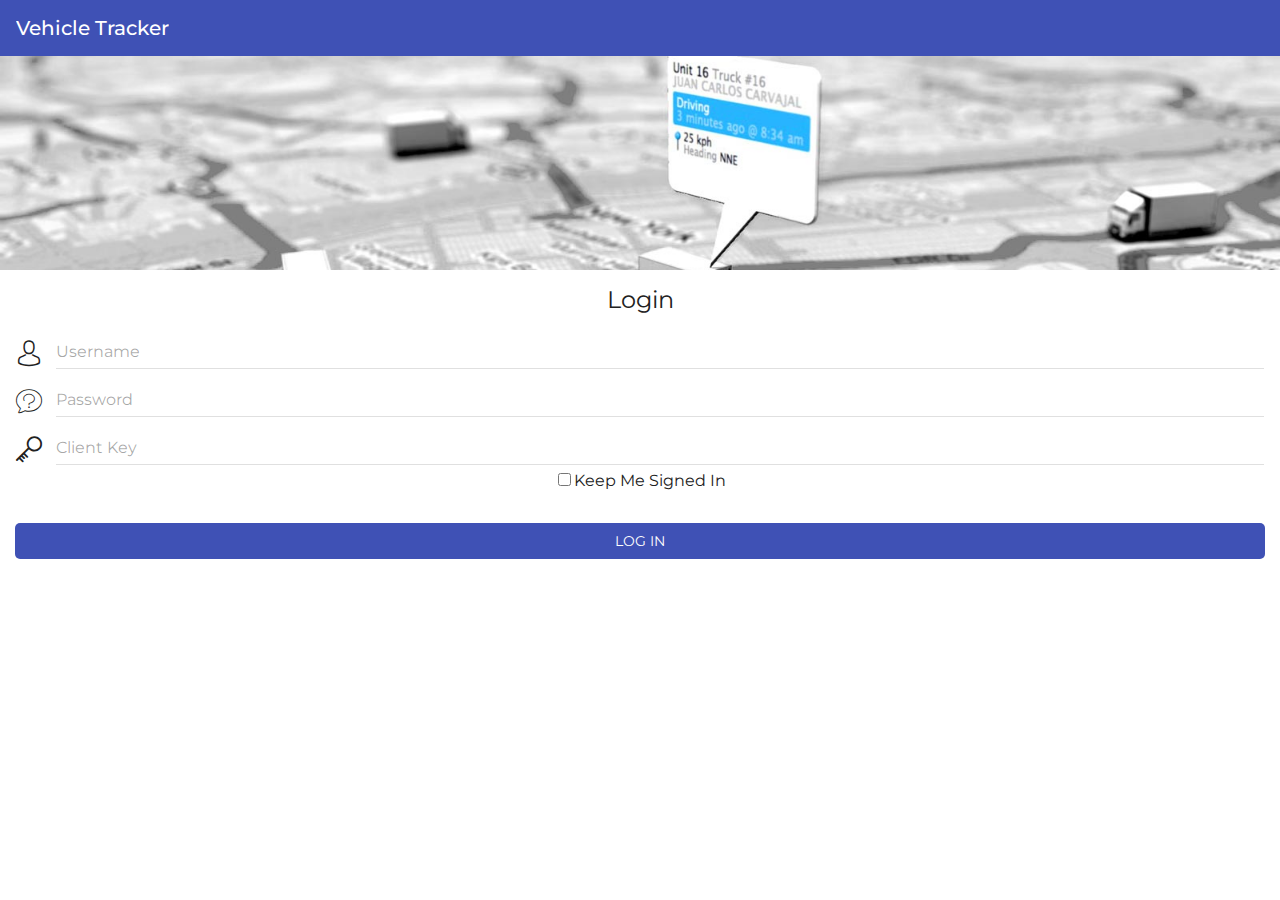
<file: www/index.html>
﻿<!DOCTYPE html>
<html>
<head>
    <!-- Required meta tags-->
    <meta charset="utf-8">
    <meta name="viewport" content="width=device-width, initial-scale=1, maximum-scale=1, minimum-scale=1, user-scalable=no, minimal-ui">
    <meta name="apple-mobile-web-app-capable" content="yes">
    <meta name="apple-mobile-web-app-status-bar-style" content="black">
    <link rel="apple-touch-icon" href="img/photos/apple-touch-icon.png" />
    <link rel="apple-touch-startup-image" href="img/photos/apple-touch-startup-image-320x460.png" />
    <meta name="mobile-web-app-capable" content="yes">
    <link rel="shortcut icon" sizes="196x196" href="img/photos/196x196.png">
    <link rel="shortcut icon" sizes="128x128" href="img/photos/128x128.png">
    <!-- Color theme for statusbar -->
    <meta name="theme-color" content="#000000">
    <!-- Your app title -->
    <title>Vehicle Tracking System</title>

    <!-- FONTS -->
    <link href="https://fonts.googleapis.com/css?family=Orbitron" rel="stylesheet">
    <link href='https://fonts.googleapis.com/css?family=Montserrat:400,700' rel='stylesheet' type='text/css'>
    <link href='https://fonts.googleapis.com/css?family=Playfair+Display:400,700' rel='stylesheet' type='text/css'>
    <!-- Path to Framework7 Library CSS, Material Theme -->
    <link rel="stylesheet" href="css/framework7.material.min.css">
    <!-- Path to Framework7 color related styles, Material Theme -->
    <!--<link rel="stylesheet" href="css/framework7.material.colors.min.css">-->
    <!-- Slick Carousel -->
    <link rel="stylesheet" type="text/css" href="css/slick.css" />
    <link rel="stylesheet" type="text/css" href="css/slick-theme.css" />
    <!-- Path to your custom app styles-->
    <link rel="stylesheet" type="text/css" href="fonts/flaticon.css">
    <link rel="stylesheet" type="text/css" href="css/base.css">
    <link rel="stylesheet" type="text/css" href="css/my-app.css">
</head>
<body class="theme-black">
    <!-- Status bar overlay for fullscreen mode-->
    <div class="statusbar-overlay"></div>

    <div class="views">
        <div class="view view-main">

            <!-- Views -->
            <div class="pages">
                <div data-page="login" class="page">
                    <div class="navbar">
                        <div class="navbar-inner">
                            <div class="center">Vehicle Tracker</div>
                        </div>
                    </div>
                    <div class="page-content text-center login-back">

                        <div class="page-top-cover"></div>
                        <div class="text-large margin-top-15">Login</div>
                        <form id="frmLogin">
                            <input type="hidden" name="grant_type" value="password" />
                            <div class="list-block margin-bottom-30 samosa">
                                <ul class="no-border">
                                    <li>
                                        <div class="item-content">
                                            <div class="input-icon item-media"><i class="flaticon-avatar"></i></div>
                                            <div class="item-inner no-margin">
                                                <div class="item-input">
                                                    <input type="text" placeholder="Username" id="username" name="username">
                                                </div>
                                            </div>

                                        </div>
                                    </li>

                                    <li>
                                        <div class="item-content">
                                            <div class="input-icon item-media"><i class="flaticon-question"></i></div>
                                            <div class="item-inner no-margin">
                                                <div class="item-input">
                                                    <input type="password" placeholder="Password" id="password" name="password">
                                                </div>
                                            </div>

                                        </div>
                                    </li>
                                    <li>
                                        <div class="item-content">
                                            <div class="input-icon item-media"><i class="flaticon-key"></i></div>
                                            <div class="item-inner no-margin">
                                                <div class="item-input">
                                                    <input type="password" placeholder="Client Key" id="UserClient" name="UserClient">
                                                </div>
                                            </div>

                                        </div>
                                    </li>
                                    <li>
                                        <div class="row btn-form-group margin-bottom-10">
                                            <div class="col-100">
                                                <input type="checkbox" class="text-thiny">Keep Me Signed In
                                            </div>

                                        </div>
                                    </li>
                                </ul>

                            </div>
                            <div class="row btn-form-group margin-bottom-10">
                                <div class="col-100">
                                    <a href="#" id="btnLogin" class="button button-login button-fill">Log In</a>
                                </div>

                            </div>

                        </form>
                    </div>
                </div>
            </div>

        </div>
    </div>
    <!-- Jquery-->
    <script type="text/javascript" src="js/jquery-1.12.3.min.js"></script>

    <!-- Path to Framework7 Library JS-->
    <script type="text/javascript" src="js/framework7.min.js"></script>

    <script type="text/javascript" src="js/my-app.js"></script>

    <script type="text/javascript" src="js/controllers/login.js"></script>


</body>

</html>
</file>
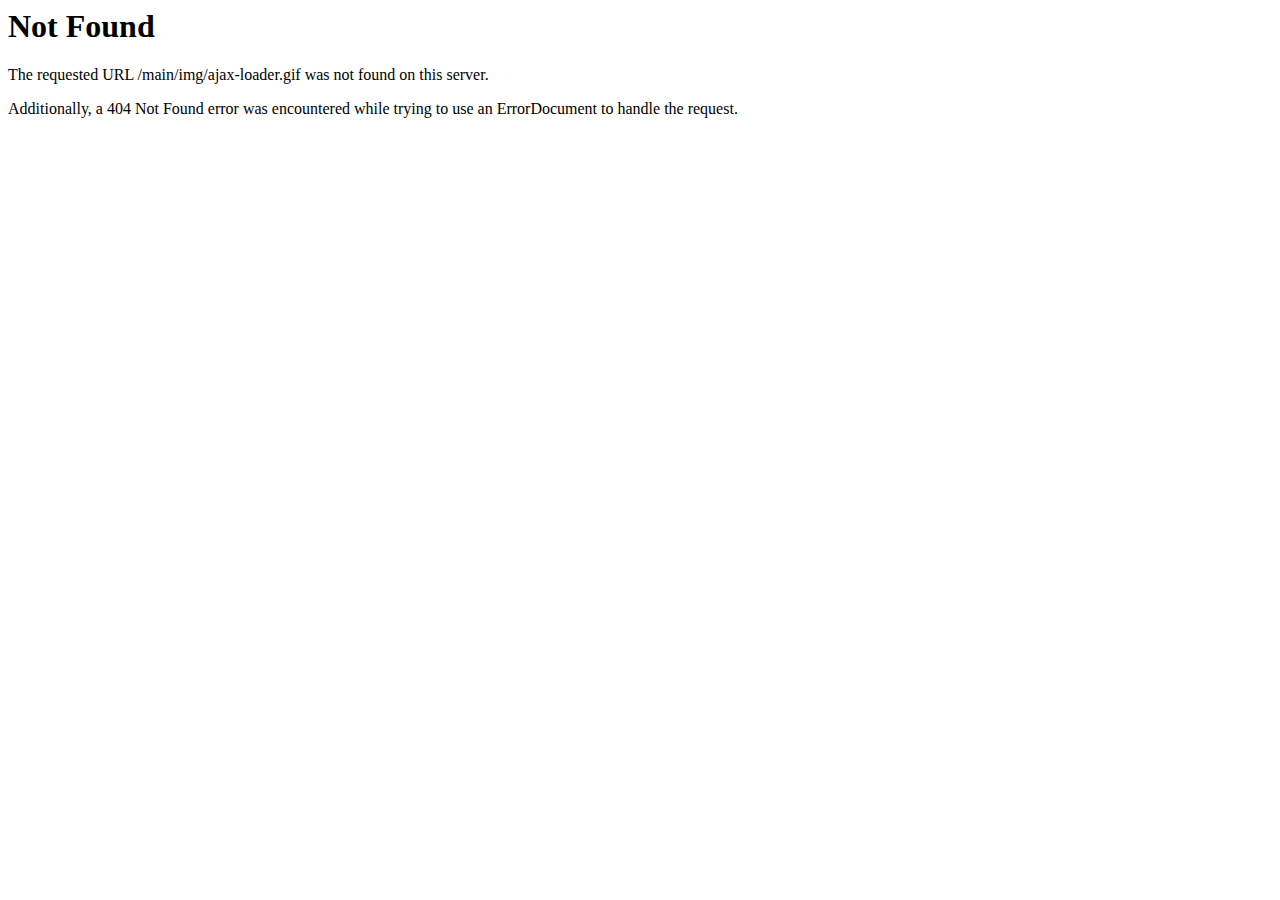
<file: www/img/ajax-loader.html>
<!DOCTYPE HTML PUBLIC "-//IETF//DTD HTML 2.0//EN">
<html>
<!-- Mirrored from www.hostrider.us/themes/rusty/cars/img/ajax-loader.html by HTTrack Website Copier/3.x [XR&CO'2014], Fri, 24 Nov 2017 12:23:10 GMT -->
<head>
<title>404 Not Found</title>
</head><body>
<h1>Not Found</h1>
<p>The requested URL /main/img/ajax-loader.gif was not found on this server.</p>
<p>Additionally, a 404 Not Found
error was encountered while trying to use an ErrorDocument to handle the request.</p>
</body>
<!-- Mirrored from www.hostrider.us/themes/rusty/cars/img/ajax-loader.html by HTTrack Website Copier/3.x [XR&CO'2014], Fri, 24 Nov 2017 12:23:10 GMT -->
</html>
</file>
<file: www/fonts/flaticon.css>
/*
  	Flaticon icon font: Flaticon
  	Creation date: 10/01/2017 08:52
  	*/

@font-face {
  font-family: "Flaticon";
  src: url("Flaticon.eot");
  src: url("Flaticond41d.eot?#iefix") format("embedded-opentype"),
       url("Flaticon.woff") format("woff"),
       url("Flaticon.ttf") format("truetype"),
       url("Flaticon.svg#Flaticon") format("svg");
  font-weight: normal;
  font-style: normal;
}

@media screen and (-webkit-min-device-pixel-ratio:0) {
  @font-face {
    font-family: "Flaticon";
    src: url("Flaticon.svg#Flaticon") format("svg");
  }
}

[class^="flaticon-"]:before, [class*=" flaticon-"]:before,
[class^="flaticon-"]:after, [class*=" flaticon-"]:after {   
  font-family: Flaticon;
        font-size: 14px;
font-style: normal;
}

.flaticon-alarm-clock:before { content: "\f100"; }
.flaticon-avatar:before { content: "\f101"; }
.flaticon-battery:before { content: "\f102"; }
.flaticon-blog:before { content: "\f103"; }
.flaticon-calendar:before { content: "\f104"; }
.flaticon-capitol:before { content: "\f105"; }
.flaticon-car-1:before { content: "\f106"; }
.flaticon-car-2:before { content: "\f107"; }
.flaticon-check-form:before { content: "\f108"; }
.flaticon-cloud-computing:before { content: "\f109"; }
.flaticon-coin:before { content: "\f10a"; }
.flaticon-coins:before { content: "\f10b"; }
.flaticon-cutting-a-person-shape-in-two-parts-with-a-sword-passing-through-the-middle:before { content: "\f10c"; }
.flaticon-dashboard:before { content: "\f10d"; }
.flaticon-dollar-coins:before { content: "\f10e"; }
.flaticon-email:before { content: "\f10f"; }
.flaticon-facebook-1:before { content: "\f110"; }
.flaticon-facebook-2:before { content: "\f111"; }
.flaticon-flag:before { content: "\f112"; }
.flaticon-flag-1:before { content: "\f113"; }
.flaticon-gearshift:before { content: "\f114"; }
.flaticon-give-money:before { content: "\f115"; }
.flaticon-help-button-speech-bubble-with-question-mark:before { content: "\f116"; }
.flaticon-home:before { content: "\f117"; }
.flaticon-home-interface:before { content: "\f118"; }
.flaticon-idea:before { content: "\f119"; }
.flaticon-info:before { content: "\f11a"; }
.flaticon-internet:before { content: "\f11b"; }
.flaticon-internet-1:before { content: "\f11c"; }
.flaticon-key:before { content: "\f11d"; }
.flaticon-key-1:before { content: "\f11e"; }
.flaticon-linkedin:before { content: "\f11f"; }
.flaticon-list:before { content: "\f120"; }
.flaticon-list-of-works:before { content: "\f121"; }
.flaticon-log-out:before { content: "\f122"; }
.flaticon-magnifying-glass:before { content: "\f123"; }
.flaticon-mail:before { content: "\f124"; }
.flaticon-map:before { content: "\f125"; }
.flaticon-menu:before { content: "\f126"; }
.flaticon-message:before { content: "\f127"; }
.flaticon-money-bag-with-dollar-symbol:before { content: "\f128"; }
.flaticon-motor:before { content: "\f129"; }
.flaticon-multimedia:before { content: "\f12a"; }
.flaticon-multimedia-1:before { content: "\f12b"; }
.flaticon-note:before { content: "\f12c"; }
.flaticon-notebook:before { content: "\f12d"; }
.flaticon-payment-method:before { content: "\f12e"; }
.flaticon-pencil-and-paper:before { content: "\f12f"; }
.flaticon-phone-call:before { content: "\f130"; }
.flaticon-piston:before { content: "\f131"; }
.flaticon-placeholder-1:before { content: "\f132"; }
.flaticon-placeholders:before { content: "\f133"; }
.flaticon-power-button:before { content: "\f134"; }
.flaticon-push-pin:before { content: "\f135"; }
.flaticon-question:before { content: "\f136"; }
.flaticon-search:before { content: "\f137"; }
.flaticon-sedan-car-model:before { content: "\f138"; }
.flaticon-settings:before { content: "\f139"; }
.flaticon-share:before { content: "\f13a"; }
.flaticon-shopping-cart:before { content: "\f13b"; }
.flaticon-sitemap:before { content: "\f13c"; }
.flaticon-skyline:before { content: "\f13d"; }
.flaticon-speaker:before { content: "\f13e"; }
.flaticon-star:before { content: "\f13f"; }
.flaticon-steering-wheel:before { content: "\f140"; }
.flaticon-success:before { content: "\f141"; }
.flaticon-tire:before { content: "\f142"; }
.flaticon-tool:before { content: "\f143"; }
.flaticon-tool-1:before { content: "\f144"; }
.flaticon-transport:before { content: "\f145"; }
.flaticon-transport-2:before { content: "\f146"; }
.flaticon-truck-with-hook-lift:before { content: "\f147"; }
.flaticon-twitter:before { content: "\f148"; }
.flaticon-twitter-1:before { content: "\f149"; }
.flaticon-twitter-logo:before { content: "\f14a"; }
.flaticon-upload:before { content: "\f14b"; }
.flaticon-user:before { content: "\f14c"; }
.flaticon-users:before { content: "\f14d"; }
.flaticon-vehicle:before { content: "\f14e"; }
.flaticon-vehicle-2:before { content: "\f14f"; }
.flaticon-website:before { content: "\f150"; }
</file>
<file: www/css/base.css>
img {
    max-width: 100%;
}

/* Typography
================================================== */
body {
	font-family: "Montserrat"!important;
}

/* Titles */

h1,
h2,
h3,
h4,
h5,
h6 {
    font-weight: 700;
    margin-bottom: 0px;
    margin-top: 0px;
}

h1 {
    font-size: 40px;
    font-weight: 200;
    line-height: 1.2;
}

h2 {
    font-size: 36px;
    font-weight: 200;
    line-height: 1.25;
}

h3 {
    font-size: 30px;
    line-height: 1.3;
}

h4 {
    font-size: 20px;
    line-height: 1.4;
}

h5 {
    font-size: 15.5px;
    line-height: 1.5;
}

h6 {
    font-size: 13px;
    line-height: 1.6;
}

.title-huge {
    font-size: 80px;
    font-weight: 100;
    line-height: 1.1;
}

.title-large {
    font-size: 60px;
    font-weight: 100;
    line-height: 1.2;
}

.title-medium {
    font-size: 50px;
    font-weight: 200;
    line-height: 1.2;
}

.title-small {
    font-size: 11.5px;
    font-weight: 600;
    line-height: 1.2;
}

/* Buttons
================================================== */
.color-white-opacity {
	background: rgba(255,255,255,0.6)!important;
}

.color-facebook{
	background: #3b5998!important;
}



/* Code
================================================== */

code {
    border-style: solid;
    border-width: 1px;
    border-radius: 4px;
    font-size: 90%;
    margin: 0 .2rem;
    padding: .2rem .5rem;
    white-space: nowrap;
}

pre > code {
    display: block;
    padding: 1rem 1.5rem;
    white-space: pre;
}

/* Tables
================================================== */

th,
td {
    border-bottom-style: solid;
    border-bottom-width: 1px;
    padding: 12px 15px;
    text-align: left;
}

th:first-child,
td:first-child {
    padding-left: 0;
}

th:last-child,
td:last-child {
    padding-right: 0;
}


/* Spacing
================================================== */


/* Margins */

.margin-bottom-10 {
    margin-bottom: 10px !important;
}

.margin-bottom-15 {
    margin-bottom: 15px !important;
}

.margin-bottom-20 {
    margin-bottom: 20px !important;
}

.margin-bottom-25 {
    margin-bottom: 25px !important;
}

.margin-bottom-30 {
    margin-bottom: 30px !important;
}

.margin-bottom-35 {
    margin-bottom: 35px !important;
}

.margin-bottom-40 {
    margin-bottom: 40px !important;
}

.margin-bottom-45 {
    margin-bottom: 45px !important;
}

.margin-bottom-50 {
    margin-bottom: 50px !important;
}

.margin-bottom-60 {
    margin-bottom: 60px !important;
}

.margin-bottom-65 {
    margin-bottom: 65px !important;
}

.margin-bottom-70 {
    margin-bottom: 70px !important;
}

.margin-bottom-75 {
    margin-bottom: 75px !important;
}

.margin-bottom-80 {
    margin-bottom: 80px !important;
}

.margin-bottom-100 {
    margin-bottom: 100px !important;
}

.margin-top-10 {
    margin-top: 10px !important;
}

.margin-top-15 {
    margin-top: 15px !important;
}

.margin-top-20 {
    margin-top: 20px !important;
}

.margin-top-25 {
    margin-top: 25px !important;
}

.margin-top-30 {
    margin-top: 30px !important;
}

.margin-top-35 {
    margin-top: 35px !important;
}

.margin-top-40 {
    margin-top: 40px !important;
}

.margin-top-45 {
    margin-top: 45px !important;
}

.margin-top-50 {
    margin-top: 50px !important;
}

.margin-top-60 {
    margin-top: 60px !important;
}

.margin-top-65 {
    margin-top: 65px !important;
}

.margin-top-70 {
    margin-top: 70px !important;
}

.margin-top-75 {
    margin-top: 75px !important;
}

.margin-top-80 {
    margin-top: 80px !important;
}

.margin-top-100 {
    margin-top: 100px !important;
}

.no-margin {
	margin: 0px!important;
}

/* Offsets */

.offset-bottom-5 {
    padding-bottom: 5px !important;
}

.offset-bottom-10 {
    padding-bottom: 10px !important;
}

.offset-bottom-15 {
    padding-bottom: 15px !important;
}

.offset-bottom-20 {
    padding-bottom: 20px !important;
}

.offset-bottom-25 {
    padding-bottom: 25px !important;
}

.offset-bottom-30 {
    padding-bottom: 30px !important;
}

.offset-bottom-35 {
    padding-bottom: 35px !important;
}

.offset-top-5 {
    padding-top: 5px !important;
}

.offset-top-10 {
    padding-top: 10px !important;
}

.offset-top-15 {
    padding-top: 15px !important;
}

.offset-top-20 {
    padding-top: 20px !important;
}

.offset-top-25 {
    padding-top: 25px !important;
}

.offset-top-30 {
    padding-top: 30px !important;
}

.offset-top-35 {
    padding-top: 35px !important;
}

.no-padding {
	padding: 0px!important;
}

/* Blockquote
================================================== */

blockquote {
    font-family: "Montserrat";
    margin: 0px;
}


/* Utilities
================================================== */

.vertical-bottom {
    vertical-align: bottom;
}

.vertical-top {
    vertical-align: top;
}

.vertical-center {
    vertical-align: middle;
}

.text-center {
    text-align: center;
}

.pull-left {
	float: left;
}

.pull-right {
	float: right;
}

.clearfix:before,
.clearfix:after {
  content: " ";
  display: table;
}
.clearfix:after {
  clear: both;
}
.text-underline {
	text-decoration: underline;
}

/* Selection */

.u-unselectable {
    -moz-user-select: none;
    -webkit-user-select: none;
    -ms-user-select: none;
}


/* Display */

.display-block {
    display: block;
}

.display-table {
    display: table;
}

.display-inline {
    display: inline;
}

.display-inline-block {
    display: inline-block;
}


/* Text formating */

.text-normal {
    font-style: normal!important;
}

.text-uppercase {
    text-transform: uppercase;
}

.text-lowercase {
    text-transform: lowercase;
}

.text-capitalize {
    text-transform: capitalize;
}

.text-large {
    font-size: 24px;
    line-height: 30px;
}

.text-medium {
    font-size: 18px;
    line-height: 24px;
}

.text-small {
    font-size: 14px;
    line-height: 22px;
}

.text-thiny {
    font-size: 12px!important;
}

.text-extrat-thiny {
    font-size: 10px!important;
}

.text-extrat-bold {
    font-weight: 700 !important;
}

.text-bold {
    font-weight: 600 !important;
}

.text-semi-bold {
    font-weight: 500 !important;
}

.text-regular {
    font-weight: 400 !important;
}

.text-light {
    font-weight: 300 !important;
}

.text-extralight {
    font-weight: 200 !important;
}

.text-thin {
    font-weight: 100 !important;
}

/* Colors */

.gray-text,
.gray-text a {
	color: gray!important;
}

.lightgray-text,
.lightgray-text a {
	color: #EFEFEF!important;
}

.black-text,
.black-text a {
	color: #000000!important;
}

.white-text,
.white-text a {
	color: 000000!important;
}
</file>
<file: www/css/my-app.css>
/*==============================================
[Main stylesheet my-app.css]

Author:			HostRider
Version:		1.0
Created:		10 January 2017
Last updated:	19 January 2017
Template:		RUSTYCARS - JUNK CARS SALE Responsive App Mobile
================================================*/
/*
[Table of Contents]

01. COVER PAGE
02. LOGIN & REGISTER & REMEMBER PASSWORD
03. LEFT MENU
04. WALKTHROUGH
05. RUSTY
06. DETAIL RUSTY
07. CAR CATEGORIES
08. RESERVATION FORM
09. LISTs
10. SLIDER

*/

.no-border::after,
.no-border::before {
    background: none !important;
}

/*===============================================*/
/* 01. COVER PAGE	 						     */
/*===============================================*/

#app-cover {
    background-image: url(../img/photos/bg-cover1.jpg);
    background-position: center;
    background-size: cover;
    color: #FFFFFF;
    padding: 32px 15px;
    text-align: center;
}

.app-cover-content {
    padding-top: 40px;
}

.panel {
    background: #ffffff;
}

.samosa {
    margin: 10px 0;
}


/*===============================================*/
/* 02. LOGIN & REGISTRE & REMEMBER PASSWORD	     */
/*===============================================*/


.page-top-cover {
    width: 100%;
    height: 270px;
    background-image: url(../img/photos/vt.jpg);
    background-position: center;
    background-size: cover;
}

.navbar-no-color {
    background: transparent !important;
}

.navbar {
    background-color: #3f51b5 !important;
}

.input-icon {
    margin-bottom: 0px !important;
}

    .input-icon i:before {
        font-size: 26px !important;
    }

.btn-form-group {
    padding: 0px 15px;
}

.recover-password {
    padding: 0px 30px;
}

.icon-recover i:before {
    font-size: 70px;
}

.back-close-icon i:before {
    font-size: 22px;
}


/*===============================================*/
/* 03. LEFT MENU	 						     */
/*===============================================*/

.left-menu-profile i:before {
    font-size: 18px !important;
}

.left-menu-profile input[type="text"] {
    border: 0px;
    background: #EFEFEF;
    width: 100%;
    height: 26px;
    text-align: center;
    border-radius: 3px;
    font-family: "Montserrat" !important;
}

.left-menu-profile .icon-location i:before {
    font-size: 10px !important;
}

.list-menu {
    margin: 30px 0px !important;
}

    .list-menu i:before {
        font-size: 20px !important;
    }

/*===============================================*/
/* 04. WALKTHROUGH	 						     */
/*===============================================*/

.walkthrough-icon {
    width: 100px;
    height: 100px;
    margin: 60px auto 40px;
}

.walkthrough-item {
    padding: 0px 15px;
}

.slick-dots li button::before {
    font-size: 20px !important
}

.slick-dots li {
    margin: 0 3px !important;
}

/*===============================================*/
/* 05. RUSTY      	 						     */
/*===============================================*/

.rusty {
    margin-bottom: 40px;
}

.rusty-img {
    width: 100%;
    height: auto;
}

.rusty-grid {
    margin-bottom: 30px;
}

.link-deeporange {
    color: #ff5722 !important;
}

/*===============================================*/
/* 06. DETAIL RUSTY      	 				     */
/*===============================================*/

.tabs-menu {
    margin: 15px 0px 0px !important;
}

    .tabs-menu a.active {
        color: #ff5722 !important;
    }

.user-reviews-star {
    margin: 0px !important;
    padding: 0px !important;
}

    .user-reviews-star li {
        display: inline-block;
        margin-right: 5px;
    }

.gray-star:before {
    color: gray !important;
}

.yellow-star:before {
    color: #FFC107 !important;
}

/*===============================================*/
/* 07. CAR CATEGORIES		 				     */
/*===============================================*/

.car-category {
    border: 1px solid #EFEFEF;
    padding: 15px;
    display: block;
    margin-bottom: 15px;
}

.icon-category:before {
    font-size: 60px !important;
}

/*===============================================*/
/* 08. RESERVATION FORM							 */
/*===============================================*/

.reservation-cover {
    background-image: url(../img/photos/bg-reservation.jpg) !important;
}

.booking-form ul li {
    margin-bottom: 15px;
}

/*===============================================*/
/* 09. LISTs		 						     */
/*===============================================*/

.content-background {
    background: #EFEFEF;
    color: #6d6d72;
}

.page-list .item-media i:before {
    font-size: 24px !important;
    height: 24px !important;
}

/*===============================================*/
/* 10. Slider		 						     */
/*===============================================*/

.swiper-slide {
    background: #fff;
    box-sizing: border-box;
    border: 1px solid #ccc;
}

    .swiper-slide span {
        text-align: center;
        display: block;
        margin: 20px;
        font-size: 21px;
    }

.swiper-container {
    text-align: center;
}

.demo-card-header-pic .card-header {
    height: 58vw;
    background-size: cover;
    background-position: center;
}

.button-login {
    border-radius: 5px !important;
    background-color: #3f51b5 !important;
}

.button-default {
    background-color: #4CAF50 !important;
    color: #FFFFFF !important;
}

.card-header {
    background-color: #4CAF50 !important;
    color: white !important;
    font-weight: 200 !important;
}

a.button i {
    margin-right: 8px;
}

.row-full-width {
    width: 100% !important;
}

.tool-btn.active {
    border-style: solid;
    border-color: #3F51B5;
    background: #3F51B5;
    color: white !important;
    border-radius: 5px;
    padding: 4px;
}

.chip {
    background: #4CAf50 !important;
}

.content-block-title {
    font-size: 18px !important;
    color: #3F51B5 !important;
}

.active-menu {
    background: #FFEB3B;
}

.modal-title {
    color: #3F51B5 !important;
}

.theme-black .modal-button {
    color: #FFFFFF !important;
    background: #3F51B5 !important;
}

.chip-media {
    margin-left: 0px !important;
}

div.odo span {
    background: #959595; /* Old browsers */
    background: -moz-linear-gradient(top, #959595 0%, #0d0d0d 46%, #010101 50%, #0a0a0a 53%, #4e4e4e 76%, #383838 87%, #1b1b1b 100%); /* FF3.6-15 */
    background: -webkit-linear-gradient(top, #959595 0%,#0d0d0d 46%,#010101 50%,#0a0a0a 53%,#4e4e4e 76%,#383838 87%,#1b1b1b 100%); /* Chrome10-25,Safari5.1-6 */
    background: linear-gradient(to bottom, #959595 0%,#0d0d0d 46%,#010101 50%,#0a0a0a 53%,#4e4e4e 76%,#383838 87%,#1b1b1b 100%); /* W3C, IE10+, FF16+, Chrome26+, Opera12+, Safari7+ */
    filter: progid:DXImageTransform.Microsoft.gradient( startColorstr='#959595', endColorstr='#1b1b1b',GradientType=0 ); /* IE6-9 */
    padding: 4px;
    margin: 0px;
    border-right: 1px solid #cfcfcf;
    font: 11px arial, sans-serif;
    color: #ffffff;
    font-weight: bold;
}

    div.odo span.digit {
        background: #ffffff; /* Old browsers */
        background: -moz-linear-gradient(top, #ffffff 0%, #f1f1f1 50%, #e1e1e1 51%, #f6f6f6 100%); /* FF3.6-15 */
        background: -webkit-linear-gradient(top, #ffffff 0%,#f1f1f1 50%,#e1e1e1 51%,#f6f6f6 100%); /* Chrome10-25,Safari5.1-6 */
        background: linear-gradient(to bottom, #ffffff 0%,#f1f1f1 50%,#e1e1e1 51%,#f6f6f6 100%); /* W3C, IE10+, FF16+, Chrome26+, Opera12+, Safari7+ */
        filter: progid:DXImageTransform.Microsoft.gradient( startColorstr='#ffffff', endColorstr='#f6f6f6',GradientType=0 ); /* IE6-9 */
        color: #000000;
        border-left: 2px solid #249cb7;
        margin-left: -1px;
    }
</file>
<file: www/css/framework7.material.min.css>
/**
 * Framework7 1.4.2
 * Full Featured Mobile HTML Framework For Building iOS & Android Apps
 * 
 * http://www.idangero.us/framework7
 * 
 * Copyright 2016, Vladimir Kharlampidi
 * The iDangero.us
 * http://www.idangero.us/
 * 
 * Licensed under MIT
 * 
 * Released on: February 27, 2016
 */
body,html{position:relative;height:100%;width:100%;overflow-x:hidden}body{font-family:Roboto,Noto,Helvetica,Arial,sans-serif;margin:0;padding:0;color:#212121;font-size:14px;line-height:1.5;width:100%;-webkit-text-size-adjust:100%;background:#fff;overflow:hidden}*{-webkit-tap-highlight-color:transparent;-webkit-touch-callout:none}a,input,select,textarea{outline:0}a{text-decoration:none;color:#2196f3}p{margin:1em 0}.row{display:-webkit-box;display:-ms-flexbox;display:-webkit-flex;display:flex;-webkit-box-pack:justify;-ms-flex-pack:justify;-webkit-justify-content:space-between;justify-content:space-between;-webkit-box-lines:multiple;-moz-box-lines:multiple;-webkit-flex-wrap:wrap;-ms-flex-wrap:wrap;flex-wrap:wrap;-webkit-box-align:start;-ms-flex-align:start;-webkit-align-items:flex-start;align-items:flex-start}.row>[class*=col-]{box-sizing:border-box}.row .col-auto{width:100%}.row .col-100{width:100%;width:-webkit-calc((100% - 16px*0)/ 1);width:calc((100% - 16px*0)/ 1)}.row.no-gutter .col-100{width:100%}.row .col-95{width:95%;width:-webkit-calc((100% - 16px*.05263157894736836)/ 1.0526315789473684);width:calc((100% - 16px*.05263157894736836)/ 1.0526315789473684)}.row.no-gutter .col-95{width:95%}.row .col-90{width:90%;width:-webkit-calc((100% - 16px*.11111111111111116)/ 1.1111111111111112);width:calc((100% - 16px*.11111111111111116)/ 1.1111111111111112)}.row.no-gutter .col-90{width:90%}.row .col-85{width:85%;width:-webkit-calc((100% - 16px*.17647058823529416)/ 1.1764705882352942);width:calc((100% - 16px*.17647058823529416)/ 1.1764705882352942)}.row.no-gutter .col-85{width:85%}.row .col-80{width:80%;width:-webkit-calc((100% - 16px*.25)/ 1.25);width:calc((100% - 16px*.25)/ 1.25)}.row.no-gutter .col-80{width:80%}.row .col-75{width:75%;width:-webkit-calc((100% - 16px*.33333333333333326)/ 1.3333333333333333);width:calc((100% - 16px*.33333333333333326)/ 1.3333333333333333)}.row.no-gutter .col-75{width:75%}.row .col-70{width:70%;width:-webkit-calc((100% - 16px*.4285714285714286)/ 1.4285714285714286);width:calc((100% - 16px*.4285714285714286)/ 1.4285714285714286)}.row.no-gutter .col-70{width:70%}.row .col-66{width:66.66666666666666%;width:-webkit-calc((100% - 16px*.5000000000000002)/ 1.5000000000000002);width:calc((100% - 16px*.5000000000000002)/ 1.5000000000000002)}.row.no-gutter .col-66{width:66.66666666666666%}.row .col-65{width:65%;width:-webkit-calc((100% - 16px*.5384615384615385)/ 1.5384615384615385);width:calc((100% - 16px*.5384615384615385)/ 1.5384615384615385)}.row.no-gutter .col-65{width:65%}.row .col-60{width:60%;width:-webkit-calc((100% - 16px*.6666666666666667)/ 1.6666666666666667);width:calc((100% - 16px*.6666666666666667)/ 1.6666666666666667)}.row.no-gutter .col-60{width:60%}.row .col-55{width:55%;width:-webkit-calc((100% - 16px*.8181818181818181)/ 1.8181818181818181);width:calc((100% - 16px*.8181818181818181)/ 1.8181818181818181)}.row.no-gutter .col-55{width:55%}.row .col-50{width:50%;width:-webkit-calc((100% - 16px*1)/ 2);width:calc((100% - 16px*1)/ 2)}.row.no-gutter .col-50{width:50%}.row .col-45{width:45%;width:-webkit-calc((100% - 16px*1.2222222222222223)/ 2.2222222222222223);width:calc((100% - 16px*1.2222222222222223)/ 2.2222222222222223)}.row.no-gutter .col-45{width:45%}.row .col-40{width:40%;width:-webkit-calc((100% - 16px*1.5)/ 2.5);width:calc((100% - 16px*1.5)/ 2.5)}.row.no-gutter .col-40{width:40%}.row .col-35{width:35%;width:-webkit-calc((100% - 16px*1.8571428571428572)/ 2.857142857142857);width:calc((100% - 16px*1.8571428571428572)/ 2.857142857142857)}.row.no-gutter .col-35{width:35%}.row .col-33{width:33.333333333333336%;width:-webkit-calc((100% - 16px*2)/ 3);width:calc((100% - 16px*2)/ 3)}.row.no-gutter .col-33{width:33.333333333333336%}.row .col-30{width:30%;width:-webkit-calc((100% - 16px*2.3333333333333335)/ 3.3333333333333335);width:calc((100% - 16px*2.3333333333333335)/ 3.3333333333333335)}.row.no-gutter .col-30{width:30%}.row .col-25{width:25%;width:-webkit-calc((100% - 16px*3)/ 4);width:calc((100% - 16px*3)/ 4)}.row.no-gutter .col-25{width:25%}.row .col-20{width:20%;width:-webkit-calc((100% - 16px*4)/ 5);width:calc((100% - 16px*4)/ 5)}.row.no-gutter .col-20{width:20%}.row .col-15{width:15%;width:-webkit-calc((100% - 16px*5.666666666666667)/ 6.666666666666667);width:calc((100% - 16px*5.666666666666667)/ 6.666666666666667)}.row.no-gutter .col-15{width:15%}.row .col-10{width:10%;width:-webkit-calc((100% - 16px*9)/ 10);width:calc((100% - 16px*9)/ 10)}.row.no-gutter .col-10{width:10%}.row .col-5{width:5%;width:-webkit-calc((100% - 16px*19)/ 20);width:calc((100% - 16px*19)/ 20)}.row.no-gutter .col-5{width:5%}.row .col-auto:nth-last-child(1),.row .col-auto:nth-last-child(1)~.col-auto{width:100%;width:-webkit-calc((100% - 16px*0)/ 1);width:calc((100% - 16px*0)/ 1)}.row.no-gutter .col-auto:nth-last-child(1),.row.no-gutter .col-auto:nth-last-child(1)~.col-auto{width:100%}.row .col-auto:nth-last-child(2),.row .col-auto:nth-last-child(2)~.col-auto{width:50%;width:-webkit-calc((100% - 16px*1)/ 2);width:calc((100% - 16px*1)/ 2)}.row.no-gutter .col-auto:nth-last-child(2),.row.no-gutter .col-auto:nth-last-child(2)~.col-auto{width:50%}.row .col-auto:nth-last-child(3),.row .col-auto:nth-last-child(3)~.col-auto{width:33.33333333%;width:-webkit-calc((100% - 16px*2)/ 3);width:calc((100% - 16px*2)/ 3)}.row.no-gutter .col-auto:nth-last-child(3),.row.no-gutter .col-auto:nth-last-child(3)~.col-auto{width:33.33333333%}.row .col-auto:nth-last-child(4),.row .col-auto:nth-last-child(4)~.col-auto{width:25%;width:-webkit-calc((100% - 16px*3)/ 4);width:calc((100% - 16px*3)/ 4)}.row.no-gutter .col-auto:nth-last-child(4),.row.no-gutter .col-auto:nth-last-child(4)~.col-auto{width:25%}.row .col-auto:nth-last-child(5),.row .col-auto:nth-last-child(5)~.col-auto{width:20%;width:-webkit-calc((100% - 16px*4)/ 5);width:calc((100% - 16px*4)/ 5)}.row.no-gutter .col-auto:nth-last-child(5),.row.no-gutter .col-auto:nth-last-child(5)~.col-auto{width:20%}.row .col-auto:nth-last-child(6),.row .col-auto:nth-last-child(6)~.col-auto{width:16.66666667%;width:-webkit-calc((100% - 16px*5)/ 6);width:calc((100% - 16px*5)/ 6)}.row.no-gutter .col-auto:nth-last-child(6),.row.no-gutter .col-auto:nth-last-child(6)~.col-auto{width:16.66666667%}.row .col-auto:nth-last-child(7),.row .col-auto:nth-last-child(7)~.col-auto{width:14.28571429%;width:-webkit-calc((100% - 16px*6)/ 7);width:calc((100% - 16px*6)/ 7)}.row.no-gutter .col-auto:nth-last-child(7),.row.no-gutter .col-auto:nth-last-child(7)~.col-auto{width:14.28571429%}.row .col-auto:nth-last-child(8),.row .col-auto:nth-last-child(8)~.col-auto{width:12.5%;width:-webkit-calc((100% - 16px*7)/ 8);width:calc((100% - 16px*7)/ 8)}.row.no-gutter .col-auto:nth-last-child(8),.row.no-gutter .col-auto:nth-last-child(8)~.col-auto{width:12.5%}.row .col-auto:nth-last-child(9),.row .col-auto:nth-last-child(9)~.col-auto{width:11.11111111%;width:-webkit-calc((100% - 16px*8)/ 9);width:calc((100% - 16px*8)/ 9)}.row.no-gutter .col-auto:nth-last-child(9),.row.no-gutter .col-auto:nth-last-child(9)~.col-auto{width:11.11111111%}.row .col-auto:nth-last-child(10),.row .col-auto:nth-last-child(10)~.col-auto{width:10%;width:-webkit-calc((100% - 16px*9)/ 10);width:calc((100% - 16px*9)/ 10)}.row.no-gutter .col-auto:nth-last-child(10),.row.no-gutter .col-auto:nth-last-child(10)~.col-auto{width:10%}.row .col-auto:nth-last-child(11),.row .col-auto:nth-last-child(11)~.col-auto{width:9.09090909%;width:-webkit-calc((100% - 16px*10)/ 11);width:calc((100% - 16px*10)/ 11)}.row.no-gutter .col-auto:nth-last-child(11),.row.no-gutter .col-auto:nth-last-child(11)~.col-auto{width:9.09090909%}.row .col-auto:nth-last-child(12),.row .col-auto:nth-last-child(12)~.col-auto{width:8.33333333%;width:-webkit-calc((100% - 16px*11)/ 12);width:calc((100% - 16px*11)/ 12)}.row.no-gutter .col-auto:nth-last-child(12),.row.no-gutter .col-auto:nth-last-child(12)~.col-auto{width:8.33333333%}.row .col-auto:nth-last-child(13),.row .col-auto:nth-last-child(13)~.col-auto{width:7.69230769%;width:-webkit-calc((100% - 16px*12)/ 13);width:calc((100% - 16px*12)/ 13)}.row.no-gutter .col-auto:nth-last-child(13),.row.no-gutter .col-auto:nth-last-child(13)~.col-auto{width:7.69230769%}.row .col-auto:nth-last-child(14),.row .col-auto:nth-last-child(14)~.col-auto{width:7.14285714%;width:-webkit-calc((100% - 16px*13)/ 14);width:calc((100% - 16px*13)/ 14)}.row.no-gutter .col-auto:nth-last-child(14),.row.no-gutter .col-auto:nth-last-child(14)~.col-auto{width:7.14285714%}.row .col-auto:nth-last-child(15),.row .col-auto:nth-last-child(15)~.col-auto{width:6.66666667%;width:-webkit-calc((100% - 16px*14)/ 15);width:calc((100% - 16px*14)/ 15)}.row.no-gutter .col-auto:nth-last-child(15),.row.no-gutter .col-auto:nth-last-child(15)~.col-auto{width:6.66666667%}.row .col-auto:nth-last-child(16),.row .col-auto:nth-last-child(16)~.col-auto{width:6.25%;width:-webkit-calc((100% - 16px*15)/ 16);width:calc((100% - 16px*15)/ 16)}.row.no-gutter .col-auto:nth-last-child(16),.row.no-gutter .col-auto:nth-last-child(16)~.col-auto{width:6.25%}.row .col-auto:nth-last-child(17),.row .col-auto:nth-last-child(17)~.col-auto{width:5.88235294%;width:-webkit-calc((100% - 16px*16)/ 17);width:calc((100% - 16px*16)/ 17)}.row.no-gutter .col-auto:nth-last-child(17),.row.no-gutter .col-auto:nth-last-child(17)~.col-auto{width:5.88235294%}.row .col-auto:nth-last-child(18),.row .col-auto:nth-last-child(18)~.col-auto{width:5.55555556%;width:-webkit-calc((100% - 16px*17)/ 18);width:calc((100% - 16px*17)/ 18)}.row.no-gutter .col-auto:nth-last-child(18),.row.no-gutter .col-auto:nth-last-child(18)~.col-auto{width:5.55555556%}.row .col-auto:nth-last-child(19),.row .col-auto:nth-last-child(19)~.col-auto{width:5.26315789%;width:-webkit-calc((100% - 16px*18)/ 19);width:calc((100% - 16px*18)/ 19)}.row.no-gutter .col-auto:nth-last-child(19),.row.no-gutter .col-auto:nth-last-child(19)~.col-auto{width:5.26315789%}.row .col-auto:nth-last-child(20),.row .col-auto:nth-last-child(20)~.col-auto{width:5%;width:-webkit-calc((100% - 16px*19)/ 20);width:calc((100% - 16px*19)/ 20)}.row.no-gutter .col-auto:nth-last-child(20),.row.no-gutter .col-auto:nth-last-child(20)~.col-auto{width:5%}.row .col-auto:nth-last-child(21),.row .col-auto:nth-last-child(21)~.col-auto{width:4.76190476%;width:-webkit-calc((100% - 16px*20)/ 21);width:calc((100% - 16px*20)/ 21)}.row.no-gutter .col-auto:nth-last-child(21),.row.no-gutter .col-auto:nth-last-child(21)~.col-auto{width:4.76190476%}@media all and (min-width:768px){.row .tablet-100{width:100%;width:-webkit-calc((100% - 16px*0)/ 1);width:calc((100% - 16px*0)/ 1)}.row.no-gutter .tablet-100{width:100%}.row .tablet-95{width:95%;width:-webkit-calc((100% - 16px*.05263157894736836)/ 1.0526315789473684);width:calc((100% - 16px*.05263157894736836)/ 1.0526315789473684)}.row.no-gutter .tablet-95{width:95%}.row .tablet-90{width:90%;width:-webkit-calc((100% - 16px*.11111111111111116)/ 1.1111111111111112);width:calc((100% - 16px*.11111111111111116)/ 1.1111111111111112)}.row.no-gutter .tablet-90{width:90%}.row .tablet-85{width:85%;width:-webkit-calc((100% - 16px*.17647058823529416)/ 1.1764705882352942);width:calc((100% - 16px*.17647058823529416)/ 1.1764705882352942)}.row.no-gutter .tablet-85{width:85%}.row .tablet-80{width:80%;width:-webkit-calc((100% - 16px*.25)/ 1.25);width:calc((100% - 16px*.25)/ 1.25)}.row.no-gutter .tablet-80{width:80%}.row .tablet-75{width:75%;width:-webkit-calc((100% - 16px*.33333333333333326)/ 1.3333333333333333);width:calc((100% - 16px*.33333333333333326)/ 1.3333333333333333)}.row.no-gutter .tablet-75{width:75%}.row .tablet-70{width:70%;width:-webkit-calc((100% - 16px*.4285714285714286)/ 1.4285714285714286);width:calc((100% - 16px*.4285714285714286)/ 1.4285714285714286)}.row.no-gutter .tablet-70{width:70%}.row .tablet-66{width:66.66666666666666%;width:-webkit-calc((100% - 16px*.5000000000000002)/ 1.5000000000000002);width:calc((100% - 16px*.5000000000000002)/ 1.5000000000000002)}.row.no-gutter .tablet-66{width:66.66666666666666%}.row .tablet-65{width:65%;width:-webkit-calc((100% - 16px*.5384615384615385)/ 1.5384615384615385);width:calc((100% - 16px*.5384615384615385)/ 1.5384615384615385)}.row.no-gutter .tablet-65{width:65%}.row .tablet-60{width:60%;width:-webkit-calc((100% - 16px*.6666666666666667)/ 1.6666666666666667);width:calc((100% - 16px*.6666666666666667)/ 1.6666666666666667)}.row.no-gutter .tablet-60{width:60%}.row .tablet-55{width:55%;width:-webkit-calc((100% - 16px*.8181818181818181)/ 1.8181818181818181);width:calc((100% - 16px*.8181818181818181)/ 1.8181818181818181)}.row.no-gutter .tablet-55{width:55%}.row .tablet-50{width:50%;width:-webkit-calc((100% - 16px*1)/ 2);width:calc((100% - 16px*1)/ 2)}.row.no-gutter .tablet-50{width:50%}.row .tablet-45{width:45%;width:-webkit-calc((100% - 16px*1.2222222222222223)/ 2.2222222222222223);width:calc((100% - 16px*1.2222222222222223)/ 2.2222222222222223)}.row.no-gutter .tablet-45{width:45%}.row .tablet-40{width:40%;width:-webkit-calc((100% - 16px*1.5)/ 2.5);width:calc((100% - 16px*1.5)/ 2.5)}.row.no-gutter .tablet-40{width:40%}.row .tablet-35{width:35%;width:-webkit-calc((100% - 16px*1.8571428571428572)/ 2.857142857142857);width:calc((100% - 16px*1.8571428571428572)/ 2.857142857142857)}.row.no-gutter .tablet-35{width:35%}.row .tablet-33{width:33.333333333333336%;width:-webkit-calc((100% - 16px*2)/ 3);width:calc((100% - 16px*2)/ 3)}.row.no-gutter .tablet-33{width:33.333333333333336%}.row .tablet-30{width:30%;width:-webkit-calc((100% - 16px*2.3333333333333335)/ 3.3333333333333335);width:calc((100% - 16px*2.3333333333333335)/ 3.3333333333333335)}.row.no-gutter .tablet-30{width:30%}.row .tablet-25{width:25%;width:-webkit-calc((100% - 16px*3)/ 4);width:calc((100% - 16px*3)/ 4)}.row.no-gutter .tablet-25{width:25%}.row .tablet-20{width:20%;width:-webkit-calc((100% - 16px*4)/ 5);width:calc((100% - 16px*4)/ 5)}.row.no-gutter .tablet-20{width:20%}.row .tablet-15{width:15%;width:-webkit-calc((100% - 16px*5.666666666666667)/ 6.666666666666667);width:calc((100% - 16px*5.666666666666667)/ 6.666666666666667)}.row.no-gutter .tablet-15{width:15%}.row .tablet-10{width:10%;width:-webkit-calc((100% - 16px*9)/ 10);width:calc((100% - 16px*9)/ 10)}.row.no-gutter .tablet-10{width:10%}.row .tablet-5{width:5%;width:-webkit-calc((100% - 16px*19)/ 20);width:calc((100% - 16px*19)/ 20)}.row.no-gutter .tablet-5{width:5%}.row .tablet-auto:nth-last-child(1),.row .tablet-auto:nth-last-child(1)~.col-auto{width:100%;width:-webkit-calc((100% - 16px*0)/ 1);width:calc((100% - 16px*0)/ 1)}.row.no-gutter .tablet-auto:nth-last-child(1),.row.no-gutter .tablet-auto:nth-last-child(1)~.tablet-auto{width:100%}.row .tablet-auto:nth-last-child(2),.row .tablet-auto:nth-last-child(2)~.col-auto{width:50%;width:-webkit-calc((100% - 16px*1)/ 2);width:calc((100% - 16px*1)/ 2)}.row.no-gutter .tablet-auto:nth-last-child(2),.row.no-gutter .tablet-auto:nth-last-child(2)~.tablet-auto{width:50%}.row .tablet-auto:nth-last-child(3),.row .tablet-auto:nth-last-child(3)~.col-auto{width:33.33333333%;width:-webkit-calc((100% - 16px*2)/ 3);width:calc((100% - 16px*2)/ 3)}.row.no-gutter .tablet-auto:nth-last-child(3),.row.no-gutter .tablet-auto:nth-last-child(3)~.tablet-auto{width:33.33333333%}.row .tablet-auto:nth-last-child(4),.row .tablet-auto:nth-last-child(4)~.col-auto{width:25%;width:-webkit-calc((100% - 16px*3)/ 4);width:calc((100% - 16px*3)/ 4)}.row.no-gutter .tablet-auto:nth-last-child(4),.row.no-gutter .tablet-auto:nth-last-child(4)~.tablet-auto{width:25%}.row .tablet-auto:nth-last-child(5),.row .tablet-auto:nth-last-child(5)~.col-auto{width:20%;width:-webkit-calc((100% - 16px*4)/ 5);width:calc((100% - 16px*4)/ 5)}.row.no-gutter .tablet-auto:nth-last-child(5),.row.no-gutter .tablet-auto:nth-last-child(5)~.tablet-auto{width:20%}.row .tablet-auto:nth-last-child(6),.row .tablet-auto:nth-last-child(6)~.col-auto{width:16.66666667%;width:-webkit-calc((100% - 16px*5)/ 6);width:calc((100% - 16px*5)/ 6)}.row.no-gutter .tablet-auto:nth-last-child(6),.row.no-gutter .tablet-auto:nth-last-child(6)~.tablet-auto{width:16.66666667%}.row .tablet-auto:nth-last-child(7),.row .tablet-auto:nth-last-child(7)~.col-auto{width:14.28571429%;width:-webkit-calc((100% - 16px*6)/ 7);width:calc((100% - 16px*6)/ 7)}.row.no-gutter .tablet-auto:nth-last-child(7),.row.no-gutter .tablet-auto:nth-last-child(7)~.tablet-auto{width:14.28571429%}.row .tablet-auto:nth-last-child(8),.row .tablet-auto:nth-last-child(8)~.col-auto{width:12.5%;width:-webkit-calc((100% - 16px*7)/ 8);width:calc((100% - 16px*7)/ 8)}.row.no-gutter .tablet-auto:nth-last-child(8),.row.no-gutter .tablet-auto:nth-last-child(8)~.tablet-auto{width:12.5%}.row .tablet-auto:nth-last-child(9),.row .tablet-auto:nth-last-child(9)~.col-auto{width:11.11111111%;width:-webkit-calc((100% - 16px*8)/ 9);width:calc((100% - 16px*8)/ 9)}.row.no-gutter .tablet-auto:nth-last-child(9),.row.no-gutter .tablet-auto:nth-last-child(9)~.tablet-auto{width:11.11111111%}.row .tablet-auto:nth-last-child(10),.row .tablet-auto:nth-last-child(10)~.col-auto{width:10%;width:-webkit-calc((100% - 16px*9)/ 10);width:calc((100% - 16px*9)/ 10)}.row.no-gutter .tablet-auto:nth-last-child(10),.row.no-gutter .tablet-auto:nth-last-child(10)~.tablet-auto{width:10%}.row .tablet-auto:nth-last-child(11),.row .tablet-auto:nth-last-child(11)~.col-auto{width:9.09090909%;width:-webkit-calc((100% - 16px*10)/ 11);width:calc((100% - 16px*10)/ 11)}.row.no-gutter .tablet-auto:nth-last-child(11),.row.no-gutter .tablet-auto:nth-last-child(11)~.tablet-auto{width:9.09090909%}.row .tablet-auto:nth-last-child(12),.row .tablet-auto:nth-last-child(12)~.col-auto{width:8.33333333%;width:-webkit-calc((100% - 16px*11)/ 12);width:calc((100% - 16px*11)/ 12)}.row.no-gutter .tablet-auto:nth-last-child(12),.row.no-gutter .tablet-auto:nth-last-child(12)~.tablet-auto{width:8.33333333%}.row .tablet-auto:nth-last-child(13),.row .tablet-auto:nth-last-child(13)~.col-auto{width:7.69230769%;width:-webkit-calc((100% - 16px*12)/ 13);width:calc((100% - 16px*12)/ 13)}.row.no-gutter .tablet-auto:nth-last-child(13),.row.no-gutter .tablet-auto:nth-last-child(13)~.tablet-auto{width:7.69230769%}.row .tablet-auto:nth-last-child(14),.row .tablet-auto:nth-last-child(14)~.col-auto{width:7.14285714%;width:-webkit-calc((100% - 16px*13)/ 14);width:calc((100% - 16px*13)/ 14)}.row.no-gutter .tablet-auto:nth-last-child(14),.row.no-gutter .tablet-auto:nth-last-child(14)~.tablet-auto{width:7.14285714%}.row .tablet-auto:nth-last-child(15),.row .tablet-auto:nth-last-child(15)~.col-auto{width:6.66666667%;width:-webkit-calc((100% - 16px*14)/ 15);width:calc((100% - 16px*14)/ 15)}.row.no-gutter .tablet-auto:nth-last-child(15),.row.no-gutter .tablet-auto:nth-last-child(15)~.tablet-auto{width:6.66666667%}.row .tablet-auto:nth-last-child(16),.row .tablet-auto:nth-last-child(16)~.col-auto{width:6.25%;width:-webkit-calc((100% - 16px*15)/ 16);width:calc((100% - 16px*15)/ 16)}.row.no-gutter .tablet-auto:nth-last-child(16),.row.no-gutter .tablet-auto:nth-last-child(16)~.tablet-auto{width:6.25%}.row .tablet-auto:nth-last-child(17),.row .tablet-auto:nth-last-child(17)~.col-auto{width:5.88235294%;width:-webkit-calc((100% - 16px*16)/ 17);width:calc((100% - 16px*16)/ 17)}.row.no-gutter .tablet-auto:nth-last-child(17),.row.no-gutter .tablet-auto:nth-last-child(17)~.tablet-auto{width:5.88235294%}.row .tablet-auto:nth-last-child(18),.row .tablet-auto:nth-last-child(18)~.col-auto{width:5.55555556%;width:-webkit-calc((100% - 16px*17)/ 18);width:calc((100% - 16px*17)/ 18)}.row.no-gutter .tablet-auto:nth-last-child(18),.row.no-gutter .tablet-auto:nth-last-child(18)~.tablet-auto{width:5.55555556%}.row .tablet-auto:nth-last-child(19),.row .tablet-auto:nth-last-child(19)~.col-auto{width:5.26315789%;width:-webkit-calc((100% - 16px*18)/ 19);width:calc((100% - 16px*18)/ 19)}.row.no-gutter .tablet-auto:nth-last-child(19),.row.no-gutter .tablet-auto:nth-last-child(19)~.tablet-auto{width:5.26315789%}.row .tablet-auto:nth-last-child(20),.row .tablet-auto:nth-last-child(20)~.col-auto{width:5%;width:-webkit-calc((100% - 16px*19)/ 20);width:calc((100% - 16px*19)/ 20)}.row.no-gutter .tablet-auto:nth-last-child(20),.row.no-gutter .tablet-auto:nth-last-child(20)~.tablet-auto{width:5%}.row .tablet-auto:nth-last-child(21),.row .tablet-auto:nth-last-child(21)~.col-auto{width:4.76190476%;width:-webkit-calc((100% - 16px*20)/ 21);width:calc((100% - 16px*20)/ 21)}.row.no-gutter .tablet-auto:nth-last-child(21),.row.no-gutter .tablet-auto:nth-last-child(21)~.tablet-auto{width:4.76190476%}}.view,.views{position:relative;width:100%;height:100%;z-index:5000}.views{overflow:auto;-webkit-overflow-scrolling:touch}.view{overflow:hidden;box-sizing:border-box}.pages{position:relative;width:100%;height:100%;overflow:hidden}.page{box-sizing:border-box;position:absolute;left:0;top:0;width:100%;height:100%;background:#fff;-webkit-transform:translate3d(0,0,0);transform:translate3d(0,0,0)}.page.cached{display:none}.page-on-left{opacity:1;-webkit-transform:translate3d(0,0,0);transform:translate3d(0,0,0)}.page-on-right{opacity:0;pointer-events:none;-webkit-transform:translate3d(0,56px,0);transform:translate3d(0,56px,0)}.page-content{overflow:auto;-webkit-overflow-scrolling:touch;box-sizing:border-box;height:100%;position:relative;z-index:1}.page-transitioning{-webkit-transition-duration:.3s;transition-duration:.3s}.page-from-right-to-center{pointer-events:none;-webkit-animation:pageFromRightToCenter .3s forwards;animation:pageFromRightToCenter .3s forwards}.page-from-center-to-right{pointer-events:none;-webkit-animation:pageFromCenterToRight .3s forwards;animation:pageFromCenterToRight .3s forwards}@-webkit-keyframes pageFromRightToCenter{from{opacity:0;-webkit-transform:translate3d(0,56px,0)}to{opacity:1;-webkit-transform:translate3d(0,0,0)}}@keyframes pageFromRightToCenter{from{opacity:0;transform:translate3d(0,56px,0)}to{opacity:1;transform:translate3d(0,0,0)}}@-webkit-keyframes pageFromCenterToRight{from{opacity:1;-webkit-transform:translate3d(0,0,0)}to{opacity:0;-webkit-transform:translate3d(0,56px,0)}}@keyframes pageFromCenterToRight{from{opacity:1;transform:translate3d(0,0,0)}to{opacity:0;transform:translate3d(0,56px,0)}}.page-from-center-to-left{-webkit-animation:pageFromCenterToLeft .3s forwards;animation:pageFromCenterToLeft .3s forwards}.page-from-left-to-center{-webkit-animation:pageFromLeftToCenter .3s forwards;animation:pageFromLeftToCenter .3s forwards}@-webkit-keyframes pageFromCenterToLeft{from{opacity:1}to{opacity:1}}@keyframes pageFromCenterToLeft{from{opacity:1}to{opacity:1}}@-webkit-keyframes pageFromLeftToCenter{from{opacity:1}to{opacity:1}}@keyframes pageFromLeftToCenter{from{opacity:1}to{opacity:1}}.navbar-inner,.toolbar-inner{position:absolute;left:0;top:0;width:100%;height:100%;box-sizing:border-box;overflow:hidden;display:-webkit-box;display:-ms-flexbox;display:-webkit-flex;display:flex;-webkit-box-align:center;-ms-flex-align:center;-webkit-align-items:center;align-items:center}.navbar-inner{-webkit-box-pack:start;-ms-flex-pack:start;-webkit-justify-content:flex-start;justify-content:flex-start}.toolbar-inner{-webkit-box-pack:justify;-ms-flex-pack:justify;-webkit-justify-content:space-between;justify-content:space-between}.navbar-inner.cached{display:none}.navbar,.toolbar{width:100%;box-sizing:border-box;position:relative;margin:0;z-index:500;-webkit-backface-visibility:hidden;backface-visibility:hidden;color:#fff}.navbar b,.toolbar b{font-weight:500}.navbar~.toolbar{z-index:499}.navbar,.subnavbar,.toolbar{background:#2196f3}.navbar a.link,.subnavbar a.link,.toolbar a.link{text-decoration:none;position:relative;color:#fff;box-sizing:border-box;display:-webkit-box;display:-ms-flexbox;display:-webkit-flex;display:flex;-webkit-box-pack:center;-ms-flex-pack:center;-webkit-justify-content:center;justify-content:center;-webkit-box-align:center;-ms-flex-align:center;-webkit-align-items:center;align-items:center;padding:0 16px;min-width:48px}.navbar a.link:before,.subnavbar a.link:before,.toolbar a.link:before{content:'';width:152%;height:152%;position:absolute;left:-26%;top:-26%;background-image:-webkit-radial-gradient(center,circle cover,rgba(255,255,255,.15) 66%,rgba(255,255,255,0) 66%);background-image:radial-gradient(circle at center,rgba(255,255,255,.15) 66%,rgba(255,255,255,0) 66%);background-repeat:no-repeat;background-position:center;background-size:100% 100%;opacity:0;pointer-events:none;-webkit-transition-duration:.6s;transition-duration:.6s}.navbar a.link.active-state:before,.subnavbar a.link.active-state:before,.toolbar a.link.active-state:before,html:not(.watch-active-state) .navbar a.link:active:before,html:not(.watch-active-state) .subnavbar a.link:active:before,html:not(.watch-active-state) .toolbar a.link:active:before{opacity:1;-webkit-transition-duration:150ms;transition-duration:150ms}.navbar a.link i+i,.navbar a.link i+span,.navbar a.link span+i,.navbar a.link span+span,.subnavbar a.link i+i,.subnavbar a.link i+span,.subnavbar a.link span+i,.subnavbar a.link span+span,.toolbar a.link i+i,.toolbar a.link i+span,.toolbar a.link span+i,.toolbar a.link span+span{margin-left:8px}.navbar a.icon-only,.subnavbar a.icon-only,.toolbar a.icon-only{min-width:0;-webkit-box-flex:0;-webkit-flex-shrink:0;-ms-flex:0 0 auto;flex-shrink:0}.navbar i.icon,.subnavbar i.icon,.toolbar i.icon{display:block}.navbar .center,.subnavbar .center{font-size:20px;font-weight:500;text-align:center;margin:0 16px;position:relative;overflow:hidden;text-overflow:ellipsis;white-space:nowrap;line-height:56px;display:inline-block;text-align:left}.navbar .left,.navbar .right,.subnavbar .left,.subnavbar .right{-webkit-box-flex:0;-webkit-flex-shrink:0;-ms-flex:0 0 auto;flex-shrink:0;display:-webkit-box;display:-ms-flexbox;display:-webkit-flex;display:flex;-webkit-box-pack:start;-ms-flex-pack:start;-webkit-justify-content:flex-start;justify-content:flex-start;-webkit-box-align:center;-ms-flex-align:center;-webkit-align-items:center;align-items:center;-webkit-transform:translate3d(0,0,0);transform:translate3d(0,0,0)}.navbar .right,.subnavbar .right{margin-left:auto}.navbar .right:first-child,.subnavbar .right:first-child{position:absolute;right:16px;height:100%}.navbar{left:0;top:0;height:56px;font-size:20px}.navbar a.link{line-height:56px;height:56px}.popup .navbar{-webkit-transform:translate3d(0,0,0);transform:translate3d(0,0,0)}.subnavbar{height:48px;width:100%;position:absolute;left:0;top:100%;z-index:20;box-sizing:border-box;padding:0 16px;display:-webkit-box;display:-ms-flexbox;display:-webkit-flex;display:flex;-webkit-box-pack:justify;-ms-flex-pack:justify;-webkit-justify-content:space-between;justify-content:space-between;-webkit-box-align:center;-ms-flex-align:center;-webkit-align-items:center;align-items:center;overflow:hidden}.subnavbar a.link{line-height:48px;height:48px}.subnavbar .center{line-height:48px}.subnavbar .center:first-child{margin-left:56px}.navbar.no-border .subnavbar{margin-top:0}.navbar-on-left .subnavbar,.navbar-on-right .subnavbar{pointer-events:none}.navbar .subnavbar,.page .subnavbar{position:absolute}.page>.subnavbar{top:0;margin-top:0}.subnavbar>.buttons-row{width:100%}.subnavbar .searchbar,.subnavbar.searchbar{position:absolute}.subnavbar .searchbar,.subnavbar.searchbar{position:absolute}.subnavbar .searchbar{left:0;top:0}.toolbar{left:0;bottom:0;height:48px;font-size:14px}.toolbar a.link{line-height:48px;height:48px}.toolbar a{-webkit-box-flex:1;-webkit-flex-shrink:1;-ms-flex:0 1 auto;flex-shrink:1;position:relative;white-space:nowrap;text-overflow:ellipsis}.tabbar{z-index:5001;overflow:hidden;bottom:auto;top:0}.tabbar .toolbar-inner{padding-left:0;padding-right:0}.tabbar a.link{line-height:1.4}.tabbar a.link,.tabbar a.tab-link{height:100%;width:100%;box-sizing:border-box;padding-left:0;padding-right:0;display:-webkit-box;display:-ms-flexbox;display:-webkit-flex;display:flex;-webkit-box-pack:center;-ms-flex-pack:center;-webkit-justify-content:center;justify-content:center;-webkit-box-align:center;-ms-flex-align:center;-webkit-align-items:center;align-items:center;-ms-flex:1;-webkit-box-orient:vertical;-moz-box-orient:vertical;-ms-flex-direction:column;-webkit-flex-direction:column;flex-direction:column;font-size:14px;text-transform:uppercase}.tabbar i.icon{height:24px}.tabbar a.tab-link{-webkit-transition-duration:.3s;transition-duration:.3s;overflow:hidden;color:rgba(255,255,255,.7);position:relative}.tabbar a.tab-link.active,.tabbar a.tab-link.active-state,html:not(.watch-active-state) .tabbar a.tab-link:active{color:#fff}.tabbar .tab-link-highlight{position:absolute;left:0;bottom:0;height:3px;background:#0a6ebd;background:rgba(255,255,255,.5);-webkit-transition-duration:.3s;transition-duration:.3s}.tabbar-labels{height:72px}.tabbar-labels a.link,.tabbar-labels a.tab-link{padding-top:12px;padding-bottom:12px;height:100%;-webkit-box-pack:justify;-ms-flex-pack:justify;-webkit-justify-content:space-between;justify-content:space-between}.tabbar-labels span.tabbar-label{line-height:1;display:block;margin:0;margin-top:10px;position:relative;text-overflow:ellipsis;white-space:nowrap;overflow:hidden;max-width:100%}.tabbar-scrollable .toolbar-inner{-webkit-box-pack:start;-ms-flex-pack:start;-webkit-justify-content:flex-start;justify-content:flex-start;overflow:auto}.tabbar-scrollable .toolbar-inner::-webkit-scrollbar{display:none!important;width:0!important;height:0!important;-webkit-appearance:none;opacity:0!important}.tabbar-scrollable a.link,.tabbar-scrollable a.tab-link{width:auto;-webkit-box-flex:0;-webkit-flex-shrink:0;-ms-flex:0 0 auto;flex-shrink:0;-ms-flex:0;padding:0 16px}.toolbar-bottom{bottom:0;top:auto}.toolbar-bottom .tab-link-highlight{bottom:auto;top:0}.page>.navbar,.page>.toolbar,.view>.navbar,.view>.toolbar,.views>.navbar,.views>.toolbar{position:absolute}.subnavbar~.page-content{padding-top:48px}.tabbar-fixed .page-content,.toolbar-fixed .page-content{padding-top:48px}.tabbar-labels-fixed .page-content{padding-top:72px}.toolbar~.page-content{padding-top:48px}.tabbar-labels~.page-content{padding-top:72px}.messagebar~.page-content,.toolbar-bottom~.page-content{padding-top:0;padding-bottom:48px}.tabbar-labels.toolbar-bottom~.page-content{padding-bottom:72px}.navbar-fixed .page-content{padding-top:56px}.navbar-fixed .tabbar-fixed .page-content,.navbar-fixed .toolbar-fixed .page-content,.navbar-fixed.tabbar-fixed .page-content,.navbar-fixed.toolbar-fixed .page-content,.tabbar-fixed .navbar-fixed .page-content,.toolbar-fixed .navbar-fixed .page-content{padding-top:104px}.navbar-fixed .tabbar-labels-fixed .page-content,.navbar-fixed.tabbar-labels-fixed .page-content,.tabbar-labels-fixed .navbar-fixed .page-content{padding-top:128px}.navbar-fixed .toolbar~.page-content{padding-top:104px}.navbar-fixed .messagebar~.page-content,.navbar-fixed .toolbar-bottom~.page-content{padding-top:56px}.navbar-fixed .tabbar-labels~.page-content{padding-top:128px}.navbar-fixed .tabbar-labels.toolbar-bottom~.page-content{padding-top:56px}.navbar-fixed .page-content.with-subnavbar,.navbar-fixed .subnavbar~.page-content,.navbar-fixed .with-subnavbar .page-content{padding-top:104px}.navbar-fixed .page .subnavbar,.navbar-fixed.page .subnavbar{top:56px}.navbar-fixed .toolbar{top:56px}.navbar-fixed .messagebar,.navbar-fixed .toolbar-bottom{top:auto}.navbar.navbar-hiding{-webkit-transition-duration:.4s;transition-duration:.4s;-webkit-transform:translate3d(0,0,0);transform:translate3d(0,0,0)}.navbar.navbar-hiding~.page .list-group-title,.navbar.navbar-hiding~.page-content .list-group-title,.navbar.navbar-hiding~.pages .list-group-title{-webkit-transition-duration:.4s;transition-duration:.4s}.navbar.navbar-hiding~.page .subnavbar,.navbar.navbar-hiding~.page-content .subnavbar,.navbar.navbar-hiding~.pages .subnavbar{-webkit-transition-duration:.4s;transition-duration:.4s}.navbar.navbar-hiding~.subnavbar,.navbar.navbar-hiding~.toolbar{-webkit-transition-duration:.4s;transition-duration:.4s}.navbar.navbar-hidden{-webkit-transition-duration:.4s;transition-duration:.4s;-webkit-transform:translate3d(0,-100%,0);transform:translate3d(0,-100%,0)}.navbar.navbar-hidden~.page .list-group-title,.navbar.navbar-hidden~.page-content .list-group-title,.navbar.navbar-hidden~.pages .list-group-title{-webkit-transition-duration:.4s;transition-duration:.4s;top:-56px}.navbar.navbar-hidden~.page .subnavbar,.navbar.navbar-hidden~.page-content .subnavbar,.navbar.navbar-hidden~.pages .subnavbar{-webkit-transform:translate3d(0,-56px,0);transform:translate3d(0,-56px,0);-webkit-transition-duration:.4s;transition-duration:.4s}.navbar.navbar-hidden~.subnavbar,.navbar.navbar-hidden~.toolbar:not(.messagebar):not(.toolbar-bottom){-webkit-transform:translate3d(0,-56px,0);transform:translate3d(0,-56px,0);-webkit-transition-duration:.4s;transition-duration:.4s}.page.no-navbar .page-content{padding-top:0}.page.no-navbar .page-content.with-subnavbar,.page.no-navbar.with-subnavbar .page-content,.with-subnavbar .page.no-navbar .page-content{padding-top:48px}.tabbar.tabbar-hiding,.tabbar.toolbar-hiding,.toolbar.tabbar-hiding,.toolbar.toolbar-hiding{-webkit-transition-duration:.4s;transition-duration:.4s;-webkit-transform:translate3d(0,0,0);transform:translate3d(0,0,0)}.tabbar.tabbar-hidden,.tabbar.toolbar-hidden,.toolbar.tabbar-hidden,.toolbar.toolbar-hidden{-webkit-transition-duration:.4s;transition-duration:.4s}.tabbar.tabbar-hidden,.tabbar.toolbar-hidden,.toolbar.tabbar-hidden,.toolbar.toolbar-hidden{-webkit-transform:translate3d(0,-100%,0);transform:translate3d(0,-100%,0)}.navbar~.tabbar.tabbar-hidden,.navbar~.tabbar.toolbar-hidden,.navbar~.toolbar.tabbar-hidden,.navbar~.toolbar.toolbar-hidden{-webkit-transform:translate3d(0,-104px,0);transform:translate3d(0,-104px,0)}.navbar~.tabbar.tabbar-labels.toolbar-hidden,.navbar~.toolbar.tabbar-labels.toolbar-hidden{-webkit-transform:translate3d(0,-128px,0);transform:translate3d(0,-128px,0)}.tabbar.toolbar-hidden.messagebar,.tabbar.toolbar-hidden.toolbar-bottom,.toolbar.toolbar-hidden.messagebar,.toolbar.toolbar-hidden.toolbar-bottom{-webkit-transform:translate3d(0,100%,0);transform:translate3d(0,100%,0)}.page.no-tabbar .page-content,.page.no-toolbar .page-content{padding-bottom:0}.searchbar{height:48px;width:100%;background:#2196f3;box-sizing:border-box;padding:0 16px;overflow:hidden;position:relative;display:-webkit-box;display:-ms-flexbox;display:-webkit-flex;display:flex;-webkit-box-align:center;-ms-flex-align:center;-webkit-align-items:center;align-items:center;color:#fff}.searchbar a{position:relative;color:#fff}.searchbar a:before{content:'';width:152%;height:152%;position:absolute;left:-26%;top:-26%;background-image:-webkit-radial-gradient(center,circle cover,rgba(255,255,255,.15) 66%,rgba(255,255,255,0) 66%);background-image:radial-gradient(circle at center,rgba(255,255,255,.15) 66%,rgba(255,255,255,0) 66%);background-repeat:no-repeat;background-position:center;background-size:100% 100%;opacity:0;pointer-events:none;-webkit-transition-duration:.6s;transition-duration:.6s}.searchbar a.active-state:before,html:not(.watch-active-state) .searchbar a:active:before{opacity:1;-webkit-transition-duration:150ms;transition-duration:150ms}.searchbar .searchbar-input{width:100%;height:32px;position:relative;-webkit-box-flex:1;-webkit-flex-shrink:1;-ms-flex:0 1 auto;flex-shrink:1}.searchbar input[type=search]{box-sizing:border-box;width:100%;height:100%;display:block;border:none;-webkit-appearance:none;-moz-appearance:none;-ms-appearance:none;appearance:none;border-radius:0;font-family:inherit;color:#fff;font-size:16px;font-weight:400;padding:0 36px 0 24px;background-color:transparent;background-repeat:no-repeat;background-position:0 center;-webkit-transition-duration:.3s;transition-duration:.3s;background-image:url("data:image/svg+xml;charset=utf-8,%3Csvg%20fill%3D'%23FFFFFF'%20height%3D'24'%20viewBox%3D'0%200%2024%2024'%20width%3D'24'%20xmlns%3D'http%3A%2F%2Fwww.w3.org%2F2000%2Fsvg'%3E%3Cpath%20d%3D'M15.5%2014h-.79l-.28-.27C15.41%2012.59%2016%2011.11%2016%209.5%2016%205.91%2013.09%203%209.5%203S3%205.91%203%209.5%205.91%2016%209.5%2016c1.61%200%203.09-.59%204.23-1.57l.27.28v.79l5%204.99L20.49%2019l-4.99-5zm-6%200C7.01%2014%205%2011.99%205%209.5S7.01%205%209.5%205%2014%207.01%2014%209.5%2011.99%2014%209.5%2014z'%2F%3E%3Cpath%20d%3D'M0%200h24v24H0z'%20fill%3D'none'%2F%3E%3C%2Fsvg%3E");-webkit-background-size:24px 24px;background-size:24px 24px;border-bottom:1px solid #fff;opacity:.6}.searchbar input[type=search]::-webkit-input-placeholder{color:#fff;opacity:1}.searchbar input[type=search]::-webkit-search-cancel-button{-webkit-appearance:none}.searchbar .searchbar-clear{position:absolute;width:56px;height:100%;right:-16px;top:0;opacity:0;pointer-events:none;background-position:center;background-repeat:no-repeat;background-image:url("data:image/svg+xml;charset=utf-8,%3Csvg%20fill%3D'%23fff'%20height%3D'24'%20viewBox%3D'0%200%2024%2024'%20width%3D'24'%20xmlns%3D'http%3A%2F%2Fwww.w3.org%2F2000%2Fsvg'%3E%3Cpath%20d%3D'M19%206.41L17.59%205%2012%2010.59%206.41%205%205%206.41%2010.59%2012%205%2017.59%206.41%2019%2012%2013.41%2017.59%2019%2019%2017.59%2013.41%2012z'%2F%3E%3Cpath%20d%3D'M0%200h24v24H0z'%20fill%3D'none'%2F%3E%3C%2Fsvg%3E");-webkit-background-size:24px 24px;background-size:24px 24px;-webkit-transition-duration:.3s;transition-duration:.3s;cursor:pointer}.searchbar .searchbar-cancel{display:none}.searchbar.searchbar-active input[type=search]{opacity:1}.searchbar.searchbar-active .searchbar-clear{pointer-events:auto;opacity:1}.searchbar.searchbar-not-empty .searchbar-clear{pointer-events:auto;opacity:1}.searchbar-overlay{position:absolute;left:0;top:0;width:100%;height:100%;z-index:100;opacity:0;pointer-events:none;background:rgba(0,0,0,.25);-webkit-transition-duration:.3s;transition-duration:.3s;-webkit-transform:translate3d(0,0,0);transform:translate3d(0,0,0)}.searchbar-overlay.searchbar-overlay-active{opacity:1;pointer-events:auto}.searchbar-not-found{display:none}.hidden-by-searchbar,.list-block .hidden-by-searchbar,.list-block li.hidden-by-searchbar{display:none}.page>.searchbar{position:absolute;width:100%;left:0;top:0;z-index:200}.page>.searchbar~.page-content{padding-top:48px}.navbar-fixed .page>.searchbar,.navbar-fixed>.searchbar,.navbar-through .page>.searchbar,.navbar-through>.searchbar{top:56px}.navbar-fixed .page>.searchbar~.page-content,.navbar-fixed>.searchbar~.page-content,.navbar-through .page>.searchbar~.page-content,.navbar-through>.searchbar~.page-content{padding-top:104px}.toolbar.messagebar{-webkit-transform:translate3d(0,0,0);transform:translate3d(0,0,0);background:#fff;height:48px;top:auto;bottom:0;font-size:16px;overflow:hidden}.toolbar.messagebar:before{content:'';position:absolute;left:0;top:0;bottom:auto;right:auto;height:1px;width:100%;background-color:#d1d1d1;display:block;z-index:15;-webkit-transform-origin:50% 0;transform-origin:50% 0}html.pixel-ratio-2 .toolbar.messagebar:before{-webkit-transform:scaleY(.5);transform:scaleY(.5)}html.pixel-ratio-3 .toolbar.messagebar:before{-webkit-transform:scaleY(.33);transform:scaleY(.33)}.toolbar.messagebar textarea{-webkit-appearance:none;-moz-appearance:none;-ms-appearance:none;appearance:none;-webkit-box-sizing:border-box;-moz-box-sizing:border-box;box-sizing:border-box;border:none;background:0 0;border-radius:0;box-shadow:none;display:block;padding:3px 8px 3px;margin:0;width:100%;height:28px;color:#333;font-size:16px;line-height:22px;font-family:inherit;resize:none;-webkit-box-flex:1;-webkit-flex-shrink:1;-ms-flex:0 1 auto;flex-shrink:1}.toolbar.messagebar a.link{color:#333;-ms-flex-item-align:flex-end;-webkit-align-self:flex-end;align-self:flex-end;height:48px;line-height:48px}.toolbar.messagebar a.link:before{background-image:-webkit-radial-gradient(center,circle cover,rgba(0,0,0,.1) 66%,rgba(0,0,0,0) 66%);background-image:radial-gradient(circle at center,rgba(0,0,0,.1) 66%,rgba(0,0,0,0) 66%)}.toolbar.messagebar .link{-webkit-box-flex:0;-webkit-flex-shrink:0;-ms-flex:0 0 auto;flex-shrink:0}.toolbar.messagebar~.page-content{padding-bottom:48px}.page.no-toolbar .toolbar.messagebar~.page-content{padding-bottom:48px}.hidden-toolbar .toolbar.messagebar{-webkit-transform:translate3d(0,0,0);transform:translate3d(0,0,0);-webkit-transition-duration:0s;transition-duration:0s}i.icon{display:inline-block;vertical-align:middle;background-size:100% auto;background-position:center;background-repeat:no-repeat;font-style:normal;position:relative}i.icon.icon-back{width:24px;height:24px;background-image:url("data:image/svg+xml;charset=utf-8,%3Csvg%20xmlns%3D'http%3A%2F%2Fwww.w3.org%2F2000%2Fsvg'%20width%3D'24'%20height%3D'24'%20viewBox%3D'0%200%2024%2024'%3E%3Cpath%20d%3D'M20%2011H7.83l5.59-5.59L12%204l-8%208%208%208%201.41-1.41L7.83%2013H20v-2z'%20fill%3D'%23ffffff'%2F%3E%3C%2Fsvg%3E")}i.icon.icon-forward{width:24px;height:24px;background-image:url("data:image/svg+xml;charset=utf-8,%3Csvg%20xmlns%3D'http%3A%2F%2Fwww.w3.org%2F2000%2Fsvg'%20width%3D'24'%20height%3D'24'%20viewBox%3D'0%200%2024%2024'%3E%3Cpath%20d%3D'M12%204l-1.41%201.41L16.17%2011H4v2h12.17l-5.58%205.59L12%2020l8-8z'%20fill%3D'%23ffffff'%2F%3E%3C%2Fsvg%3E")}i.icon.icon-bars{width:24px;height:24px;background-image:url("data:image/svg+xml;charset=utf-8,%3Csvg%20xmlns%3D'http%3A%2F%2Fwww.w3.org%2F2000%2Fsvg'%20width%3D'24'%20height%3D'24'%20viewBox%3D'0%200%2024%2024'%3E%3Cpath%20d%3D'M3%2018h18v-2H3v2zm0-5h18v-2H3v2zm0-7v2h18V6H3z'%20fill%3D'%23ffffff'%2F%3E%3C%2Fsvg%3E")}i.icon.icon-camera{width:24px;height:24px;background-image:url("data:image/svg+xml;charset=utf-8,%3Csvg%20fill%3D'%23333'%20height%3D'24'%20viewBox%3D'0%200%2024%2024'%20width%3D'24'%20xmlns%3D'http%3A%2F%2Fwww.w3.org%2F2000%2Fsvg'%3E%3Ccircle%20cx%3D'12'%20cy%3D'12'%20r%3D'3.2'%2F%3E%3Cpath%20d%3D'M9%202L7.17%204H4c-1.1%200-2%20.9-2%202v12c0%201.1.9%202%202%202h16c1.1%200%202-.9%202-2V6c0-1.1-.9-2-2-2h-3.17L15%202H9zm3%2015c-2.76%200-5-2.24-5-5s2.24-5%205-5%205%202.24%205%205-2.24%205-5%205z'%2F%3E%3Cpath%20d%3D'M0%200h24v24H0z'%20fill%3D'none'%2F%3E%3C%2Fsvg%3E")}i.icon.icon-f7{width:24px;height:24px;background-image:url(../img/i-f7-material.png);border-radius:3px}i.icon.icon-form-name{width:24px;height:24px;background-image:url(../img/i-form-name-material.svg)}i.icon.icon-form-password{width:24px;height:24px;background-image:url(../img/i-form-password-material.svg)}i.icon.icon-form-email{width:24px;height:24px;background-image:url(../img/i-form-email-material.svg)}i.icon.icon-form-calendar{width:24px;height:24px;background-image:url(../img/i-form-calendar-material.svg)}i.icon.icon-form-tel{width:24px;height:24px;background-image:url(../img/i-form-tel-material.svg)}i.icon.icon-form-gender{width:24px;height:24px;background-image:url(../img/i-form-gender-material.svg)}i.icon.icon-form-toggle{width:24px;height:24px;background-image:url(../img/i-form-toggle-material.svg)}i.icon.icon-form-comment{width:24px;height:24px;background-image:url(../img/i-form-comment-material.svg)}i.icon.icon-form-settings{width:24px;height:24px;background-image:url(../img/i-form-settings-material.svg)}i.icon.icon-form-url{width:24px;height:24px;background-image:url(../img/i-form-url-material.svg)}i.icon.icon-next,i.icon.icon-prev{width:24px;height:24px}i.icon.icon-next{background-image:url("data:image/svg+xml;charset=utf-8,%3Csvg%20xmlns%3D'http%3A%2F%2Fwww.w3.org%2F2000%2Fsvg'%20fill%3D'%23ffffff'%20width%3D'24'%20height%3D'24'%20viewBox%3D'0%200%2024%2024'%3E%3Cpath%20d%3D'M10%206L8.59%207.41%2013.17%2012l-4.58%204.59L10%2018l6-6z'%2F%3E%3Cpath%20d%3D'M0%200h24v24H0z'%20fill%3D'none'%2F%3E%3C%2Fsvg%3E")}i.icon.icon-prev{background-image:url("data:image/svg+xml;charset=utf-8,%3Csvg%20xmlns%3D'http%3A%2F%2Fwww.w3.org%2F2000%2Fsvg'%20fill%3D'%23ffffff'%20width%3D'24'%20height%3D'24'%20viewBox%3D'0%200%2024%2024'%3E%3Cpath%20d%3D'M15.41%207.41L14%206l-6%206%206%206%201.41-1.41L10.83%2012z'%2F%3E%3Cpath%20d%3D'M0%200h24v24H0z'%20fill%3D'none'%2F%3E%3C%2Fsvg%3E")}i.icon.icon-plus{width:24px;height:24px;font-size:0;background-image:url("data:image/svg+xml;charset=utf-8,%3Csvg%20fill%3D'%23FFFFFF'%20height%3D'24'%20viewBox%3D'0%200%2024%2024'%20width%3D'24'%20xmlns%3D'http%3A%2F%2Fwww.w3.org%2F2000%2Fsvg'%3E%3Cpath%20d%3D'M19%2013h-6v6h-2v-6H5v-2h6V5h2v6h6v2z'%2F%3E%3Cpath%20d%3D'M0%200h24v24H0z'%20fill%3D'none'%2F%3E%3C%2Fsvg%3E")}i.icon.icon-close{width:24px;height:24px;font-size:0;background-image:url("data:image/svg+xml;charset=utf-8,%3Csvg%20fill%3D'%23FFFFFF'%20height%3D'24'%20viewBox%3D'0%200%2024%2024'%20width%3D'24'%20xmlns%3D'http%3A%2F%2Fwww.w3.org%2F2000%2Fsvg'%3E%3Cpath%20d%3D'M19%206.41L17.59%205%2012%2010.59%206.41%205%205%206.41%2010.59%2012%205%2017.59%206.41%2019%2012%2013.41%2017.59%2019%2019%2017.59%2013.41%2012z'%2F%3E%3Cpath%20d%3D'M0%200h24v24H0z'%20fill%3D'none'%2F%3E%3C%2Fsvg%3E")}.badge{font-size:10px;display:inline-block;color:#fff;background:#8e8e93;border-radius:3px;padding:1px 6px;box-sizing:border-box;vertical-align:middle}.icon .badge{position:absolute;left:100%;margin-left:-10px;top:-2px;font-size:10px;line-height:1.4;padding:1px 5px}.chip{font-size:13px;font-weight:400;color:rgba(0,0,0,.87);background:rgba(0,0,0,.12);display:inline-block;height:32px;line-height:32px;border-radius:16px;padding:0 12px;box-sizing:border-box;vertical-align:middle;display:-webkit-inline-box;display:-ms-inline-flexbox;display:-webkit-inline-flex;display:inline-flex;-webkit-box-align:center;-ms-flex-align:center;-webkit-align-items:center;align-items:center;margin:2px 0}.chip .chip-media{width:32px;height:32px;margin-left:-12px;vertical-align:top;border-radius:50%;text-align:center;line-height:32px;color:#fff;-webkit-box-flex:0;-webkit-flex-shrink:0;-ms-flex:0 0 auto;flex-shrink:0;font-size:16px;display:-webkit-box;display:-ms-flexbox;display:-webkit-flex;display:flex;-webkit-box-align:center;-ms-flex-align:center;-webkit-align-items:center;align-items:center;-webkit-box-pack:center;-ms-flex-pack:center;-webkit-justify-content:center;justify-content:center}.chip .chip-media img{max-width:100%;max-height:100%;width:auto;height:auto;border-radius:50%;display:block}.chip .chip-media+.chip-label{margin-left:8px}.chip .chip-label{white-space:nowrap;overflow:hidden;text-overflow:ellipsis;position:relative;-webkit-box-flex:1;-webkit-flex-shrink:1;-ms-flex:0 1 auto;flex-shrink:1;min-width:0}.chip .chip-label+.chip-delete{margin-left:4px}.chip .chip-delete{margin-right:-8px;width:24px;height:24px;text-align:center;line-height:24px;cursor:pointer;-webkit-box-flex:0;-webkit-flex-shrink:0;-ms-flex:0 0 auto;flex-shrink:0;background-image:url("data:image/svg+xml;charset=utf-8,%3Csvg%20fill%3D'%23000'%20height%3D'24'%20viewBox%3D'0%200%2024%2024'%20width%3D'24'%20xmlns%3D'http%3A%2F%2Fwww.w3.org%2F2000%2Fsvg'%3E%3Cpath%20d%3D'M12%202C6.47%202%202%206.47%202%2012s4.47%2010%2010%2010%2010-4.47%2010-10S17.53%202%2012%202zm5%2013.59L15.59%2017%2012%2013.41%208.41%2017%207%2015.59%2010.59%2012%207%208.41%208.41%207%2012%2010.59%2015.59%207%2017%208.41%2013.41%2012%2017%2015.59z'%2F%3E%3Cpath%20d%3D'M0%200h24v24H0z'%20fill%3D'none'%2F%3E%3C%2Fsvg%3E");background-repeat:no-repeat;background-position:center;background-size:20px 20px;opacity:.54}.chip .chip-delete.active-state,html:not(.watch-active-state) .chip .chip-delete:active{opacity:1}.content-block{margin:32px 0;padding:0 16px;box-sizing:border-box}.content-block-title{position:relative;overflow:hidden;margin:0;white-space:nowrap;text-overflow:ellipsis;font-size:14px;line-height:1;margin:16px 16px 16px;padding-top:16px;line-height:16px;font-weight:500;color:rgba(0,0,0,.54)}.content-block-title+.card,.content-block-title+.content-block,.content-block-title+.list-block{margin-top:0}.content-block-inner{padding:16px 16px;margin-left:-16px;width:100%;position:relative}.content-block-inner:before{content:'';position:absolute;left:0;top:0;bottom:auto;right:auto;height:1px;width:100%;background-color:rgba(0,0,0,.12);display:block;z-index:15;-webkit-transform-origin:50% 0;transform-origin:50% 0}html.pixel-ratio-2 .content-block-inner:before{-webkit-transform:scaleY(.5);transform:scaleY(.5)}html.pixel-ratio-3 .content-block-inner:before{-webkit-transform:scaleY(.33);transform:scaleY(.33)}.content-block-inner:after{content:'';position:absolute;left:0;bottom:0;right:auto;top:auto;height:1px;width:100%;background-color:rgba(0,0,0,.12);display:block;z-index:15;-webkit-transform-origin:50% 100%;transform-origin:50% 100%}html.pixel-ratio-2 .content-block-inner:after{-webkit-transform:scaleY(.5);transform:scaleY(.5)}html.pixel-ratio-3 .content-block-inner:after{-webkit-transform:scaleY(.33);transform:scaleY(.33)}.content-block-inner>p:first-child{margin-top:0}.content-block-inner>p:last-child{margin-bottom:0}.content-block.inset{margin-left:16px;margin-right:16px;border-radius:7px}.content-block.inset .content-block-inner{border-radius:4px}.content-block.inset .content-block-inner:before{display:none}.content-block.inset .content-block-inner:after{display:none}@media all and (min-width:768px){.content-block.tablet-inset{margin-left:16px;margin-right:16px;border-radius:4px}.content-block.tablet-inset .content-block-inner{border-radius:4px}.content-block.tablet-inset .content-block-inner:before{display:none}.content-block.tablet-inset .content-block-inner:after{display:none}}.list-block{margin:32px 0;font-size:16px}.list-block ul{list-style:none;padding:0;margin:0;position:relative}.list-block ul:before{content:'';position:absolute;left:0;top:0;bottom:auto;right:auto;height:1px;width:100%;background-color:rgba(0,0,0,.12);display:block;z-index:15;-webkit-transform-origin:50% 0;transform-origin:50% 0}html.pixel-ratio-2 .list-block ul:before{-webkit-transform:scaleY(.5);transform:scaleY(.5)}html.pixel-ratio-3 .list-block ul:before{-webkit-transform:scaleY(.33);transform:scaleY(.33)}.list-block ul:after{content:'';position:absolute;left:0;bottom:0;right:auto;top:auto;height:1px;width:100%;background-color:rgba(0,0,0,.12);display:block;z-index:15;-webkit-transform-origin:50% 100%;transform-origin:50% 100%}html.pixel-ratio-2 .list-block ul:after{-webkit-transform:scaleY(.5);transform:scaleY(.5)}html.pixel-ratio-3 .list-block ul:after{-webkit-transform:scaleY(.33);transform:scaleY(.33)}.list-block ul ul{padding-left:56px}.list-block ul ul:before{display:none}.list-block ul ul:after{display:none}.list-block .align-top,.list-block .align-top .item-content,.list-block .align-top .item-inner{-webkit-box-align:start;-ms-flex-align:start;-webkit-align-items:flex-start;align-items:flex-start}.list-block.inset{margin-left:16px;margin-right:16px;border-radius:4px}.list-block.inset .content-block-title{margin-left:0;margin-right:0}.list-block.inset ul{border-radius:4px}.list-block.inset ul:before{display:none}.list-block.inset ul:after{display:none}.list-block.inset li:first-child>a{border-radius:4px 4px 0 0}.list-block.inset li:last-child>a{border-radius:0 0 4px 4px}.list-block.inset li:first-child:last-child>a{border-radius:4px}@media all and (min-width:768px){.list-block.tablet-inset{margin-left:16px;margin-right:16px;border-radius:4px}.list-block.tablet-inset .content-block-title{margin-left:0;margin-right:0}.list-block.tablet-inset ul{border-radius:4px}.list-block.tablet-inset ul:before{display:none}.list-block.tablet-inset ul:after{display:none}.list-block.tablet-inset li:first-child>a{border-radius:4px 4px 0 0}.list-block.tablet-inset li:last-child>a{border-radius:0 0 4px 4px}.list-block.tablet-inset li:first-child:last-child>a{border-radius:4px}.list-block.tablet-inset .content-block-title{margin-left:0;margin-right:0}.list-block.tablet-inset ul{border-radius:4px}.list-block.tablet-inset ul:before{display:none}.list-block.tablet-inset ul:after{display:none}.list-block.tablet-inset li:first-child>a{border-radius:4px 4px 0 0}.list-block.tablet-inset li:last-child>a{border-radius:0 0 4px 4px}.list-block.tablet-inset li:first-child:last-child>a{border-radius:4px}}.list-block li{box-sizing:border-box;position:relative}.list-block .item-media{display:-webkit-box;display:-ms-flexbox;display:-webkit-flex;display:flex;-webkit-box-flex:0;-webkit-flex-shrink:0;-ms-flex:0 0 auto;flex-shrink:0;-webkit-box-lines:single;-moz-box-lines:single;-webkit-flex-wrap:nowrap;-ms-flex-wrap:none;-ms-flex-wrap:nowrap;flex-wrap:nowrap;-webkit-box-align:center;-ms-flex-align:center;-webkit-align-items:center;align-items:center;box-sizing:border-box;padding-top:8px;padding-bottom:8px;min-width:40px}.list-block .item-media i+i{margin-left:8px}.list-block .item-media i+img{margin-left:8px}.list-block .item-media+.item-inner{margin-left:16px}.list-block .item-inner{padding-right:16px;position:relative;width:100%;padding-top:8px;padding-bottom:8px;min-height:48px;box-sizing:border-box;-webkit-box-flex:1;-ms-flex:1;min-width:0;display:-webkit-box;display:-ms-flexbox;display:-webkit-flex;display:flex;-webkit-box-pack:justify;-ms-flex-pack:justify;-webkit-justify-content:space-between;justify-content:space-between;-webkit-box-align:center;-ms-flex-align:center;-webkit-align-items:center;align-items:center;-ms-flex-item-align:stretch;-webkit-align-self:stretch;align-self:stretch}.list-block .item-inner:after{content:'';position:absolute;left:0;bottom:0;right:auto;top:auto;height:1px;width:100%;background-color:rgba(0,0,0,.12);display:block;z-index:15;-webkit-transform-origin:50% 100%;transform-origin:50% 100%}html.pixel-ratio-2 .list-block .item-inner:after{-webkit-transform:scaleY(.5);transform:scaleY(.5)}html.pixel-ratio-3 .list-block .item-inner:after{-webkit-transform:scaleY(.33);transform:scaleY(.33)}.list-block .item-title{min-width:0;-webkit-box-flex:1;-webkit-flex-shrink:1;-ms-flex:0 1 auto;flex-shrink:1;white-space:nowrap;position:relative;overflow:hidden;text-overflow:ellipsis;max-width:100%}.list-block .item-after{white-space:nowrap;color:#757575;-webkit-box-flex:0;-webkit-flex-shrink:0;-ms-flex:0 0 auto;flex-shrink:0;margin-left:8px;display:-webkit-box;display:-ms-flexbox;display:-webkit-flex;display:flex;max-height:28px;font-size:14px}.list-block .autocomplete-opener .item-after,.list-block .smart-select .item-after{max-width:70%;overflow:hidden;text-overflow:ellipsis;position:relative;display:block}.list-block .item-link{-webkit-transition-duration:.3s;transition-duration:.3s;display:block;color:inherit;position:relative;overflow:hidden;z-index:0}.list-block .item-link .item-inner{padding-right:42px;background-image:url("data:image/svg+xml;charset=utf-8,%3Csvg%20viewBox%3D'0%200%2060%20120'%20xmlns%3D'http%3A%2F%2Fwww.w3.org%2F2000%2Fsvg'%3E%3Cpath%20d%3D'm60%2061.5-38.25%2038.25-9.75-9.75%2029.25-28.5-29.25-28.5%209.75-9.75z'%20fill%3D'%23c7c7cc'%2F%3E%3C%2Fsvg%3E");background-size:10px 20px;background-repeat:no-repeat;background-position:95% center;background-position:-webkit-calc(100% - 16px) center;background-position:calc(100% - 16px) center}.list-block .item-link.active-state,html:not(.watch-active-state) .list-block .item-link:active{background-color:rgba(0,0,0,.1)}.list-block .item-link.list-button{padding:0 16px;font-size:16px;display:block;line-height:48px}.list-block .item-content{box-sizing:border-box;padding-left:16px;min-height:48px;display:-webkit-box;display:-ms-flexbox;display:-webkit-flex;display:flex;-webkit-box-pack:justify;-ms-flex-pack:justify;-webkit-justify-content:space-between;justify-content:space-between;-webkit-box-align:center;-ms-flex-align:center;-webkit-align-items:center;align-items:center}.list-block .list-block-label{margin:10px 0 35px;padding:0 16px;font-size:14px;color:rgba(0,0,0,.54)}.list-block .swipeout{overflow:hidden;-webkit-transform-style:preserve-3d;transform-style:preserve-3d}.list-block .swipeout.deleting{-webkit-transition-duration:.3s;transition-duration:.3s}.list-block .swipeout.deleting .swipeout-content{-webkit-transform:translateX(-100%);transform:translateX(-100%)}.list-block .swipeout.transitioning .swipeout-actions-left a,.list-block .swipeout.transitioning .swipeout-actions-right a,.list-block .swipeout.transitioning .swipeout-content,.list-block .swipeout.transitioning .swipeout-overswipe{-webkit-transition:.3s;transition:.3s}.list-block .swipeout-content{position:relative;z-index:10}.list-block .swipeout-overswipe{-webkit-transition:.2s left;transition:.2s left}.list-block .swipeout-actions-left,.list-block .swipeout-actions-right{position:absolute;top:0;height:100%;display:-webkit-box;display:-ms-flexbox;display:-webkit-flex;display:flex}.list-block .swipeout-actions-left a,.list-block .swipeout-actions-right a{padding:0 24px;color:#fff;background:#c7c7cc;display:-webkit-box;display:-ms-flexbox;display:-webkit-flex;display:flex;-webkit-box-align:center;-ms-flex-align:center;-webkit-align-items:center;align-items:center;position:relative;left:0}.list-block .swipeout-actions-left a:after,.list-block .swipeout-actions-right a:after{content:'';position:absolute;top:0;width:600%;height:100%;background:inherit;z-index:-1}.list-block .swipeout-actions-left a.swipeout-delete,.list-block .swipeout-actions-right a.swipeout-delete{background:#f44336}.list-block .swipeout-actions-right{right:0;-webkit-transform:translateX(100%);transform:translateX(100%)}.list-block .swipeout-actions-right a:after{left:100%;margin-left:-1px}.list-block .swipeout-actions-left{left:0;-webkit-transform:translateX(-100%);transform:translateX(-100%)}.list-block .swipeout-actions-left a:after{right:100%;margin-right:-1px}.list-block .item-subtitle{font-size:14px;position:relative;overflow:hidden;white-space:nowrap;max-width:100%;text-overflow:ellipsis}.list-block .item-text{font-size:14px;color:#757575;line-height:20px;position:relative;overflow:hidden;max-height:40px;text-overflow:ellipsis;-webkit-line-clamp:2;-webkit-box-orient:vertical;display:-webkit-box}.list-block li.media-item .item-inner,.list-block.media-list .item-inner{display:block;padding-top:14px;padding-bottom:14px;-ms-flex-item-align:stretch;-webkit-align-self:stretch;align-self:stretch}.list-block li.media-item .item-link .item-inner,.list-block.media-list .item-link .item-inner{background:0 0;padding-right:16px}.list-block li.media-item .item-link .item-title-row,.list-block.media-list .item-link .item-title-row{padding-right:26px;background:no-repeat right top;background-image:url("data:image/svg+xml;charset=utf-8,%3Csvg%20viewBox%3D'0%200%2060%20120'%20xmlns%3D'http%3A%2F%2Fwww.w3.org%2F2000%2Fsvg'%3E%3Cpath%20d%3D'm60%2061.5-38.25%2038.25-9.75-9.75%2029.25-28.5-29.25-28.5%209.75-9.75z'%20fill%3D'%23c7c7cc'%2F%3E%3C%2Fsvg%3E");background-size:10px 20px}.list-block li.media-item .item-media,.list-block.media-list .item-media{padding-top:14px;padding-bottom:14px;-ms-flex-item-align:flex-start;-webkit-align-self:flex-start;align-self:flex-start}.list-block li.media-item .item-media img,.list-block.media-list .item-media img{display:block}.list-block li.media-item .item-title-row,.list-block.media-list .item-title-row{display:-webkit-box;display:-ms-flexbox;display:-webkit-flex;display:flex;-webkit-box-pack:justify;-ms-flex-pack:justify;-webkit-justify-content:space-between;justify-content:space-between}.list-block li.media-item .item-content>.item-after,.list-block.media-list .item-content>.item-after{padding-top:14px;padding-bottom:14px;-ms-flex-item-align:flex-start;-webkit-align-self:flex-start;align-self:flex-start}.list-block .list-group ul:after,.list-block .list-group ul:before{z-index:11}.list-block .list-group+.list-group ul:before{display:none}.list-block .item-divider,.list-block .list-group-title{background:#f4f4f4;padding:0 16px;white-space:nowrap;position:relative;max-width:100%;text-overflow:ellipsis;overflow:hidden;color:rgba(0,0,0,.54);height:48px;box-sizing:border-box;line-height:48px;font-size:14px}.list-block .item-divider:before,.list-block .list-group-title:before{display:none}.list-block .list-group-title{position:relative;position:-webkit-sticky;position:-moz-sticky;position:sticky;top:0;z-index:10;margin-top:0}.list-block .sortable-handler{position:absolute;right:0;top:0;bottom:1px;z-index:10;background-repeat:no-repeat;background-size:18px 12px;background-position:center;width:50px;background-image:url("data:image/svg+xml;charset=utf-8,%3Csvg%20xmlns%3D'http%3A%2F%2Fwww.w3.org%2F2000%2Fsvg'%20viewBox%3D'0%200%2018%2012'%20fill%3D'%23c7c7cc'%3E%3Cpath%20d%3D'M0%2C2V0h22v2H0z'%2F%3E%3Cpath%20d%3D'M0%2C7V5h22v2H0z'%2F%3E%3Cpath%20d%3D'M0%2C12v-2h22v2H0z'%2F%3E%3C%2Fsvg%3E");opacity:0;visibility:hidden;cursor:pointer;-webkit-transition-duration:.3s;transition-duration:.3s}.list-block.sortable .item-inner{-webkit-transition-duration:.3s;transition-duration:.3s}.list-block.sortable-opened .sortable-handler{visibility:visible;opacity:1}.list-block.sortable-opened .item-inner,.list-block.sortable-opened .item-link .item-inner{padding-right:50px}.list-block.sortable-opened .item-link .item-inner,.list-block.sortable-opened .item-link .item-title-row{background-image:none}.list-block.sortable-sorting li{-webkit-transition-duration:.3s;transition-duration:.3s}.list-block li.sorting{z-index:50;background:rgba(255,255,255,.8);box-shadow:0 3px 6px rgba(0,0,0,.16),0 3px 6px rgba(0,0,0,.23);-webkit-transition-duration:0s;transition-duration:0s}.list-block li.sorting .item-inner:after{display:none}.list-block li:last-child .list-button:after{display:none}.list-block li:last-child .item-inner:after,.list-block li:last-child li:last-child .item-inner:after{display:none}.list-block li li:last-child .item-inner:after,.list-block li:last-child li .item-inner:after{content:'';position:absolute;left:0;bottom:0;right:auto;top:auto;height:1px;width:100%;background-color:rgba(0,0,0,.12);display:block;z-index:15;-webkit-transform-origin:50% 100%;transform-origin:50% 100%}html.pixel-ratio-2 .list-block li li:last-child .item-inner:after,html.pixel-ratio-2 .list-block li:last-child li .item-inner:after{-webkit-transform:scaleY(.5);transform:scaleY(.5)}html.pixel-ratio-3 .list-block li li:last-child .item-inner:after,html.pixel-ratio-3 .list-block li:last-child li .item-inner:after{-webkit-transform:scaleY(.33);transform:scaleY(.33)}.contacts-block{margin:0}.contacts-block .list-group-title{padding:0 16px;pointer-events:none;background:0 0;color:#888;line-height:48px;height:48px;font-size:20px;font-weight:500;overflow:visible;width:56px;top:0}.contacts-block .list-group-title+li{margin-top:-48px}.contacts-block .list-group:first-child ul:before{display:none}.contacts-block .list-group:last-child ul:after{display:none}.contacts-block li:not(.list-group-title){padding-left:56px}.list-block input[type=time],.list-block input[type=number],.list-block input[type=search],.list-block input[type=text],.list-block input[type=password],.list-block input[type=email],.list-block input[type=tel],.list-block input[type=url],.list-block input[type=date],.list-block input[type=datetime-local],.list-block select,.list-block textarea{-webkit-appearance:none;-moz-appearance:none;-ms-appearance:none;appearance:none;box-sizing:border-box;border:none;background:0 0;border-radius:0;box-shadow:none;display:block;padding:0;margin:0;width:100%;height:36px;color:#212121;font-size:16px;font-family:inherit}.list-block input[type=time]::-webkit-input-placeholder,.list-block input[type=number]::-webkit-input-placeholder,.list-block input[type=search]::-webkit-input-placeholder,.list-block input[type=text]::-webkit-input-placeholder,.list-block input[type=password]::-webkit-input-placeholder,.list-block input[type=email]::-webkit-input-placeholder,.list-block input[type=tel]::-webkit-input-placeholder,.list-block input[type=url]::-webkit-input-placeholder,.list-block input[type=date]::-webkit-input-placeholder,.list-block input[type=datetime-local]::-webkit-input-placeholder,.list-block select::-webkit-input-placeholder,.list-block textarea::-webkit-input-placeholder{color:rgba(0,0,0,.35)}.list-block .floating-label,.list-block .label{vertical-align:top;color:rgba(0,0,0,.65);-webkit-transition-duration:.2s;transition-duration:.2s;width:35%;-webkit-box-flex:0;-webkit-flex-shrink:0;-ms-flex:0 0 auto;flex-shrink:0}.list-block input[type=date],.list-block input[type=datetime-local]{line-height:44px}.list-block select{-webkit-appearance:none;-moz-appearance:none;-ms-appearance:none;appearance:none}.list-block textarea{resize:none;line-height:1.4;padding-top:8px;padding-bottom:7px;height:100px}.list-block textarea.resizable{height:36px}.list-block .item-input{width:100%;-ms-flex:1;-webkit-box-flex:1;-webkit-flex-shrink:1;-ms-flex:0 1 auto;flex-shrink:1;font-size:0;position:relative;margin-bottom:4px;min-height:36px}.list-block .input-item ul:after,.list-block.inputs-list ul:after{display:none}.list-block .input-item .item-media,.list-block.inputs-list .item-media{-ms-flex-item-align:flex-end;-webkit-align-self:flex-end;align-self:flex-end;min-height:36px;margin-bottom:8px;padding:0}.list-block .input-item .item-inner,.list-block.inputs-list .item-inner{display:block;margin-bottom:4px;padding-bottom:0}.list-block .input-item .item-inner:after,.list-block.inputs-list .item-inner:after{display:none}.list-block .input-item .floating-label,.list-block .input-item .label,.list-block.inputs-list .floating-label,.list-block.inputs-list .label{width:100%;font-size:12px}.list-block .input-item .floating-label,.list-block.inputs-list .floating-label{-webkit-transform-origin:left;transform-origin:left;-webkit-transform:scale(1.33333333) translateY(21px);transform:scale(1.33333333) translateY(21px);color:rgba(0,0,0,.35);width:auto;max-width:75%}.list-block .input-item .floating-label~.item-input input::-webkit-input-placeholder,.list-block.inputs-list .floating-label~.item-input input::-webkit-input-placeholder{color:transparent}.list-block .focus-state .floating-label,.list-block .not-empty-state .floating-label{color:rgba(0,0,0,.65);-webkit-transform:scale(1) translateY(0);transform:scale(1) translateY(0)}.list-block .focus-state .floating-label,.list-block .focus-state .label{color:#2196f3}.input-field,.item-input-field{position:relative}.input-field:after,.item-input-field:after{content:'';position:absolute;left:0;bottom:0;right:auto;top:auto;height:1px;width:100%;background-color:rgba(0,0,0,.12);display:block;z-index:15;-webkit-transform-origin:50% 100%;transform-origin:50% 100%}html.pixel-ratio-2 .input-field:after,html.pixel-ratio-2 .item-input-field:after{-webkit-transform:scaleY(.5);transform:scaleY(.5)}html.pixel-ratio-3 .input-field:after,html.pixel-ratio-3 .item-input-field:after{-webkit-transform:scaleY(.33);transform:scaleY(.33)}.input-field:after,.item-input-field:after{-webkit-transition-duration:.2s;transition-duration:.2s}.focus-state .input-field:after,.focus-state .item-input-field:after,.input-field.focus-state:after,.input-field.not-empty-state:after,.item-input-field.focus-state:after,.item-input-field.not-empty-state:after,.not-empty-state .input-field:after,.not-empty-state .item-input-field:after{background:#2196f3;-webkit-transform:scaleY(2)!important;transform:scaleY(2)!important}textarea.resizable{overflow:hidden}.label-switch{display:inline-block;vertical-align:middle;width:36px;height:14px;position:relative;cursor:pointer;-ms-flex-item-align:center;-webkit-align-self:center;align-self:center}.label-switch .checkbox{width:36px;border-radius:36px;box-sizing:border-box;height:14px;background:#b0afaf;z-index:0;margin:0;padding:0;-webkit-appearance:none;-moz-appearance:none;-ms-appearance:none;appearance:none;border:none;cursor:pointer;position:relative;-webkit-transition-duration:.3s;transition-duration:.3s}.label-switch .checkbox:after{content:' ';height:20px;width:20px;border-radius:20px;background:#fff;position:absolute;z-index:2;top:-3px;left:0;box-shadow:0 2px 5px rgba(0,0,0,.4);-webkit-transform:translateX(0);transform:translateX(0);-webkit-transition-duration:.3s;transition-duration:.3s}.label-switch input[type=checkbox]{display:none}.label-switch input[type=checkbox]:checked+.checkbox{background:rgba(33,150,243,.5)}.label-switch input[type=checkbox]:checked+.checkbox:after{-webkit-transform:translateX(16px);transform:translateX(16px);background:#2196f3}.item-input .label-switch{top:11px}.button{color:#2196f3;text-decoration:none;text-align:center;display:block;border-radius:2px;line-height:36px;box-sizing:border-box;-webkit-appearance:none;-moz-appearance:none;-ms-appearance:none;appearance:none;background:0 0;padding:0 10px;margin:0;height:36px;white-space:nowrap;text-overflow:ellipsis;font-size:14px;text-transform:uppercase;font-family:inherit;cursor:pointer;min-width:64px;padding:0 8px;position:relative;overflow:hidden;outline:0;border:none;-webkit-transition-duration:.3s;transition-duration:.3s;-webkit-transform:translate3d(0,0,0);transform:translate3d(0,0,0)}input[type=submit].button,input[type=button].button{width:100%}.button.active-state,html:not(.watch-active-state) .button:active{background:rgba(0,0,0,.1)}.button.button-fill{background-color:#2196f3;color:#fff}.button.button-fill.active-state,html:not(.watch-active-state) .button.button-fill:active{background:#0c82df}.button.button-big{height:48px;line-height:48px;border-radius:3px}.button i.icon+i.icon,.button i.icon+span,.button span:not(.ripple-wave)+i.icon,.button span:not(.ripple-wave)+span{margin-left:8px}.navbar .button:not(.button-fill),.notifications .button:not(.button-fill),.subnavbar .button:not(.button-fill),.toolbar .button:not(.button-fill){color:#fff}.navbar .button:not(.button-fill).active-state,.notifications .button:not(.button-fill).active-state,.subnavbar .button:not(.button-fill).active-state,.toolbar .button:not(.button-fill).active-state,html:not(.watch-active-state) .navbar .button:not(.button-fill):active,html:not(.watch-active-state) .notifications .button:not(.button-fill):active,html:not(.watch-active-state) .subnavbar .button:not(.button-fill):active,html:not(.watch-active-state) .toolbar .button:not(.button-fill):active{background:rgba(255,255,255,.15)}.button-raised{box-shadow:0 1px 3px rgba(0,0,0,.12),0 1px 2px rgba(0,0,0,.24)}.button-raised.active-state,html:not(.watch-active-state) .button-raised:active{box-shadow:0 3px 6px rgba(0,0,0,.16),0 3px 6px rgba(0,0,0,.23)}.buttons-row{-ms-flex-item-align:center;-webkit-align-self:center;align-self:center;display:-webkit-box;display:-ms-flexbox;display:-webkit-flex;display:flex;-webkit-box-lines:single;-moz-box-lines:single;-webkit-flex-wrap:nowrap;-ms-flex-wrap:none;-ms-flex-wrap:nowrap;flex-wrap:nowrap}.buttons-row .button{margin-left:16px;width:100%;-webkit-box-flex:1;-ms-flex:1}.buttons-row .button:first-child{margin-left:0}.range-slider{width:100%;position:relative;overflow:hidden;-ms-flex-item-align:center;-webkit-align-self:center;align-self:center}.range-slider input[type=range]{position:relative;height:20px;width:100%;margin:0;-webkit-appearance:none;-moz-appearance:none;-ms-appearance:none;appearance:none;background:-webkit-gradient(linear,50% 0,50% 100%,color-stop(0,#b9b9b9),color-stop(100%,#b9b9b9));background:linear-gradient(to right,#b9b9b9 0,#b9b9b9 100%);background-position:center;background-size:100% 2px;background-repeat:no-repeat;outline:0;-ms-background-position-y:500px}.range-slider input[type=range]:active,.range-slider input[type=range]:focus{border:0;outline:0 none}.range-slider input[type=range]::-webkit-slider-thumb{-webkit-appearance:none;-moz-appearance:none;-ms-appearance:none;appearance:none;border:none;outline:0;height:20px;width:20px;position:relative;background:#2196f3;border-radius:20px}.range-slider input[type=range]::-webkit-slider-thumb:before{position:absolute;top:50%;right:100%;width:2000px;height:2px;margin-top:-1px;z-index:1;background:#2196f3;content:' '}.range-slider input[type=range]::-moz-range-track{width:100%;height:2px;background:#b7b8b7;border:none;outline:0}.range-slider input[type=range]::-moz-range-thumb{-webkit-appearance:none;-moz-appearance:none;-ms-appearance:none;appearance:none;border:none;outline:0;height:20px;width:20px;position:relative;background:#2196f3;border-radius:20px}.range-slider input[type=range]::-ms-track{width:100%;height:2px;cursor:pointer;background:0 0;border-color:transparent;color:transparent}.range-slider input[type=range]::-ms-thumb{-webkit-appearance:none;-moz-appearance:none;-ms-appearance:none;appearance:none;border:none;outline:0;height:20px;width:20px;position:relative;background:#2196f3;border-radius:20px}.range-slider input[type=range]::-ms-fill-lower{background:#2196f3}.range-slider input[type=range]::-ms-fill-upper{background:#b7b8b7}.item-input .range-slider{top:8px}label.label-checkbox{cursor:pointer}label.label-checkbox i.icon-form-checkbox{width:18px;height:18px;position:relative;border-radius:2px;border:2px solid #6d6d6d;box-sizing:border-box;-webkit-transition-duration:.3s;transition-duration:.3s;background:0 0}label.label-checkbox i.icon-form-checkbox:after{content:' ';position:absolute;width:18px;height:18px;left:-2px;top:-2px;-webkit-transition-duration:.3s;transition-duration:.3s;opacity:0;background:no-repeat center;background-image:url("data:image/svg+xml;charset=utf-8,%3Csvg%20xmlns%3D'http%3A%2F%2Fwww.w3.org%2F2000%2Fsvg'%20fill%3D'%23ffffff'%20width%3D'24'%20height%3D'24'%20viewBox%3D'0%200%2024%2024'%3E%3Cpath%20d%3D'M9%2016.17L4.83%2012l-1.42%201.41L9%2019%2021%207l-1.41-1.41z'%2F%3E%3C%2Fsvg%3E");-webkit-background-size:100% auto;background-size:100% auto}label.label-checkbox input[type=checkbox],label.label-checkbox input[type=radio]{display:none}label.label-checkbox input[type=checkbox]:checked+.item-media i.icon-form-checkbox,label.label-checkbox input[type=checkbox]:checked~.item-after i.icon-form-checkbox,label.label-checkbox input[type=checkbox]:checked~.item-inner i.icon-form-checkbox,label.label-checkbox input[type=radio]:checked+.item-media i.icon-form-checkbox,label.label-checkbox input[type=radio]:checked~.item-after i.icon-form-checkbox,label.label-checkbox input[type=radio]:checked~.item-inner i.icon-form-checkbox{border-color:#2196f3;background-color:#2196f3}label.label-checkbox input[type=checkbox]:checked+.item-media i.icon-form-checkbox:after,label.label-checkbox input[type=checkbox]:checked~.item-after i.icon-form-checkbox:after,label.label-checkbox input[type=checkbox]:checked~.item-inner i.icon-form-checkbox:after,label.label-checkbox input[type=radio]:checked+.item-media i.icon-form-checkbox:after,label.label-checkbox input[type=radio]:checked~.item-after i.icon-form-checkbox:after,label.label-checkbox input[type=radio]:checked~.item-inner i.icon-form-checkbox:after{opacity:1}label.label-radio{cursor:pointer}label.label-radio i.icon-form-radio{width:20px;height:20px;position:relative;border-radius:20px;border:2px solid #6d6d6d;box-sizing:border-box;-webkit-transition-duration:.3s;transition-duration:.3s}label.label-radio i.icon-form-radio:after{content:' ';position:absolute;width:10px;height:10px;left:50%;top:50%;margin-left:-5px;margin-top:-5px;background-color:#2196f3;border-radius:100%;-webkit-transform:scale(0);transform:scale(0);-webkit-transition-duration:.3s;transition-duration:.3s}label.label-radio input[type=checkbox],label.label-radio input[type=radio]{display:none}label.label-radio input[type=checkbox]:checked+.item-media i.icon-form-radio,label.label-radio input[type=checkbox]:checked~.item-after i.icon-form-radio,label.label-radio input[type=checkbox]:checked~.item-inner i.icon-form-radio,label.label-radio input[type=radio]:checked+.item-media i.icon-form-radio,label.label-radio input[type=radio]:checked~.item-after i.icon-form-radio,label.label-radio input[type=radio]:checked~.item-inner i.icon-form-radio{border-color:#2196f3}label.label-radio input[type=checkbox]:checked+.item-media i.icon-form-radio:after,label.label-radio input[type=checkbox]:checked~.item-after i.icon-form-radio:after,label.label-radio input[type=checkbox]:checked~.item-inner i.icon-form-radio:after,label.label-radio input[type=radio]:checked+.item-media i.icon-form-radio:after,label.label-radio input[type=radio]:checked~.item-after i.icon-form-radio:after,label.label-radio input[type=radio]:checked~.item-inner i.icon-form-radio:after{background-color:#2196f3;-webkit-transform:scale(1);transform:scale(1)}label.label-checkbox,label.label-radio{position:relative;overflow:hidden;z-index:0;-webkit-transition-duration:.3s;transition-duration:.3s}label.label-checkbox .item-after i.icon-form-checkbox,label.label-checkbox .item-after i.icon-form-radio,label.label-radio .item-after i.icon-form-checkbox,label.label-radio .item-after i.icon-form-radio{margin-left:8px;margin-right:16px}.media-item label.label-checkbox .item-media i.icon-form-checkbox,.media-item label.label-checkbox .item-media i.icon-form-radio,.media-item label.label-radio .item-media i.icon-form-checkbox,.media-item label.label-radio .item-media i.icon-form-radio,.media-list label.label-checkbox .item-media i.icon-form-checkbox,.media-list label.label-checkbox .item-media i.icon-form-radio,.media-list label.label-radio .item-media i.icon-form-checkbox,.media-list label.label-radio .item-media i.icon-form-radio{margin-top:4px}html:not(.watch-active-state) label.label-checkbox:active,html:not(.watch-active-state) label.label-radio:active,label.label-checkbox.active-state,label.label-radio.active-state{background-color:rgba(0,0,0,.1)}html:not(.watch-active-state) label.label-checkbox:active .item-inner:after,html:not(.watch-active-state) label.label-radio:active .item-inner:after,label.label-checkbox.active-state .item-inner:after,label.label-radio.active-state .item-inner:after{background-color:transparent}.smart-select select{display:none}.floating-button{position:absolute;right:16px;bottom:16px;width:56px;height:56px;border-radius:50%;z-index:1500;box-shadow:0 10px 20px rgba(0,0,0,.19),0 6px 6px rgba(0,0,0,.23);background-color:#2196f3;color:#fff;overflow:hidden;-webkit-transition-duration:.3s;transition-duration:.3s;display:-webkit-box;display:-ms-flexbox;display:-webkit-flex;display:flex;-webkit-box-align:center;-ms-flex-align:center;-webkit-align-items:center;align-items:center;-webkit-box-pack:center;-ms-flex-pack:center;-webkit-justify-content:center;justify-content:center}.floating-button.active-state,html:not(.watch-active-state) .floating-button:active{background:#0c82df}.floating-button-toolbar,.speed-dial{position:absolute;right:16px;bottom:16px;z-index:1500}.floating-button-toolbar .floating-button,.speed-dial .floating-button{right:0;bottom:0;position:relative}.speed-dial .floating-button i{position:absolute;left:50%;top:50%;-webkit-transform:translate3d(-50%,-50%,0) rotate(0) scale(1);transform:translate3d(-50%,-50%,0) rotate(0) scale(1);-webkit-transition-duration:.3s;transition-duration:.3s}.speed-dial .floating-button i+i{-webkit-transform:translate3d(-50%,-50%,0) rotate(-90deg) scale(.5);transform:translate3d(-50%,-50%,0) rotate(-90deg) scale(.5);opacity:0}.speed-dial.speed-dial-opened .floating-button i{-webkit-transform:translate3d(-50%,-50%,0) rotate(90deg) scale(.5);transform:translate3d(-50%,-50%,0) rotate(90deg) scale(.5);opacity:0}.speed-dial.speed-dial-opened .floating-button i+i{-webkit-transform:translate3d(-50%,-50%,0) rotate(0) scale(1);transform:translate3d(-50%,-50%,0) rotate(0) scale(1);opacity:1}.speed-dial-buttons{position:absolute;width:40px;left:50%;margin-left:-20px;bottom:100%;margin-bottom:16px;display:-webkit-box;display:-ms-flexbox;display:-webkit-flex;display:flex;-webkit-box-orient:vertical;-webkit-box-direction:reverse;-moz-box-orient:vertical;-moz-box-direction:reverse;-ms-flex-direction:column-reverse;-webkit-flex-direction:column-reverse;flex-direction:column-reverse;visibility:hidden;pointer-events:none}.speed-dial-buttons a{width:40px;height:40px;opacity:0;color:#fff;border-radius:50%;position:relative;z-index:1;overflow:hidden;background-color:#2196f3;-webkit-transition-duration:.3s;transition-duration:.3s;display:-webkit-box;display:-ms-flexbox;display:-webkit-flex;display:flex;-webkit-box-align:center;-ms-flex-align:center;-webkit-align-items:center;align-items:center;-webkit-box-pack:center;-ms-flex-pack:center;-webkit-justify-content:center;justify-content:center;-webkit-transform:translate3d(0,8px,0) scale(.3);transform:translate3d(0,8px,0) scale(.3);-webkit-transform-origin:center bottom;transform-origin:center bottom}.speed-dial-buttons a.active-state,html:not(.watch-active-state) .speed-dial-buttons a:active{background:#0c82df}.speed-dial-buttons a+a{margin-bottom:16px}.speed-dial-opened .speed-dial-buttons{visibility:visible;pointer-events:auto}.speed-dial-opened .speed-dial-buttons a{opacity:1;-webkit-transform:translate3d(0,0,0) scaleY(1);transform:translate3d(0,0,0) scaleY(1);box-shadow:0 10px 20px rgba(0,0,0,.19),0 6px 6px rgba(0,0,0,.23)}.speed-dial-opened .speed-dial-buttons a:nth-child(2){-webkit-transition-delay:50ms;transition-delay:50ms}.speed-dial-opened .speed-dial-buttons a:nth-child(3){-webkit-transition-delay:.1s;transition-delay:.1s}.speed-dial-opened .speed-dial-buttons a:nth-child(4){-webkit-transition-delay:150ms;transition-delay:150ms}.speed-dial-opened .speed-dial-buttons a:nth-child(5){-webkit-transition-delay:.2s;transition-delay:.2s}.speed-dial-opened .speed-dial-buttons a:nth-child(6){-webkit-transition-delay:250ms;transition-delay:250ms}.floating-button-to-popover.floating-button-to-popover{-webkit-transition-duration:.3s;transition-duration:.3s}.floating-button-to-popover.floating-button-to-popover-in{-webkit-transition-duration:.1s;transition-duration:.1s}.floating-button-to-popover.floating-button-to-popover-in i{opacity:0;-webkit-transition-duration:.1s;transition-duration:.1s}.floating-button-to-popover.floating-button-to-popover-scale{border-radius:0;-webkit-transition-duration:.3s;transition-duration:.3s;box-shadow:none}.floating-button-to-popover.floating-button-to-popover-out{-webkit-transition-delay:0s;transition-delay:0s;-webkit-transition-duration:.3s;transition-duration:.3s}.floating-button-to-popover.floating-button-to-popover-out i{opacity:1;-webkit-transition-duration:.1s;transition-duration:.1s;-webkit-transition-delay:.2s;transition-delay:.2s}.list-block .accordion-item-toggle{cursor:pointer;-webkit-transition-duration:.3s;transition-duration:.3s}.list-block .accordion-item-toggle .item-inner{padding-right:42px;background:no-repeat -webkit-calc(100% - 15px) center;background:no-repeat calc(100% - 15px) center;background-image:url("data:image/svg+xml;charset=utf-8,%3Csvg%20viewBox%3D'0%200%2060%20120'%20xmlns%3D'http%3A%2F%2Fwww.w3.org%2F2000%2Fsvg'%3E%3Cpath%20d%3D'm60%2061.5-38.25%2038.25-9.75-9.75%2029.25-28.5-29.25-28.5%209.75-9.75z'%20fill%3D'%23c7c7cc'%2F%3E%3C%2Fsvg%3E");background-size:10px 20px}.list-block .accordion-item-toggle.active-state,html:not(.watch-active-state) .list-block .accordion-item-toggle:active{-webkit-transition-duration:0s;transition-duration:0s;background-color:#d9d9d9}.list-block .accordion-item-toggle.active-state>.item-inner:after,html:not(.watch-active-state) .list-block .accordion-item-toggle:active>.item-inner:after{background-color:transparent}.list-block .accordion-item-toggle .item-inner,.list-block .accordion-item>.item-link .item-inner{-webkit-transition-duration:.3s;transition-duration:.3s;-webkit-transition-property:background-color;transition-property:background-color}.list-block .accordion-item-toggle .item-inner:after,.list-block .accordion-item>.item-link .item-inner:after{-webkit-transition-duration:.3s;transition-duration:.3s}.list-block .accordion-item-expanded.media-item .accordion-item-toggle .item-title-row,.list-block .accordion-item-expanded.media-item>.item-link .item-title-row,.list-block.media-list .accordion-item-expanded .accordion-item-toggle .item-title-row,.list-block.media-list .accordion-item-expanded>.item-link .item-title-row,.list-block:not(.media-list) .accordion-item-expanded:not(.media-item) .accordion-item-toggle .item-inner,.list-block:not(.media-list) .accordion-item-expanded:not(.media-item)>.item-link .item-inner{background-image:url("data:image/svg+xml;charset=utf-8,%3Csvg%20viewBox%3D'0%200%2060%20120'%20xmlns%3D'http%3A%2F%2Fwww.w3.org%2F2000%2Fsvg'%3E%3Cpath%20d%3D'm60%2061.5-38.25%2038.25-9.75-9.75%2029.25-28.5-29.25-28.5%209.75-9.75z'%20transform%3D'translate(115%2C%2030)%20rotate(90)'%20fill%3D'%23c7c7cc'%2F%3E%3C%2Fsvg%3E");background-size:20px 20px}.list-block .accordion-item-expanded .accordion-item-toggle .item-inner:after,.list-block .accordion-item-expanded>.item-link .item-inner:after{background-color:transparent}.list-block .accordion-item .content-block,.list-block .accordion-item .list-block{margin-top:0;margin-bottom:0}.list-block .accordion-item ul{padding-left:0}.accordion-item-content{position:relative;overflow:hidden;height:0;font-size:14px;-webkit-transition-duration:.3s;transition-duration:.3s;-webkit-transform:translate3d(0,0,0);transform:translate3d(0,0,0)}.accordion-item-expanded>.accordion-item-content{height:auto}html.android-4 .accordion-item-content{-webkit-transform:none;transform:none}.card .list-block ul,.cards-list ul{background:0 0}.card .list-block>ul:before,.cards-list>ul:before{display:none}.card .list-block>ul:after,.cards-list>ul:after{display:none}.card{background:#fff;margin:8px;position:relative;border-radius:2px;font-size:14px;box-shadow:0 1px 3px rgba(0,0,0,.12),0 1px 2px rgba(0,0,0,.24)}.card .content-block,.card .list-block{margin:0}.row:not(.no-gutter) .col>.card{margin-left:0;margin-right:0}.page-content>.card:last-child{margin-bottom:32px}.card-content{position:relative}.card-content-inner{padding:16px;position:relative}.card-content-inner>p:first-child{margin-top:0}.card-content-inner>p:last-child{margin-bottom:0}.card-content-inner>.content-block,.card-content-inner>.list-block{margin:-15px}.card-footer,.card-header{min-height:48px;position:relative;padding:4px 16px;box-sizing:border-box;display:-webkit-box;display:-ms-flexbox;display:-webkit-flex;display:flex;-webkit-box-pack:justify;-ms-flex-pack:justify;-webkit-justify-content:space-between;justify-content:space-between;-webkit-box-align:center;-ms-flex-align:center;-webkit-align-items:center;align-items:center}.card-footer[valign=top],.card-header[valign=top]{-webkit-box-align:start;-ms-flex-align:start;-webkit-align-items:flex-start;align-items:flex-start}.card-footer[valign=bottom],.card-header[valign=bottom]{-webkit-box-align:end;-ms-flex-align:end;-webkit-align-items:flex-end;align-items:flex-end}.card-footer a.link,.card-header a.link{color:#2196f3;text-decoration:none;text-align:center;display:block;border-radius:2px;line-height:36px;box-sizing:border-box;-webkit-appearance:none;-moz-appearance:none;-ms-appearance:none;appearance:none;background:0 0;padding:0 10px;margin:0;height:36px;white-space:nowrap;text-overflow:ellipsis;font-size:14px;text-transform:uppercase;font-family:inherit;cursor:pointer;min-width:64px;padding:0 8px;position:relative;overflow:hidden;outline:0;border:none;-webkit-transition-duration:.3s;transition-duration:.3s;-webkit-transform:translate3d(0,0,0);transform:translate3d(0,0,0);-webkit-user-select:none;user-select:none}input[type=submit].card-footer a.link,input[type=submit].card-header a.link,input[type=button].card-footer a.link,input[type=button].card-header a.link{width:100%}.card-footer a.link.active-state,.card-header a.link.active-state,html:not(.watch-active-state) .card-footer a.link:active,html:not(.watch-active-state) .card-header a.link:active{background:rgba(0,0,0,.1)}.card-footer a.link.button-fill,.card-header a.link.button-fill{background-color:#2196f3;color:#fff}.card-footer a.link.button-fill.active-state,.card-header a.link.button-fill.active-state,html:not(.watch-active-state) .card-footer a.link.button-fill:active,html:not(.watch-active-state) .card-header a.link.button-fill:active{background:#0c82df}.card-footer a.link.button-big,.card-header a.link.button-big{height:48px;line-height:48px;border-radius:3px}.card-footer a.link i.icon+i.icon,.card-footer a.link i.icon+span,.card-footer a.link span:not(.ripple-wave)+i.icon,.card-footer a.link span:not(.ripple-wave)+span,.card-header a.link i.icon+i.icon,.card-header a.link i.icon+span,.card-header a.link span:not(.ripple-wave)+i.icon,.card-header a.link span:not(.ripple-wave)+span{margin-left:8px}.navbar .card-footer a.link:not(.button-fill),.navbar .card-header a.link:not(.button-fill),.notifications .card-footer a.link:not(.button-fill),.notifications .card-header a.link:not(.button-fill),.subnavbar .card-footer a.link:not(.button-fill),.subnavbar .card-header a.link:not(.button-fill),.toolbar .card-footer a.link:not(.button-fill),.toolbar .card-header a.link:not(.button-fill){color:#fff}.navbar .card-footer a.link:not(.button-fill).active-state,.navbar .card-header a.link:not(.button-fill).active-state,.notifications .card-footer a.link:not(.button-fill).active-state,.notifications .card-header a.link:not(.button-fill).active-state,.subnavbar .card-footer a.link:not(.button-fill).active-state,.subnavbar .card-header a.link:not(.button-fill).active-state,.toolbar .card-footer a.link:not(.button-fill).active-state,.toolbar .card-header a.link:not(.button-fill).active-state,html:not(.watch-active-state) .navbar .card-footer a.link:not(.button-fill):active,html:not(.watch-active-state) .navbar .card-header a.link:not(.button-fill):active,html:not(.watch-active-state) .notifications .card-footer a.link:not(.button-fill):active,html:not(.watch-active-state) .notifications .card-header a.link:not(.button-fill):active,html:not(.watch-active-state) .subnavbar .card-footer a.link:not(.button-fill):active,html:not(.watch-active-state) .subnavbar .card-header a.link:not(.button-fill):active,html:not(.watch-active-state) .toolbar .card-footer a.link:not(.button-fill):active,html:not(.watch-active-state) .toolbar .card-header a.link:not(.button-fill):active{background:rgba(255,255,255,.15)}.card-footer a.link i+i,.card-footer a.link i+span,.card-footer a.link span+i,.card-footer a.link span+span,.card-header a.link i+i,.card-header a.link i+span,.card-header a.link span+i,.card-header a.link span+span{margin-left:7px}.card-footer a.link i.icon,.card-header a.link i.icon{display:block}.card-footer a.icon-only,.card-header a.icon-only{min-width:48px;display:-webkit-box;display:-ms-flexbox;display:-webkit-flex;display:flex;-webkit-box-pack:center;-ms-flex-pack:center;-webkit-justify-content:center;justify-content:center;-webkit-box-align:center;-ms-flex-align:center;-webkit-align-items:center;align-items:center;margin:0}.card-header{border-radius:2px 2px 0 0;font-size:16px}.card-header:after{content:'';position:absolute;left:0;bottom:0;right:auto;top:auto;height:1px;width:100%;background-color:#e1e1e1;display:block;z-index:15;-webkit-transform-origin:50% 100%;transform-origin:50% 100%}html.pixel-ratio-2 .card-header:after{-webkit-transform:scaleY(.5);transform:scaleY(.5)}html.pixel-ratio-3 .card-header:after{-webkit-transform:scaleY(.33);transform:scaleY(.33)}.card-header.no-border:after{display:none}.card-footer{border-radius:0 0 2px 2px;color:#757575}.card-footer:before{content:'';position:absolute;left:0;top:0;bottom:auto;right:auto;height:1px;width:100%;background-color:#e1e1e1;display:block;z-index:15;-webkit-transform-origin:50% 0;transform-origin:50% 0}html.pixel-ratio-2 .card-footer:before{-webkit-transform:scaleY(.5);transform:scaleY(.5)}html.pixel-ratio-3 .card-footer:before{-webkit-transform:scaleY(.33);transform:scaleY(.33)}.card-footer.no-border:before{display:none}.modal-overlay,.picker-modal-overlay,.popup-overlay,.preloader-indicator-overlay{position:absolute;left:0;top:0;width:100%;height:100%;background:rgba(0,0,0,.4);z-index:13000;visibility:hidden;opacity:0;-webkit-transition-duration:.4s;transition-duration:.4s}.modal-overlay.modal-overlay-visible,.picker-modal-overlay.modal-overlay-visible,.popup-overlay.modal-overlay-visible,.preloader-indicator-overlay.modal-overlay-visible{visibility:visible;opacity:1}.popup-overlay{z-index:10500}.picker-modal-overlay{z-index:12000}.modal{width:280px;position:absolute;z-index:13500;left:50%;margin-left:-140px;margin-top:0;top:50%;border-radius:3px;opacity:0;-webkit-transform:translate3d(0,0,0) scale(1.185);transform:translate3d(0,0,0) scale(1.185);-webkit-transition-property:-webkit-transform,opacity;-moz-transition-property:-moz-transform,opacity;-ms-transition-property:-ms-transform,opacity;-o-transition-property:-o-transform,opacity;transition-property:transform,opacity;color:#757575;display:none;background:#fff;font-size:16px;box-shadow:0 19px 38px rgba(0,0,0,.3),0 15px 12px rgba(0,0,0,.22)}.modal.modal-in{opacity:1;-webkit-transition-duration:.4s;transition-duration:.4s;-webkit-transform:translate3d(0,0,0) scale(1);transform:translate3d(0,0,0) scale(1)}.modal.modal-out{opacity:0;z-index:13499;-webkit-transition-duration:.4s;transition-duration:.4s;-webkit-transform:translate3d(0,0,0) scale(.815);transform:translate3d(0,0,0) scale(.815)}.modal-inner{padding:24px 24px 20px;position:relative}.modal-title{font-weight:500;font-size:20px;color:#212121;line-height:1.3}.modal-title+.modal-text{margin-top:20px}.modal-text{line-height:1.5}.modal-buttons{height:48px;padding:6px 8px;overflow:hidden;box-sizing:border-box;display:-webkit-box;display:-ms-flexbox;display:-webkit-flex;display:flex;-webkit-box-pack:end;-ms-flex-pack:end;-webkit-justify-content:flex-end;justify-content:flex-end}.modal-buttons.modal-buttons-vertical{display:block;height:auto;padding:0 0 8px 0}.modal-buttons.modal-buttons-vertical .modal-button{margin-left:0;text-align:right;height:48px;line-height:48px;border-radius:0;padding-left:16px;padding-right:16px}.modal-button,.modal-buttons .button{color:#2196f3;text-decoration:none;text-align:center;display:block;border-radius:2px;line-height:36px;box-sizing:border-box;-webkit-appearance:none;-moz-appearance:none;-ms-appearance:none;appearance:none;background:0 0;padding:0 10px;margin:0;height:36px;white-space:nowrap;text-overflow:ellipsis;font-size:14px;text-transform:uppercase;font-family:inherit;cursor:pointer;min-width:64px;padding:0 8px;position:relative;overflow:hidden;outline:0;border:none;-webkit-transition-duration:.3s;transition-duration:.3s;-webkit-transform:translate3d(0,0,0);transform:translate3d(0,0,0);-webkit-user-select:none;user-select:none}input[type=submit].modal-button,input[type=submit].modal-buttons .button,input[type=button].modal-button,input[type=button].modal-buttons .button{width:100%}.modal-button.active-state,.modal-buttons .button.active-state,html:not(.watch-active-state) .modal-button:active,html:not(.watch-active-state) .modal-buttons .button:active{background:rgba(0,0,0,.1)}.modal-button.button-fill,.modal-buttons .button.button-fill{background-color:#2196f3;color:#fff}.modal-button.button-fill.active-state,.modal-buttons .button.button-fill.active-state,html:not(.watch-active-state) .modal-button.button-fill:active,html:not(.watch-active-state) .modal-buttons .button.button-fill:active{background:#0c82df}.modal-button.button-big,.modal-buttons .button.button-big{height:48px;line-height:48px;border-radius:3px}.modal-button i.icon+i.icon,.modal-button i.icon+span,.modal-button span:not(.ripple-wave)+i.icon,.modal-button span:not(.ripple-wave)+span,.modal-buttons .button i.icon+i.icon,.modal-buttons .button i.icon+span,.modal-buttons .button span:not(.ripple-wave)+i.icon,.modal-buttons .button span:not(.ripple-wave)+span{margin-left:8px}.navbar .modal-button:not(.button-fill),.navbar .modal-buttons .button:not(.button-fill),.notifications .modal-button:not(.button-fill),.notifications .modal-buttons .button:not(.button-fill),.subnavbar .modal-button:not(.button-fill),.subnavbar .modal-buttons .button:not(.button-fill),.toolbar .modal-button:not(.button-fill),.toolbar .modal-buttons .button:not(.button-fill){color:#fff}.navbar .modal-button:not(.button-fill).active-state,.navbar .modal-buttons .button:not(.button-fill).active-state,.notifications .modal-button:not(.button-fill).active-state,.notifications .modal-buttons .button:not(.button-fill).active-state,.subnavbar .modal-button:not(.button-fill).active-state,.subnavbar .modal-buttons .button:not(.button-fill).active-state,.toolbar .modal-button:not(.button-fill).active-state,.toolbar .modal-buttons .button:not(.button-fill).active-state,html:not(.watch-active-state) .navbar .modal-button:not(.button-fill):active,html:not(.watch-active-state) .navbar .modal-buttons .button:not(.button-fill):active,html:not(.watch-active-state) .notifications .modal-button:not(.button-fill):active,html:not(.watch-active-state) .notifications .modal-buttons .button:not(.button-fill):active,html:not(.watch-active-state) .subnavbar .modal-button:not(.button-fill):active,html:not(.watch-active-state) .subnavbar .modal-buttons .button:not(.button-fill):active,html:not(.watch-active-state) .toolbar .modal-button:not(.button-fill):active,html:not(.watch-active-state) .toolbar .modal-buttons .button:not(.button-fill):active{background:rgba(255,255,255,.15)}.modal-button.modal-button-bold,.modal-buttons .button.modal-button-bold{font-weight:700}.modal-button+.modal-button,.modal-buttons .button+.modal-button{margin-left:4px}.modal-no-buttons .modal-buttons{display:none}.actions-modal{position:absolute;left:0;bottom:0;z-index:13500;width:100%;background:#fff;-webkit-transform:translate3d(0,100%,0);transform:translate3d(0,100%,0)}.actions-modal.modal-in{-webkit-transition-duration:.3s;transition-duration:.3s;-webkit-transform:translate3d(0,0,0);transform:translate3d(0,0,0)}.actions-modal.modal-out{z-index:13499;-webkit-transition-duration:.3s;transition-duration:.3s;-webkit-transform:translate3d(0,100%,0);transform:translate3d(0,100%,0)}.actions-modal-group{position:relative}.actions-modal-group:after{content:'';position:absolute;left:0;bottom:0;right:auto;top:auto;height:1px;width:100%;background-color:#d2d2d6;display:block;z-index:15;-webkit-transform-origin:50% 100%;transform-origin:50% 100%}html.pixel-ratio-2 .actions-modal-group:after{-webkit-transform:scaleY(.5);transform:scaleY(.5)}html.pixel-ratio-3 .actions-modal-group:after{-webkit-transform:scaleY(.33);transform:scaleY(.33)}.actions-modal-group:last-child:after{display:none}.actions-modal-button,.actions-modal-label{width:100%;font-weight:400;margin:0;box-sizing:border-box;display:block;position:relative;padding:0 16px}.actions-modal-button a,.actions-modal-label a{text-decoration:none;color:inherit;display:block}.actions-modal-button b,.actions-modal-label b{font-weight:500}.actions-modal-button.actions-modal-button-bold,.actions-modal-label.actions-modal-button-bold{font-weight:500}.actions-modal-button.actions-modal-button-red,.actions-modal-label.actions-modal-button-red{color:#f44336}.actions-modal-button.disabled,.actions-modal-label.disabled{opacity:.95;color:#9e9e9e}.actions-modal-button{cursor:pointer;line-height:48px;font-size:16px;color:rgba(0,0,0,.87);-webkit-transition-duration:.3s;transition-duration:.3s}.actions-modal-button,.actions-modal-button a{position:relative;overflow:hidden;white-space:nowrap;text-overflow:ellipsis}.actions-modal-button.active-state,html:not(.watch-active-state) .actions-modal-button:active{background:rgba(0,0,0,.1)}.actions-modal-label{font-size:16px;color:rgba(0,0,0,.54);min-height:56px;line-height:1.3;padding-top:12px;padding-bottom:12px;display:-webkit-box;display:-ms-flexbox;display:-webkit-flex;display:flex;-webkit-box-pack:start;-ms-flex-pack:start;-webkit-justify-content:flex-start;justify-content:flex-start;-webkit-box-align:center;-ms-flex-align:center;-webkit-align-items:center;align-items:center}input.modal-text-input{box-sizing:border-box;height:36px;background:#fff;margin:0;margin-top:15px;padding:0;border:none;width:100%;font-size:16px;font-family:inherit;display:block;box-shadow:none;-webkit-appearance:none;-moz-appearance:none;-ms-appearance:none;appearance:none;-webkit-transition-duration:.2s;transition-duration:.2s}input.modal-text-input::-webkit-input-placeholder{color:rgba(0,0,0,.35)}input.modal-text-input+input.modal-text-input{margin-top:16px}.popover{width:320px;background:#fff;z-index:13500;margin:0;top:0;opacity:0;left:0;border-radius:3px;position:absolute;display:none;box-shadow:0 3px 6px rgba(0,0,0,.16),0 3px 6px rgba(0,0,0,.23);-webkit-transform:scale(.85,.6);transform:scale(.85,.6);-webkit-transition-property:opacity,-webkit-transform,border-radius;-moz-transition-property:opacity,-moz-transform,border-radius;transition-property:opacity,transform,border-radius}.popover.popover-on-top{-webkit-transform-origin:center bottom;transform-origin:center bottom}.popover.popover-on-bottom{-webkit-transform-origin:center top;transform-origin:center top}.popover.modal-in{-webkit-transform:scale(1);transform:scale(1);-webkit-transition-duration:.3s;transition-duration:.3s;opacity:1}.popover.modal-out{-webkit-transform:scale(1);transform:scale(1);-webkit-transition-duration:.3s;transition-duration:.3s;opacity:0}.popover .list-block{margin:0}.popover .list-block:first-child:last-child ul:before{display:none}.popover .list-block:first-child:last-child ul:after{display:none}.popover .list-block ul{background:0 0}.popover .list-block ul:before{display:none}.popover .list-block:first-child ul{border-radius:3px 3px 0 0}.popover .list-block:first-child li:first-child a{border-radius:3px 3px 0 0}.popover .list-block:last-child ul{border-radius:0 0 3px 3px}.popover .list-block:last-child ul:after{display:none}.popover .list-block:last-child li:last-child a{border-radius:0 0 3px 3px}.popover .list-block:first-child:last-child li:first-child:last-child a,.popover .list-block:first-child:last-child ul:first-child:last-child{border-radius:3px}.popover.popover-floating-button{-webkit-transform-origin:center center;transform-origin:center center;-webkit-transform:scale(.7);transform:scale(.7);border-radius:50%;box-shadow:none;box-shadow:0 10px 20px rgba(0,0,0,.19),0 6px 6px rgba(0,0,0,.23)}.popover.popover-floating-button.modal-in{border-radius:0;-webkit-transform:scale(1);transform:scale(1);-webkit-transition-delay:.2s;transition-delay:.2s;-webkit-transition-duration:.2s;transition-duration:.2s}.popover.popover-floating-button.modal-out{border-radius:50%;-webkit-transform:scale(.7);transform:scale(.7);-webkit-transition-delay:0s;transition-delay:0s;-webkit-transition-duration:.1s;transition-duration:.1s}.popover.popover-floating-button .list-block{margin:0}.popover.popover-floating-button .list-block:first-child ul{border-radius:0}.popover.popover-floating-button .list-block:first-child li:first-child a{border-radius:0}.popover.popover-floating-button .list-block:last-child ul{border-radius:0}.popover.popover-floating-button .list-block:last-child li:last-child a{border-radius:0}.popover.popover-floating-button .list-block:first-child:last-child li:first-child:last-child a,.popover.popover-floating-button .list-block:first-child:last-child ul:first-child:last-child{border-radius:0}.popover-inner{overflow:auto;-webkit-overflow-scrolling:touch}.actions-popover .list-block{margin:0}.actions-popover-label{padding:8px 16px;color:rgba(0,0,0,.54);font-size:16px;line-height:1.3;padding-top:12px;padding-bottom:12px;position:relative}.actions-popover-label:after{content:'';position:absolute;left:0;bottom:0;right:auto;top:auto;height:1px;width:100%;background-color:#d2d2d6;display:block;z-index:15;-webkit-transform-origin:50% 100%;transform-origin:50% 100%}html.pixel-ratio-2 .actions-popover-label:after{-webkit-transform:scaleY(.5);transform:scaleY(.5)}html.pixel-ratio-3 .actions-popover-label:after{-webkit-transform:scaleY(.33);transform:scaleY(.33)}.actions-popover-label:last-child:after{display:none}.login-screen,.popup{position:absolute;left:0;top:0;width:100%;height:100%;z-index:11000;background:#fff;box-sizing:border-box;display:none;overflow:auto;-webkit-overflow-scrolling:touch;-webkit-transition-property:-webkit-transform;-moz-transition-property:-moz-transform;-ms-transition-property:-ms-transform;-o-transition-property:-o-transform;transition-property:transform;-webkit-transform:translate3d(0,100%,0);transform:translate3d(0,100%,0)}.login-screen.modal-in,.login-screen.modal-out,.popup.modal-in,.popup.modal-out{-webkit-transition-duration:.4s;transition-duration:.4s}.login-screen.modal-in,.popup.modal-in{-webkit-transform:translate3d(0,0,0);transform:translate3d(0,0,0)}.login-screen.modal-out,.popup.modal-out{-webkit-transform:translate3d(0,100%,0);transform:translate3d(0,100%,0)}.login-screen.modal-in,.login-screen.modal-out{display:block}@media all and (min-width:630px) and (min-height:630px){.popup:not(.tablet-fullscreen){width:630px;height:630px;left:50%;top:50%;margin-left:-315px;margin-top:-315px;box-shadow:0 20px 44px rgba(0,0,0,.5);border-radius:3px;-webkit-transform:translate3d(0,1024px,0);transform:translate3d(0,1024px,0)}.popup:not(.tablet-fullscreen).modal-in{-webkit-transform:translate3d(0,0,0);transform:translate3d(0,0,0)}.popup:not(.tablet-fullscreen).modal-out{-webkit-transform:translate3d(0,1024px,0);transform:translate3d(0,1024px,0)}}@media all and (max-width:629px),(max-height:629px){html.with-statusbar-overlay .popup{height:-webkit-calc(100% - 20px);height:calc(100% - 20px);top:20px}html.with-statusbar-overlay .popup-overlay{z-index:9500}}html.with-statusbar-overlay .login-screen,html.with-statusbar-overlay .popup.tablet-fullscreen{height:-webkit-calc(100% - 20px);height:calc(100% - 20px);top:20px}.modal-preloader .modal-inner,.modal-preloader .modal-title{text-align:center}.preloader-indicator-overlay{visibility:visible;opacity:0;background:0 0}.preloader-indicator-modal{position:absolute;left:50%;top:50%;padding:8px;margin-left:-24px;margin-top:-24px;background:rgba(0,0,0,.8);z-index:13500;border-radius:4px}.preloader-indicator-modal .preloader{display:block}.picker-modal{position:absolute;left:0;bottom:0;width:100%;height:260px;z-index:12000;display:none;-webkit-transition-property:-webkit-transform;-moz-transition-property:-moz-transform;-ms-transition-property:-ms-transform;-o-transition-property:-o-transform;transition-property:transform;background:#fff;-webkit-transform:translate3d(0,100%,0);transform:translate3d(0,100%,0)}.picker-modal.modal-in,.picker-modal.modal-out{-webkit-transition-duration:.4s;transition-duration:.4s}.picker-modal.modal-in{-webkit-transform:translate3d(0,0,0);transform:translate3d(0,0,0)}.picker-modal.modal-out{-webkit-transform:translate3d(0,100%,0);transform:translate3d(0,100%,0)}.picker-modal .picker-modal-inner{height:100%;position:relative}.picker-modal .toolbar{position:relative;width:100%;top:0}.picker-modal .toolbar+.picker-modal-inner{height:-webkit-calc(100% - 48px);height:-moz-calc(100% - 48px);height:calc(100% - 48px)}.picker-modal .toolbar a.link{-webkit-box-flex:0;-webkit-flex-shrink:0;-ms-flex:0 0 auto;flex-shrink:0}.picker-modal .picker-footer,.picker-modal .picker-header{height:48px}.picker-modal .picker-header{background:#2196f3}.picker-modal .picker-header+.toolbar .toolbar-inner{overflow:visible}.picker-modal .picker-header+.picker-footer+.toolbar+.picker-modal-inner{height:-webkit-calc(100% - 48px * 3);height:-moz-calc(100% - 48px * 3);height:calc(100% - 48px * 3)}.picker-modal .picker-footer{position:absolute;left:0;bottom:0;width:100%;height:48px;padding:6px 8px;overflow:hidden;box-sizing:border-box;display:-webkit-box;display:-ms-flexbox;display:-webkit-flex;display:flex;-webkit-box-pack:end;-ms-flex-pack:end;-webkit-justify-content:flex-end;justify-content:flex-end}.picker-modal .picker-footer.modal-buttons-vertical{display:block;height:auto;padding:0 0 8px 0}.picker-modal .picker-footer.modal-buttons-vertical .modal-button{margin-left:0;text-align:right;height:48px;line-height:48px;border-radius:0;padding-left:16px;padding-right:16px}.picker-modal .picker-footer+.picker-modal-inner,.picker-modal .picker-header+.picker-modal-inner{height:-webkit-calc(100% - 48px);height:-moz-calc(100% - 48px);height:calc(100% - 48px)}.picker-modal .picker-footer+.toolbar+.picker-modal-inner,.picker-modal .picker-header+.toolbar+.picker-modal-inner{height:-webkit-calc(100% - 48px * 2);height:-moz-calc(100% - 48px * 2);height:calc(100% - 48px * 2)}.picker-modal.picker-modal-inline,.popover .picker-modal{display:block;position:relative;background:0 0;z-index:inherit;-webkit-transform:translate3d(0,0,0);transform:translate3d(0,0,0)}.picker-modal.picker-modal-inline .toolbar,.popover .picker-modal .toolbar{top:0}.popover .picker-modal{width:auto}.popover .picker-modal .picker-header:first-child,.popover .picker-modal .toolbar:first-child{border-radius:2px 2px 0 0}.picker-modal.smart-select-picker .list-block{margin:0}.picker-modal.smart-select-picker .list-block ul:before{display:none}.picker-modal.smart-select-picker .list-block ul:after{display:none}.panel-overlay{position:absolute;left:0;top:0;width:100%;height:100%;background:rgba(0,0,0,.2);opacity:0;z-index:5999;display:none;-webkit-transform:translate3d(0,0,0);transform:translate3d(0,0,0);-webkit-transition-duration:.3s;transition-duration:.3s}.panel{z-index:1000;display:none;background:#fff;box-sizing:border-box;overflow:auto;-webkit-overflow-scrolling:touch;position:absolute;width:260px;top:0;height:100%;-webkit-transform:translate3d(0,0,0);transform:translate3d(0,0,0);-webkit-transition-duration:.3s;transition-duration:.3s}.panel.panel-left.panel-cover{z-index:6000;left:-260px}.panel.panel-left.panel-reveal{left:0}.panel.panel-right.panel-cover{z-index:6000;right:-260px}.panel.panel-right.panel-reveal{right:0}body.with-panel-left-cover .panel,body.with-panel-right-cover .panel{box-shadow:0 0 20px rgba(0,0,0,.5)}body.with-panel-left-cover .views,body.with-panel-right-cover .views{-webkit-transform:translate3d(0,0,0);transform:translate3d(0,0,0)}body.with-panel-left-cover .panel-overlay,body.with-panel-right-cover .panel-overlay{display:block;opacity:1}body.with-panel-left-reveal .views,body.with-panel-right-reveal .views{box-shadow:0 0 20px rgba(0,0,0,.5);-webkit-transition-duration:.3s;transition-duration:.3s;-webkit-transition-property:-webkit-transform,box-shadow;-moz-transition-property:-moz-transform,box-shadow;transition-property:transform,box-shadow}body.with-panel-left-reveal .panel-overlay,body.with-panel-right-reveal .panel-overlay{background:rgba(0,0,0,0);display:block;opacity:0}body.with-panel-left-reveal .views{-webkit-transform:translate3d(260px,0,0);transform:translate3d(260px,0,0)}body.with-panel-left-reveal .panel-overlay{-webkit-transform:translate3d(260px,0,0);transform:translate3d(260px,0,0)}body.with-panel-left-cover .panel-left{-webkit-transform:translate3d(260px,0,0);transform:translate3d(260px,0,0)}body.with-panel-right-reveal .views{-webkit-transform:translate3d(-260px,0,0);transform:translate3d(-260px,0,0)}body.with-panel-right-reveal .panel-overlay{-webkit-transform:translate3d(-260px,0,0);transform:translate3d(-260px,0,0)}body.with-panel-right-cover .panel-right{-webkit-transform:translate3d(-260px,0,0);transform:translate3d(-260px,0,0)}body.panel-closing .panel-overlay{display:block}body.panel-closing .views{-webkit-transition-duration:.3s;transition-duration:.3s;-webkit-transition-property:-webkit-transform,box-shadow;-moz-transition-property:-moz-transform,box-shadow;transition-property:transform,box-shadow}.lazy-loaded.lazy-fadeIn{-webkit-animation:lazyFadeIn .6s;animation:lazyFadeIn .6s}@-webkit-keyframes lazyFadeIn{from{opacity:0}to{opacity:1}}@keyframes lazyFadeIn{from{opacity:0}to{opacity:1}}.tabs .tab{display:none}.tabs .tab.active{display:block}.tabs-animated-wrap{position:relative;width:100%;overflow:hidden;height:100%}.tabs-animated-wrap>.tabs{display:-webkit-box;display:-ms-flexbox;display:-webkit-flex;display:flex;height:100%;-webkit-transition-duration:.3s;transition-duration:.3s}.tabs-animated-wrap>.tabs>.tab{width:100%;display:block;-webkit-box-flex:0;-webkit-flex-shrink:0;-ms-flex:0 0 auto;flex-shrink:0}.tabs-swipeable-wrap{height:100%}.tabs-swipeable-wrap>.tabs>.tab{display:block}.messages-content{background:#eee}.messages{display:-webkit-box;display:-ms-flexbox;display:-webkit-flex;display:flex;-webkit-box-orient:vertical;-moz-box-orient:vertical;-ms-flex-direction:column;-webkit-flex-direction:column;flex-direction:column}.messages-date{text-align:center;font-weight:500;font-size:12px;line-height:1;margin:10px 15px}.messages-date span{font-weight:400}.message{box-sizing:border-box;margin:0 8px 8px 8px;max-width:80%;display:-webkit-box;display:-ms-flexbox;display:-webkit-flex;display:flex;-webkit-box-orient:vertical;-moz-box-orient:vertical;-ms-flex-direction:column;-webkit-flex-direction:column;flex-direction:column}.message:first-child{margin-top:8px}.message.message-pic img{display:block;height:auto;max-width:100%}.message-date,.message-label,.message-name,.messages-date{color:rgba(0,0,0,.51)}.message-name{font-size:12px;line-height:1;margin-bottom:2px;margin-top:7px}.message-hide-name .message-name{display:none}.message-label{font-size:12px;line-height:1;margin-top:4px}.message-hide-label .message-label{display:none}.message-avatar{width:48px;height:48px;border-radius:100%;margin-top:-48px;position:relative;top:1px;background-size:cover;opacity:1;-webkit-transition-duration:.4s;transition-duration:.4s}.message-hide-avatar .message-avatar{opacity:0}.message-text{box-sizing:border-box;border-radius:2px;padding:6px 8px;min-width:48px;font-size:16px;line-height:1.2;word-break:break-word;color:#333;min-height:48px;position:relative;-webkit-transform:translate3d(0,0,0);transform:translate3d(0,0,0)}.message-pic .message-text{padding:8px}.message-date{font-size:12px;margin-top:4px}.message-pic img+.message-date{margin-top:8px}.message-sent{-ms-flex-item-align:end;-webkit-align-self:flex-end;align-self:flex-end;-webkit-box-align:end;-ms-flex-align:end;-webkit-align-items:flex-end;align-items:flex-end}.message-sent .message-label,.message-sent .message-name{margin-right:8px}.message-sent .message-text{background-color:#C8E6C9;margin-left:auto;border-radius:2px 2px 0 2px;margin-right:8px}.message-sent .message-text:before{position:absolute;content:'';border-left:0 solid transparent;border-right:8px solid transparent;border-bottom:8px solid #C8E6C9;left:100%;bottom:0;width:0;height:0}.message-sent.message-with-avatar .message-label,.message-sent.message-with-avatar .message-name,.message-sent.message-with-avatar .message-text{margin-right:56px}.message-received{-ms-flex-item-align:start;-webkit-align-self:flex-start;align-self:flex-start;-webkit-box-align:start;-ms-flex-align:start;-webkit-align-items:flex-start;align-items:flex-start}.message-received .message-text{background-color:#fff;border-radius:2px 2px 2px 0;margin-left:8px}.message-received .message-text:before{position:absolute;content:'';border-left:8px solid transparent;border-right:0 solid transparent;border-bottom:8px solid #fff;right:100%;bottom:0;width:0;height:0}.message-received .message-label,.message-received .message-name{margin-left:8px}.message-received.message-with-avatar .message-label,.message-received.message-with-avatar .message-name,.message-received.message-with-avatar .message-text{margin-left:56px}.message-appear-from-bottom{-webkit-animation:messageAppearFromBottom .4s;animation:messageAppearFromBottom .4s}.message-appear-from-top{-webkit-animation:messageAppearFromTop .4s;animation:messageAppearFromTop .4s}@-webkit-keyframes messageAppearFromBottom{from{-webkit-transform:translate3d(0,100%,0)}to{-webkit-transform:translate3d(0,0,0)}}@keyframes messageAppearFromBottom{from{transform:translate3d(0,100%,0)}to{transform:translate3d(0,0,0)}}@-webkit-keyframes messageAppearFromTop{from{-webkit-transform:translate3d(0,-100%,0)}to{-webkit-transform:translate3d(0,0,0)}}@keyframes messageAppearFromTop{from{transform:translate3d(0,-100%,0)}to{transform:translate3d(0,0,0)}}html.with-statusbar-overlay body{padding-top:20px;box-sizing:border-box}html.with-statusbar-overlay body .statusbar-overlay{display:block}html.with-statusbar-overlay body .panel{padding-top:20px}.statusbar-overlay{background:#2196f3;z-index:10000;position:absolute;left:0;top:0;height:20px;width:100%;display:none;-webkit-transition-duration:.3s;transition-duration:.3s}.preloader{font-size:0;display:inline-block;width:32px;height:32px;-webkit-animation:preloader-outer 3.3s linear infinite;animation:preloader-outer 3.3s linear infinite}.preloader svg{width:100%;height:100%;-webkit-animation:preloader-inner 1.32s linear infinite;animation:preloader-inner 1.32s linear infinite}.preloader svg circle{fill:none;stroke:#757575;stroke-linecap:square;-webkit-animation:preloader-arc 1.32s cubic-bezier(.8,0,.4,.8) infinite;animation:preloader-arc 1.32s cubic-bezier(.8,0,.4,.8) infinite}.preloader.preloader-white svg circle{stroke:#fff}@-webkit-keyframes preloader-outer{0%{-webkit-transform:rotate(0)}100%{-webkit-transform:rotate(360deg)}}@keyframes preloader-outer{0%{transform:rotate(0)}100%{transform:rotate(360deg)}}@-webkit-keyframes preloader-inner{0%{-webkit-transform:rotate(-100.8deg)}100%{-webkit-transform:rotate(0)}}@keyframes preloader-inner{0%{transform:rotate(-100.8deg)}100%{transform:rotate(0)}}@-webkit-keyframes preloader-arc{0%{stroke-dasharray:1 210.49px;stroke-dashoffset:0}40%{stroke-dasharray:151.55px,210.49px;stroke-dashoffset:0}100%{stroke-dasharray:1 210.49px;stroke-dashoffset:-151.55px}}@keyframes preloader-arc{0%{stroke-dasharray:1 210.49px;stroke-dashoffset:0}40%{stroke-dasharray:151.55px,210.49px;stroke-dashoffset:0}100%{stroke-dasharray:1 210.49px;stroke-dashoffset:-151.55px}}.preloader-inner{position:relative;display:block;width:100%;height:100%;-webkit-animation:preloader-inner-rotate 5.25s cubic-bezier(.35,0,.25,1) infinite;animation:preloader-inner-rotate 5.25s cubic-bezier(.35,0,.25,1) infinite}.preloader-inner .preloader-inner-gap{position:absolute;width:2px;left:50%;margin-left:-1px;top:0;bottom:0;box-sizing:border-box;border-top:4px solid #757575}.preloader-inner .preloader-inner-left,.preloader-inner .preloader-inner-right{position:absolute;top:0;height:100%;width:50%;overflow:hidden}.preloader-inner .preloader-inner-half-circle{position:absolute;top:0;height:100%;width:200%;box-sizing:border-box;border:4px solid #757575;border-bottom-color:transparent!important;border-radius:50%;-webkit-animation-iteration-count:infinite;-webkit-animation-duration:1.3125s;-webkit-animation-timing-function:cubic-bezier(.35,0,.25,1);animation-iteration-count:infinite;animation-duration:1.3125s;animation-timing-function:cubic-bezier(.35,0,.25,1)}.preloader-white .preloader-inner .preloader-inner-gap,.preloader-white .preloader-inner .preloader-inner-half-circle{border-color:#fff}.preloader-inner .preloader-inner-left{left:0}.preloader-inner .preloader-inner-left .preloader-inner-half-circle{left:0;border-right-color:transparent!important;-webkit-animation-name:preloader-left-rotate;animation-name:preloader-left-rotate}.preloader-inner .preloader-inner-right{right:0}.preloader-inner .preloader-inner-right .preloader-inner-half-circle{right:0;border-left-color:transparent!important;-webkit-animation-name:preloader-right-rotate;animation-name:preloader-right-rotate}@-webkit-keyframes preloader-left-rotate{0%,100%{-webkit-transform:rotate(130deg)}50%{-webkit-transform:rotate(-5deg)}}@keyframes preloader-left-rotate{0%,100%{transform:rotate(130deg)}50%{transform:rotate(-5deg)}}@-webkit-keyframes preloader-right-rotate{0%,100%{-webkit-transform:rotate(-130deg)}50%{-webkit-transform:rotate(5deg)}}@keyframes preloader-right-rotate{0%,100%{transform:rotate(-130deg)}50%{transform:rotate(5deg)}}@-webkit-keyframes preloader-inner-rotate{12.5%{-webkit-transform:rotate(135deg)}25%{-webkit-transform:rotate(270deg)}37.5%{-webkit-transform:rotate(405deg)}50%{-webkit-transform:rotate(540deg)}62.5%{-webkit-transform:rotate(675deg)}75%{-webkit-transform:rotate(810deg)}87.5%{-webkit-transform:rotate(945deg)}100%{-webkit-transform:rotate(1080deg)}}@keyframes preloader-inner-rotate{12.5%{transform:rotate(135deg)}25%{transform:rotate(270deg)}37.5%{transform:rotate(405deg)}50%{transform:rotate(540deg)}62.5%{transform:rotate(675deg)}75%{transform:rotate(810deg)}87.5%{transform:rotate(945deg)}100%{transform:rotate(1080deg)}}.progressbar,.progressbar-infinite{height:4px;width:100%;overflow:hidden;display:block;position:relative;-webkit-transform-origin:center bottom;transform-origin:center bottom;background:rgba(33,150,243,.5)}.progressbar{display:block;vertical-align:middle;-webkit-transform-style:preserve-3d;transform-style:preserve-3d}.progressbar span{content:'';width:100%;background:#2196f3;height:100%;position:absolute;left:0;top:0;-webkit-transform:translate3d(-100%,0,0);transform:translate3d(-100%,0,0);-webkit-transition-duration:150ms;transition-duration:150ms}.progressbar-infinite{z-index:15000}.progressbar-infinite:after,.progressbar-infinite:before{content:'';position:absolute;left:0;top:0;width:100%;height:100%;background:#2196f3;-webkit-transform-origin:left center;transform-origin:left center}.progressbar-infinite:before{-webkit-animation:progressbar-infinite-1 2s linear infinite;animation:progressbar-infinite-1 2s linear infinite}.progressbar-infinite:after{-webkit-animation:progressbar-infinite-2 2s linear infinite;animation:progressbar-infinite-2 2s linear infinite}html.with-statusbar-overlay body>.progressbar-infinite{top:20px}.progressbar-infinite.color-multi{background:0 0!important}.progressbar-infinite.color-multi:after,.progressbar-infinite.color-multi:before{width:100%;animation:none}.progressbar-infinite.color-multi:before{background:0 0;-webkit-animation:progressbar-infinite-multicolor-bg 3s step-end infinite;animation:progressbar-infinite-multicolor-bg 3s step-end infinite}.progressbar-infinite.color-multi:after{background:0 0;-webkit-animation:progressbar-infinite-multicolor-fill 3s linear infinite;animation:progressbar-infinite-multicolor-fill 3s linear infinite;-webkit-transform-origin:center center;transform-origin:center center}.page>.progressbar,.page>.progressbar-infinite,.panel>.progressbar,.panel>.progressbar-infinite,.popup>.progressbar,.popup>.progressbar-infinite,.view>.progressbar,.view>.progressbar-infinite,.views>.progressbar,.views>.progressbar-infinite,body>.progressbar,body>.progressbar-infinite{position:absolute;left:0;top:0;z-index:15000;-webkit-transform-origin:center top;transform-origin:center top}.progressbar-in{-webkit-animation:progressbar-in .3s forwards;animation:progressbar-in .3s forwards}.progressbar-out{-webkit-animation:progressbar-out .3s forwards;animation:progressbar-out .3s forwards}html.with-statusbar-overlay body>.progressbar{top:20px}@-webkit-keyframes progressbar-in{from{opacity:0;-webkit-transform:scaleY(0)}to{opacity:1;-webkit-transform:scaleY(1)}}@keyframes progressbar-in{from{opacity:0;transform:scaleY(0)}to{opacity:1;transform:scaleY(1)}}@-webkit-keyframes progressbar-out{from{opacity:1;-webkit-transform:scaleY(1)}to{opacity:0;-webkit-transform:scaleY(0)}}@keyframes progressbar-out{from{opacity:1;transform:scaleY(1)}to{opacity:0;transform:scaleY(0)}}@-webkit-keyframes progressbar-infinite-1{0%{-webkit-transform:translateX(-10%) scaleX(.1)}25%{-webkit-transform:translateX(30%) scaleX(.6)}50%{-webkit-transform:translateX(100%) scaleX(1)}100%{-webkit-transform:translateX(100%) scaleX(1)}}@keyframes progressbar-infinite-1{0%{transform:translateX(-10%) scaleX(.1)}25%{transform:translateX(30%) scaleX(.6)}50%{transform:translateX(100%) scaleX(1)}100%{transform:translateX(100%) scaleX(1)}}@-webkit-keyframes progressbar-infinite-2{0%{-webkit-transform:translateX(-100%) scaleX(1)}40%{-webkit-transform:translateX(-100%) scaleX(1)}75%{-webkit-transform:translateX(60%) scaleX(.35)}90%{-webkit-transform:translateX(100%) scaleX(.1)}100%{-webkit-transform:translateX(100%) scaleX(.1)}}@keyframes progressbar-infinite-2{0%{transform:translateX(-100%) scaleX(1)}40%{transform:translateX(-100%) scaleX(1)}75%{transform:translateX(60%) scaleX(.35)}90%{transform:translateX(100%) scaleX(.1)}100%{transform:translateX(100%) scaleX(.1)}}@-webkit-keyframes progressbar-infinite-multicolor-bg{0%{background-color:#4caf50}25%{background-color:#f44336}50%{background-color:#2196f3}75%{background-color:#ffeb3b}}@keyframes progressbar-infinite-multicolor-bg{0%{background-color:#4caf50}25%{background-color:#f44336}50%{background-color:#2196f3}75%{background-color:#ffeb3b}}@-webkit-keyframes progressbar-infinite-multicolor-fill{0%{-webkit-transform:scaleX(0);background-color:#f44336}24.9%{-webkit-transform:scaleX(1);background-color:#f44336}25%{-webkit-transform:scaleX(0);background-color:#2196f3}49.9%{-webkit-transform:scaleX(1);background-color:#2196f3}50%{-webkit-transform:scaleX(0);background-color:#ffeb3b}74.9%{-webkit-transform:scaleX(1);background-color:#ffeb3b}75%{-webkit-transform:scaleX(0);background-color:#4caf50}100%{-webkit-transform:scaleX(1);background-color:#4caf50}}@keyframes progressbar-infinite-multicolor-fill{0%{transform:scaleX(0);background-color:#f44336}24.9%{transform:scaleX(1);background-color:#f44336}25%{transform:scaleX(0);background-color:#2196f3}49.9%{transform:scaleX(1);background-color:#2196f3}50%{transform:scaleX(0);background-color:#ffeb3b}74.9%{transform:scaleX(1);background-color:#ffeb3b}75%{transform:scaleX(0);background-color:#4caf50}100%{transform:scaleX(1);background-color:#4caf50}}.pull-to-refresh-layer{position:absolute;position:relative;margin-top:-48px;left:0;top:0;width:100%;height:48px}.pull-to-refresh-layer .preloader{position:absolute;left:50%;top:50%;margin-left:-16px;margin-top:-16px;visibility:hidden}.pull-to-refresh-layer .pull-to-refresh-arrow{width:24px;height:24px;position:absolute;left:50%;top:50%;margin-left:-12px;margin-top:-12px;background:no-repeat center;background-image:url("data:image/svg+xml;charset=utf-8,%3Csvg%20xmlns%3D'http%3A%2F%2Fwww.w3.org%2F2000%2Fsvg'%20viewBox%3D'-80%204%2024%2024'%3E%3Cpath%20d%3D'M-69%2C8v12.2l-5.6-5.6L-76%2C16l8%2C8l8-8l-1.4-1.4l-5.6%2C5.6V8H-69z'%20fill%3D'%238c8c8c'%2F%3E%3C%2Fsvg%3E");z-index:10;-webkit-transform:rotate(0) translate3d(0,0,0);transform:rotate(0) translate3d(0,0,0);-webkit-transition-duration:.3s;transition-duration:.3s}.pull-to-refresh-content.pull-to-refresh-no-navbar{margin-top:-48px;height:-webkit-calc(100% + 48px);height:-moz-calc(100% + 48px);height:calc(100% + 48px)}.pull-to-refresh-content.pull-to-refresh-no-navbar .pull-to-refresh-layer{margin-top:0}.pull-to-refresh-content.refreshing,.pull-to-refresh-content.transitioning{-webkit-transition-duration:.4s;transition-duration:.4s}.pull-to-refresh-content:not(.refreshing) .pull-to-refresh-layer .preloader{-webkit-animation:none;animation:none}.pull-to-refresh-content.refreshing{-webkit-transform:translate3d(0,48px,0);transform:translate3d(0,48px,0)}.pull-to-refresh-content.refreshing .pull-to-refresh-arrow{visibility:hidden;-webkit-transition-duration:0s;transition-duration:0s}.pull-to-refresh-content.refreshing .preloader{visibility:visible}.pull-to-refresh-content.pull-up .pull-to-refresh-arrow{-webkit-transform:rotate(180deg) translate3d(0,0,0);transform:rotate(180deg) translate3d(0,0,0)}.autocomplete-page .autocomplete-found{display:block}.autocomplete-page .autocomplete-not-found{display:none}.autocomplete-page .autocomplete-values{display:block}.autocomplete-page .list-block ul:empty{display:none}.autocomplete-page .navbar .autocomplete-preloader{margin-right:16px}.autocomplete-preloader:not(.autocomplete-preloader-visible){-webkit-animation:none;animation:none;visibility:hidden}.autocomplete-dropdown{background:#fff;box-sizing:border-box;position:absolute;z-index:500;box-shadow:0 2px 2px rgba(0,0,0,.25);width:100%;left:0}.autocomplete-dropdown .autocomplete-dropdown-inner{position:relative;overflow:auto;-webkit-overflow-scrolling:touch;height:100%;z-index:1}.autocomplete-dropdown .autocomplete-preloader{display:none;position:absolute;right:16px;bottom:100%;margin-bottom:8px;width:20px;height:20px}.autocomplete-dropdown .autocomplete-preloader .preloader-inner-gap,.autocomplete-dropdown .autocomplete-preloader .preloader-inner-half-circle{border-width:3px}.autocomplete-dropdown .autocomplete-preloader-visible{display:block}.autocomplete-dropdown .autocomplete-dropdown-placeholder{color:#a9a9a9}.autocomplete-dropdown .list-block{margin:0;color:rgba(0,0,0,.54)}.autocomplete-dropdown .list-block ul{background:0 0!important}.autocomplete-dropdown .list-block ul:before{display:none}.autocomplete-dropdown .list-block ul:after{display:none}.autocomplete-dropdown .list-block b{font-weight:400;color:#212121}.swiper-container{margin:0 auto;position:relative;overflow:hidden;z-index:1}.swiper-container-no-flexbox .swiper-slide{float:left}.swiper-container-vertical>.swiper-wrapper{-webkit-box-orient:vertical;-moz-box-orient:vertical;-ms-flex-direction:column;-webkit-flex-direction:column;flex-direction:column}.swiper-wrapper{position:relative;width:100%;height:100%;z-index:1;display:-webkit-box;display:-moz-box;display:-ms-flexbox;display:-webkit-flex;display:flex;-webkit-transition-property:-webkit-transform;-moz-transition-property:-moz-transform;-o-transition-property:-o-transform;-ms-transition-property:-ms-transform;transition-property:transform;-webkit-box-sizing:content-box;-moz-box-sizing:content-box;box-sizing:content-box}.swiper-container-android .swiper-slide,.swiper-wrapper{-webkit-transform:translate3d(0,0,0);-moz-transform:translate3d(0,0,0);-o-transform:translate(0,0);-ms-transform:translate3d(0,0,0);transform:translate3d(0,0,0)}.swiper-container-multirow>.swiper-wrapper{-webkit-box-lines:multiple;-moz-box-lines:multiple;-ms-flex-wrap:wrap;-webkit-flex-wrap:wrap;flex-wrap:wrap}.swiper-container-free-mode>.swiper-wrapper{-webkit-transition-timing-function:ease-out;-moz-transition-timing-function:ease-out;-ms-transition-timing-function:ease-out;-o-transition-timing-function:ease-out;transition-timing-function:ease-out;margin:0 auto}.swiper-slide{-webkit-flex-shrink:0;-ms-flex:0 0 auto;flex-shrink:0;width:100%;height:100%;position:relative}.swiper-container-autoheight,.swiper-container-autoheight .swiper-slide{height:auto}.swiper-container-autoheight .swiper-wrapper{-webkit-box-align:start;-ms-flex-align:start;-webkit-align-items:flex-start;align-items:flex-start;-webkit-transition-property:-webkit-transform,height;-moz-transition-property:-moz-transform;-o-transition-property:-o-transform;-ms-transition-property:-ms-transform;transition-property:transform,height}.swiper-container .swiper-notification{position:absolute;left:0;top:0;pointer-events:none;opacity:0;z-index:-1000}.swiper-wp8-horizontal{-ms-touch-action:pan-y;touch-action:pan-y}.swiper-wp8-vertical{-ms-touch-action:pan-x;touch-action:pan-x}.swiper-button-next,.swiper-button-prev{position:absolute;top:50%;width:27px;height:44px;margin-top:-22px;z-index:10;cursor:pointer;-moz-background-size:27px 44px;-webkit-background-size:27px 44px;background-size:27px 44px;background-position:center;background-repeat:no-repeat}.swiper-button-next.swiper-button-disabled,.swiper-button-prev.swiper-button-disabled{opacity:.35;cursor:auto;pointer-events:none}.swiper-button-prev,.swiper-container-rtl .swiper-button-next{background-image:url("data:image/svg+xml;charset=utf-8,%3Csvg%20xmlns%3D'http%3A%2F%2Fwww.w3.org%2F2000%2Fsvg'%20viewBox%3D'0%200%2027%2044'%3E%3Cpath%20d%3D'M0%2C22L22%2C0l2.1%2C2.1L4.2%2C22l19.9%2C19.9L22%2C44L0%2C22L0%2C22L0%2C22z'%20fill%3D'%23007aff'%2F%3E%3C%2Fsvg%3E");left:10px;right:auto}.swiper-button-next,.swiper-container-rtl .swiper-button-prev{background-image:url("data:image/svg+xml;charset=utf-8,%3Csvg%20xmlns%3D'http%3A%2F%2Fwww.w3.org%2F2000%2Fsvg'%20viewBox%3D'0%200%2027%2044'%3E%3Cpath%20d%3D'M27%2C22L27%2C22L5%2C44l-2.1-2.1L22.8%2C22L2.9%2C2.1L5%2C0L27%2C22L27%2C22z'%20fill%3D'%23007aff'%2F%3E%3C%2Fsvg%3E");right:10px;left:auto}.swiper-pagination{position:absolute;text-align:center;-webkit-transition:.3s;-moz-transition:.3s;-o-transition:.3s;transition:.3s;-webkit-transform:translate3d(0,0,0);-ms-transform:translate3d(0,0,0);-o-transform:translate3d(0,0,0);transform:translate3d(0,0,0);z-index:10}.swiper-pagination.swiper-pagination-hidden{opacity:0}.swiper-container-horizontal>.swiper-pagination-bullets,.swiper-pagination-custom,.swiper-pagination-fraction{bottom:10px;left:0;width:100%}.swiper-pagination-bullet{width:8px;height:8px;display:inline-block;border-radius:100%;background:#000;opacity:.2}button.swiper-pagination-bullet{border:none;margin:0;padding:0;box-shadow:none;-moz-appearance:none;-ms-appearance:none;-webkit-appearance:none;appearance:none}.swiper-pagination-clickable .swiper-pagination-bullet{cursor:pointer}.swiper-pagination-bullet-active{opacity:1;background:#007aff}.swiper-container-vertical>.swiper-pagination-bullets{right:10px;top:50%;-webkit-transform:translate3d(0,-50%,0);-moz-transform:translate3d(0,-50%,0);-o-transform:translate(0,-50%);-ms-transform:translate3d(0,-50%,0);transform:translate3d(0,-50%,0)}.swiper-container-vertical>.swiper-pagination-bullets .swiper-pagination-bullet{margin:5px 0;display:block}.swiper-container-horizontal>.swiper-pagination-bullets .swiper-pagination-bullet{margin:0 5px}.swiper-pagination-progress{background:rgba(0,0,0,.25);position:absolute}.swiper-pagination-progress .swiper-pagination-progressbar{background:#007aff;position:absolute;left:0;top:0;width:100%;height:100%;-webkit-transform:scale(0);-ms-transform:scale(0);-o-transform:scale(0);transform:scale(0);-webkit-transform-origin:left top;-moz-transform-origin:left top;-ms-transform-origin:left top;-o-transform-origin:left top;transform-origin:left top}.swiper-container-rtl .swiper-pagination-progress .swiper-pagination-progressbar{-webkit-transform-origin:right top;-moz-transform-origin:right top;-ms-transform-origin:right top;-o-transform-origin:right top;transform-origin:right top}.swiper-container-horizontal>.swiper-pagination-progress{width:100%;height:4px;left:0;top:0}.swiper-container-vertical>.swiper-pagination-progress{width:4px;height:100%;left:0;top:0}.swiper-container-3d{-webkit-perspective:1200px;-moz-perspective:1200px;-o-perspective:1200px;perspective:1200px}.swiper-container-3d .swiper-cube-shadow,.swiper-container-3d .swiper-slide,.swiper-container-3d .swiper-slide-shadow-bottom,.swiper-container-3d .swiper-slide-shadow-left,.swiper-container-3d .swiper-slide-shadow-right,.swiper-container-3d .swiper-slide-shadow-top,.swiper-container-3d .swiper-wrapper{-webkit-transform-style:preserve-3d;-moz-transform-style:preserve-3d;-ms-transform-style:preserve-3d;transform-style:preserve-3d}.swiper-container-3d .swiper-slide-shadow-bottom,.swiper-container-3d .swiper-slide-shadow-left,.swiper-container-3d .swiper-slide-shadow-right,.swiper-container-3d .swiper-slide-shadow-top{position:absolute;left:0;top:0;width:100%;height:100%;pointer-events:none;z-index:10}.swiper-container-3d .swiper-slide-shadow-left{background-image:-webkit-gradient(linear,left top,right top,from(rgba(0,0,0,.5)),to(rgba(0,0,0,0)));background-image:-webkit-linear-gradient(right,rgba(0,0,0,.5),rgba(0,0,0,0));background-image:-moz-linear-gradient(right,rgba(0,0,0,.5),rgba(0,0,0,0));background-image:-o-linear-gradient(right,rgba(0,0,0,.5),rgba(0,0,0,0));background-image:linear-gradient(to left,rgba(0,0,0,.5),rgba(0,0,0,0))}.swiper-container-3d .swiper-slide-shadow-right{background-image:-webkit-gradient(linear,right top,left top,from(rgba(0,0,0,.5)),to(rgba(0,0,0,0)));background-image:-webkit-linear-gradient(left,rgba(0,0,0,.5),rgba(0,0,0,0));background-image:-moz-linear-gradient(left,rgba(0,0,0,.5),rgba(0,0,0,0));background-image:-o-linear-gradient(left,rgba(0,0,0,.5),rgba(0,0,0,0));background-image:linear-gradient(to right,rgba(0,0,0,.5),rgba(0,0,0,0))}.swiper-container-3d .swiper-slide-shadow-top{background-image:-webkit-gradient(linear,left top,left bottom,from(rgba(0,0,0,.5)),to(rgba(0,0,0,0)));background-image:-webkit-linear-gradient(bottom,rgba(0,0,0,.5),rgba(0,0,0,0));background-image:-moz-linear-gradient(bottom,rgba(0,0,0,.5),rgba(0,0,0,0));background-image:-o-linear-gradient(bottom,rgba(0,0,0,.5),rgba(0,0,0,0));background-image:linear-gradient(to top,rgba(0,0,0,.5),rgba(0,0,0,0))}.swiper-container-3d .swiper-slide-shadow-bottom{background-image:-webkit-gradient(linear,left bottom,left top,from(rgba(0,0,0,.5)),to(rgba(0,0,0,0)));background-image:-webkit-linear-gradient(top,rgba(0,0,0,.5),rgba(0,0,0,0));background-image:-moz-linear-gradient(top,rgba(0,0,0,.5),rgba(0,0,0,0));background-image:-o-linear-gradient(top,rgba(0,0,0,.5),rgba(0,0,0,0));background-image:linear-gradient(to bottom,rgba(0,0,0,.5),rgba(0,0,0,0))}.swiper-container-coverflow .swiper-wrapper,.swiper-container-flip .swiper-wrapper{-ms-perspective:1200px}.swiper-container-cube,.swiper-container-flip{overflow:visible}.swiper-container-cube .swiper-slide,.swiper-container-flip .swiper-slide{pointer-events:none;-webkit-backface-visibility:hidden;-moz-backface-visibility:hidden;-ms-backface-visibility:hidden;backface-visibility:hidden;z-index:1}.swiper-container-cube .swiper-slide .swiper-slide,.swiper-container-flip .swiper-slide .swiper-slide{pointer-events:none}.swiper-container-cube .swiper-slide-active,.swiper-container-cube .swiper-slide-active .swiper-slide-active,.swiper-container-flip .swiper-slide-active,.swiper-container-flip .swiper-slide-active .swiper-slide-active{pointer-events:auto}.swiper-container-cube .swiper-slide-shadow-bottom,.swiper-container-cube .swiper-slide-shadow-left,.swiper-container-cube .swiper-slide-shadow-right,.swiper-container-cube .swiper-slide-shadow-top,.swiper-container-flip .swiper-slide-shadow-bottom,.swiper-container-flip .swiper-slide-shadow-left,.swiper-container-flip .swiper-slide-shadow-right,.swiper-container-flip .swiper-slide-shadow-top{z-index:0;-webkit-backface-visibility:hidden;-moz-backface-visibility:hidden;-ms-backface-visibility:hidden;backface-visibility:hidden}.swiper-container-cube .swiper-slide{visibility:hidden;-webkit-transform-origin:0 0;-moz-transform-origin:0 0;-ms-transform-origin:0 0;transform-origin:0 0;width:100%;height:100%}.swiper-container-cube.swiper-container-rtl .swiper-slide{-webkit-transform-origin:100% 0;-moz-transform-origin:100% 0;-ms-transform-origin:100% 0;transform-origin:100% 0}.swiper-container-cube .swiper-slide-active,.swiper-container-cube .swiper-slide-next,.swiper-container-cube .swiper-slide-next+.swiper-slide,.swiper-container-cube .swiper-slide-prev{pointer-events:auto;visibility:visible}.swiper-container-cube .swiper-cube-shadow{position:absolute;left:0;bottom:0;width:100%;height:100%;background:#000;opacity:.6;-webkit-filter:blur(50px);filter:blur(50px);z-index:0}.swiper-container-fade.swiper-container-free-mode .swiper-slide{-webkit-transition-timing-function:ease-out;-moz-transition-timing-function:ease-out;-ms-transition-timing-function:ease-out;-o-transition-timing-function:ease-out;transition-timing-function:ease-out}.swiper-container-fade .swiper-slide{pointer-events:none;-webkit-transition-property:opacity;-moz-transition-property:opacity;-o-transition-property:opacity;transition-property:opacity}.swiper-container-fade .swiper-slide .swiper-slide{pointer-events:none}.swiper-container-fade .swiper-slide-active,.swiper-container-fade .swiper-slide-active .swiper-slide-active{pointer-events:auto}.swiper-scrollbar{border-radius:10px;position:relative;-ms-touch-action:none;background:rgba(0,0,0,.1)}.swiper-container-horizontal>.swiper-scrollbar{position:absolute;left:1%;bottom:3px;z-index:50;height:5px;width:98%}.swiper-container-vertical>.swiper-scrollbar{position:absolute;right:3px;top:1%;z-index:50;width:5px;height:98%}.swiper-scrollbar-drag{height:100%;width:100%;position:relative;background:rgba(0,0,0,.5);border-radius:10px;left:0;top:0}.swiper-scrollbar-cursor-drag{cursor:move}.swiper-slide .preloader{width:42px;height:42px;position:absolute;left:50%;top:50%;margin-left:-21px;margin-top:-21px;z-index:10}.photo-browser{position:absolute;left:0;top:0;width:100%;height:100%;z-index:11500}body>.photo-browser{opacity:0;display:none;-webkit-transform:translate3d(0,0,0);transform:translate3d(0,0,0)}body>.photo-browser.photo-browser-in{display:block;-webkit-animation:photoBrowserIn .4s forwards;animation:photoBrowserIn .4s forwards}body>.photo-browser.photo-browser-out{display:block;-webkit-animation:photoBrowserOut .4s forwards;animation:photoBrowserOut .4s forwards}html.with-statusbar-overlay body>.photo-browser{height:-webkit-calc(100% - 20px);height:calc(100% - 20px);top:20px}.popup>.photo-browser .navbar,.popup>.photo-browser .toolbar,body>.photo-browser .navbar,body>.photo-browser .toolbar{-webkit-transform:translate3d(0,0,0);transform:translate3d(0,0,0)}.photo-browser .page[data-page=photo-browser-slides]{background:0 0}.photo-browser-popup{background:0 0}.photo-browser .navbar,.photo-browser .toolbar,.views .view[data-page=photo-browser-slides] .navbar,.views .view[data-page=photo-browser-slides] .toolbar{background:rgba(33,150,243,.95);-webkit-transition-duration:.4s;transition-duration:.4s}.view[data-page=photo-browser-slides] .page[data-page=photo-browser-slides] .navbar,.view[data-page=photo-browser-slides] .page[data-page=photo-browser-slides] .toolbar{-webkit-transform:translate3d(0,0,0);transform:translate3d(0,0,0)}.photo-browser .page[data-page=photo-browser-slides] .toolbar,.view[data-page=photo-browser-slides] .page[data-page=photo-browser-slides] .toolbar{bottom:0;top:auto}.photo-browser-exposed .navbar,.photo-browser-exposed .toolbar{opacity:0;visibility:hidden;pointer-events:none}.photo-browser-exposed .photo-browser-swiper-container{background:#000}.photo-browser-of{margin:0 5px}.photo-browser-captions{pointer-events:none;position:absolute;left:0;width:100%;bottom:0;z-index:10;opacity:1;-webkit-transition-duration:.4s;transition-duration:.4s}.photo-browser-captions.photo-browser-captions-exposed{opacity:0}.toolbar~.photo-browser-captions{bottom:48px;-webkit-transform:translate3d(0,0,0);transform:translate3d(0,0,0)}.photo-browser-exposed .toolbar~.photo-browser-captions{-webkit-transform:translate3d(0,48px,0);transform:translate3d(0,48px,0)}.toolbar~.photo-browser-captions.photo-browser-captions-exposed{-webkit-transform:translate3d(0,0,0);transform:translate3d(0,0,0)}.photo-browser-caption{box-sizing:border-box;-webkit-transition-duration:.3s;transition-duration:.3s;position:absolute;bottom:0;left:0;opacity:0;padding:4px 5px;width:100%;text-align:center;background:rgba(0,0,0,.8)}.photo-browser-caption:empty{display:none}.photo-browser-caption.photo-browser-caption-active{opacity:1}.photo-browser-captions-light .photo-browser-caption{background:rgba(255,255,255,.8)}.photo-browser-captions-dark .photo-browser-caption{color:#fff}.photo-browser-exposed .photo-browser-caption{color:#fff;background:rgba(0,0,0,.8)}.photo-browser-swiper-container{position:absolute;left:0;top:0;width:100%;height:100%;overflow:hidden;background:#fff;-webkit-transition-duration:.4s;transition-duration:.4s}.photo-browser-swiper-wrapper{position:absolute;left:0;top:0;width:100%;height:100%;padding:0;display:-webkit-box;display:-ms-flexbox;display:-webkit-flex;display:flex}.photo-browser-link-inactive{opacity:.3}.photo-browser-slide{width:100%;height:100%;position:relative;overflow:hidden;display:-webkit-box;display:-ms-flexbox;display:-webkit-flex;display:flex;-webkit-box-pack:center;-ms-flex-pack:center;-webkit-justify-content:center;justify-content:center;-webkit-box-align:center;-ms-flex-align:center;-webkit-align-items:center;align-items:center;-webkit-box-flex:0;-webkit-flex-shrink:0;-ms-flex:0 0 auto;flex-shrink:0;box-sizing:border-box}.photo-browser-slide.transitioning{-webkit-transition-duration:.4s;transition-duration:.4s}.photo-browser-slide span.photo-browser-zoom-container{width:100%;text-align:center;display:none}.photo-browser-slide img{width:auto;height:auto;max-width:100%;max-height:100%;display:none}.photo-browser-slide.swiper-slide-active span.photo-browser-zoom-container,.photo-browser-slide.swiper-slide-next span.photo-browser-zoom-container,.photo-browser-slide.swiper-slide-prev span.photo-browser-zoom-container{display:block}.photo-browser-slide.swiper-slide-active img,.photo-browser-slide.swiper-slide-next img,.photo-browser-slide.swiper-slide-prev img{display:inline}.photo-browser-slide.swiper-slide-active.photo-browser-slide-lazy .preloader,.photo-browser-slide.swiper-slide-next.photo-browser-slide-lazy .preloader,.photo-browser-slide.swiper-slide-prev.photo-browser-slide-lazy .preloader{display:block}.photo-browser-slide iframe{width:100%;height:100%}.photo-browser-slide .preloader{display:none;position:absolute;width:42px;height:42px;margin-left:-21px;margin-top:-21px;left:50%;top:50%}.photo-browser.photo-browser-dark .navbar,.photo-browser.photo-browser-dark .toolbar{background:rgba(30,30,30,.8);color:#fff}.photo-browser.photo-browser-dark .navbar:before,.photo-browser.photo-browser-dark .toolbar:before{display:none}.photo-browser.photo-browser-dark .navbar:after,.photo-browser.photo-browser-dark .toolbar:after{display:none}.photo-browser.photo-browser-dark .navbar a,.photo-browser.photo-browser-dark .toolbar a{color:#fff}.photo-browser.photo-browser-dark .photo-browser-swiper-container{background:#000}@-webkit-keyframes photoBrowserIn{0%{-webkit-transform:translate3d(0,0,0) scale(.5);opacity:0}100%{-webkit-transform:translate3d(0,0,0) scale(1);opacity:1}}@keyframes photoBrowserIn{0%{transform:translate3d(0,0,0) scale(.5);opacity:0}100%{transform:translate3d(0,0,0) scale(1);opacity:1}}@-webkit-keyframes photoBrowserOut{0%{-webkit-transform:translate3d(0,0,0) scale(1);opacity:1}100%{-webkit-transform:translate3d(0,0,0) scale(.5);opacity:0}}@keyframes photoBrowserOut{0%{transform:translate3d(0,0,0) scale(1);opacity:1}100%{transform:translate3d(0,0,0) scale(.5);opacity:0}}.picker-columns{width:100%;height:260px;z-index:11500}.picker-columns.picker-modal-inline{height:200px}@media (orientation:landscape) and (max-height:415px){.picker-columns:not(.picker-modal-inline){height:200px}}.popover.popover-picker-columns{width:280px}.popover.popover-picker-columns .toolbar{border-radius:2px 2px 0 0}.picker-items{display:-webkit-box;display:-ms-flexbox;display:-webkit-flex;display:flex;-webkit-box-pack:center;-ms-flex-pack:center;-webkit-justify-content:center;justify-content:center;padding:0;text-align:right;font-size:20px;-webkit-mask-box-image:-webkit-linear-gradient(bottom,transparent,transparent 5%,#fff 20%,#fff 80%,transparent 95%,transparent);-webkit-mask-box-image:linear-gradient(to top,transparent,transparent 5%,#fff 20%,#fff 80%,transparent 95%,transparent)}.picker-items-col{overflow:hidden;position:relative;max-height:100%}.picker-items-col.picker-items-col-left{text-align:left}.picker-items-col.picker-items-col-center{text-align:center}.picker-items-col.picker-items-col-right{text-align:right}.picker-items-col.picker-items-col-divider{color:rgba(0,0,0,.87);display:-webkit-box;display:-ms-flexbox;display:-webkit-flex;display:flex;-webkit-box-align:center;-ms-flex-align:center;-webkit-align-items:center;align-items:center}.picker-items-col-wrapper{-webkit-transition-duration:.3s;transition-duration:.3s;-webkit-transition-timing-function:ease-out;transition-timing-function:ease-out}.picker-item{height:36px;line-height:36px;padding:0 10px;white-space:nowrap;position:relative;overflow:hidden;text-overflow:ellipsis;color:rgba(0,0,0,.54);left:0;top:0;width:100%;box-sizing:border-box;-webkit-transition-duration:.3s;transition-duration:.3s}.picker-items-col-absolute .picker-item{position:absolute}.picker-item.picker-item-far{pointer-events:none}.picker-item.picker-selected{color:rgba(0,0,0,.87);-webkit-transform:translate3d(0,0,0) rotateX(0);transform:translate3d(0,0,0) rotateX(0)}.picker-center-highlight{height:36px;box-sizing:border-box;position:absolute;left:0;width:100%;top:50%;margin-top:-18px;pointer-events:none}.picker-center-highlight:before{content:'';position:absolute;left:0;top:0;bottom:auto;right:auto;height:1px;width:100%;background-color:rgba(0,0,0,.15);display:block;z-index:15;-webkit-transform-origin:50% 0;transform-origin:50% 0}html.pixel-ratio-2 .picker-center-highlight:before{-webkit-transform:scaleY(.5);transform:scaleY(.5)}html.pixel-ratio-3 .picker-center-highlight:before{-webkit-transform:scaleY(.33);transform:scaleY(.33)}.picker-center-highlight:after{content:'';position:absolute;left:0;bottom:0;right:auto;top:auto;height:1px;width:100%;background-color:rgba(0,0,0,.15);display:block;z-index:15;-webkit-transform-origin:50% 100%;transform-origin:50% 100%}html.pixel-ratio-2 .picker-center-highlight:after{-webkit-transform:scaleY(.5);transform:scaleY(.5)}html.pixel-ratio-3 .picker-center-highlight:after{-webkit-transform:scaleY(.33);transform:scaleY(.33)}.picker-3d .picker-items{overflow:hidden;-webkit-perspective:1200px;perspective:1200px}.picker-3d .picker-item,.picker-3d .picker-items-col,.picker-3d .picker-items-col-wrapper{-webkit-transform-style:preserve-3d;transform-style:preserve-3d}.picker-3d .picker-items-col{overflow:visible}.picker-3d .picker-item{-webkit-transform-origin:center center -110px;transform-origin:center center -110px;-webkit-backface-visibility:hidden;backface-visibility:hidden;-webkit-transition-timing-function:ease-out;transition-timing-function:ease-out}.picker-calendar{background:#fff;height:420px;overflow:hidden;bottom:auto;width:90%;left:50%;top:50%;min-width:300px;max-width:380px;-webkit-transform:translate3d(-50%,100%,0);transform:translate3d(-50%,100%,0);box-shadow:0 19px 38px rgba(0,0,0,.3),0 15px 12px rgba(0,0,0,.22)}@media (orientation:landscape) and (max-height:460px){.picker-calendar:not(.picker-modal-inline){height:-webkit-calc(100% - 40px);height:calc(100% - 40px)}}.popover-picker-calendar .picker-calendar{height:420px}.picker-calendar .picker-modal-inner{overflow:hidden}.picker-calendar.modal-in{-webkit-transform:translate3d(-50%,-50%,0);transform:translate3d(-50%,-50%,0)}.picker-calendar.modal-out{-webkit-transform:translate3d(-50%,100%,0);transform:translate3d(-50%,100%,0)}.picker-calendar.picker-modal-inline{height:300px}.picker-calendar.picker-modal-inline,.popover-picker-calendar .picker-calendar{-webkit-transform:translate3d(0,0,0);transform:translate3d(0,0,0);width:auto;max-width:none;left:0;top:0;box-shadow:none}.picker-calendar.picker-modal{z-index:12500}.popover.popover-picker-calendar{width:320px}.picker-calendar-selected-date{line-height:48px;color:#fff;padding:0 24px;font-size:20px;position:relative;overflow:hidden;text-overflow:ellipsis;white-space:nowrap}.picker-calendar-week-days{height:14.28571429%;display:-webkit-box;display:-ms-flexbox;display:-webkit-flex;display:flex;font-size:12px;box-sizing:border-box;position:relative;color:rgba(0,0,0,.54)}.picker-calendar-week-days .picker-calendar-week-day{-webkit-box-flex:1;-webkit-flex-shrink:1;-ms-flex:0 1 auto;flex-shrink:1;width:14.28571429%;width:-webkit-calc(100% / 7);width:-moz-calc(100% / 7);width:calc(100% / 7);text-align:center;display:-webkit-box;display:-ms-flexbox;display:-webkit-flex;display:flex;-webkit-box-pack:center;-ms-flex-pack:center;-webkit-justify-content:center;justify-content:center;-webkit-box-align:center;-ms-flex-align:center;-webkit-align-items:center;align-items:center}.picker-calendar-week-days+.picker-calendar-months{height:-webkit-calc(100% - 100% / 7);height:-moz-calc(100% - 100% / 7);height:calc(100% - 100% / 7)}.picker-calendar-months{width:100%;height:100%;overflow:hidden;position:relative}.picker-calendar-months-wrapper{position:relative;width:100%;height:100%;-webkit-transition-duration:.3s;transition-duration:.3s}.picker-calendar-month{display:-webkit-box;display:-ms-flexbox;display:-webkit-flex;display:flex;-webkit-box-orient:vertical;-moz-box-orient:vertical;-ms-flex-direction:column;-webkit-flex-direction:column;flex-direction:column;width:100%;height:100%;position:absolute;left:0;top:0}.picker-calendar-row{height:16.66666667%;height:-webkit-calc(100% / 6);height:-moz-calc(100% / 6);height:calc(100% / 6);display:-webkit-box;display:-ms-flexbox;display:-webkit-flex;display:flex;-webkit-box-flex:1;-webkit-flex-shrink:1;-ms-flex:0 1 auto;flex-shrink:1;width:100%;position:relative}.picker-calendar-day{-webkit-box-flex:1;-webkit-flex-shrink:1;-ms-flex:0 1 auto;flex-shrink:1;display:-webkit-box;display:-ms-flexbox;display:-webkit-flex;display:flex;-webkit-box-pack:center;-ms-flex-pack:center;-webkit-justify-content:center;justify-content:center;-webkit-box-align:center;-ms-flex-align:center;-webkit-align-items:center;align-items:center;box-sizing:border-box;width:14.28571429%;width:-webkit-calc(100% / 7);width:-moz-calc(100% / 7);width:calc(100% / 7);text-align:center;font-size:12px;cursor:pointer}.picker-calendar-day.picker-calendar-day-next,.picker-calendar-day.picker-calendar-day-prev{color:#b8b8b8}.picker-calendar-day.picker-calendar-day-disabled{color:#d4d4d4;cursor:auto}.picker-calendar-day.picker-calendar-day-today span{color:#2196f3}.picker-calendar-day.picker-calendar-day-selected span{background:#2196f3;color:#fff}.picker-calendar-range .picker-calendar-day.picker-calendar-day-selected span{border-radius:0;width:100%}.picker-calendar-day.picker-calendar-day-has-events span:after{content:'';width:4px;height:4px;border-radius:50%;background:#2196f3;position:absolute;margin-left:-2px;left:50%;bottom:2px}.picker-calendar-day.picker-calendar-day-has-events.picker-calendar-day-selected span:after{display:none}.picker-calendar-day span{display:inline-block;border-radius:100%;width:36px;height:36px;line-height:36px;position:relative}.picker-calendar-month-picker,.picker-calendar-year-picker{display:-webkit-box;display:-ms-flexbox;display:-webkit-flex;display:flex;-webkit-box-align:center;-ms-flex-align:center;-webkit-align-items:center;align-items:center;-webkit-box-pack:justify;-ms-flex-pack:justify;-webkit-justify-content:space-between;justify-content:space-between;width:50%;max-width:200px;-webkit-box-flex:10;-webkit-flex-shrink:10;-ms-flex:0 10 auto;flex-shrink:10}.picker-calendar-month-picker span,.picker-calendar-year-picker span{-webkit-box-flex:1;-webkit-flex-shrink:1;-ms-flex:0 1 auto;flex-shrink:1;position:relative;overflow:hidden;text-overflow:ellipsis;width:100%;text-align:center}.notifications{position:absolute;left:0;bottom:0;width:100%;z-index:10900;color:#fff;font-size:14px;margin:0;border:none;display:none;box-sizing:border-box;max-height:100%;overflow:auto;-webkit-overflow-scrolling:touch;-webkit-transition-duration:450ms;transition-duration:450ms;-webkit-perspective:1200px;perspective:1200px}.notifications.list-block>ul{max-width:568px;background:#323232;margin:0 auto}.notifications.list-block>ul:before{display:none}.notifications.list-block>ul:after{display:none}.notifications .item-content{-webkit-box-align:start;-ms-flex-align:start;-webkit-align-items:flex-start;align-items:flex-start;padding-left:24px}.notifications .item-title{font-size:14px;font-weight:400;white-space:normal;padding-top:14px;padding-bottom:14px}.notifications .item-inner{padding-right:24px;padding-top:0;padding-bottom:0}.notifications .item-inner:after{display:none}.notifications .item-after{max-height:none;margin-left:16px}.notifications .button.close-notification{color:#48aeff}.notifications .notification-item{margin:0 auto;-webkit-transition-duration:450ms;transition-duration:450ms;-webkit-transition-delay:.1s;transition-delay:.1s;-webkit-transform:translate3d(0,0,0);transform:translate3d(0,0,0);opacity:1}.notifications .notification-hidden{opacity:0;-webkit-transition-delay:0s;transition-delay:0s;-webkit-transform:translate3d(0,0,0);transform:translate3d(0,0,0)}.notifications .notification-item-removing{-webkit-transition-delay:0s;transition-delay:0s}@media (min-width:569px){.notifications.list-block>ul{border-radius:2px;width:auto;min-width:288px}}.login-screen-content{background:#fff}.login-screen-content .content-block,.login-screen-content .list-block,.login-screen-content .list-block-label,.login-screen-content .login-screen-title{max-width:480px;margin:24px auto}.login-screen-content .list-block ul{background:0 0}.login-screen-content .list-block ul:before{display:none}.login-screen-content .list-block ul:after{display:none}.login-screen-content .list-block-label{text-align:center}.navbar-fixed .page .login-screen-content{padding-top:0}.login-screen-title{text-align:center;font-size:34px}.actions-modal-button,.button,.floating-button>a,.label-checkbox,.label-radio,.modal-button,.ripple,.speed-dial-buttons a,.tab-link,a.floating-button,a.item-link,a.link{-webkit-user-select:none;user-select:none}.ripple-wave{left:0;top:0;position:absolute!important;border-radius:50%;pointer-events:none;z-index:-1;background:rgba(0,0,0,.1);padding:0;margin:0;font-size:0;-webkit-transform:translate3d(0,0,0) scale(0);transform:translate3d(0,0,0) scale(0);-webkit-transition-duration:1.4s;transition-duration:1.4s}.ripple-wave.ripple-wave-fill{-webkit-transition-duration:.3s;transition-duration:.3s;opacity:.35}.ripple-wave.ripple-wave-out{-webkit-transition-duration:.6s;transition-duration:.6s;opacity:0}.button-fill .ripple-wave,.picker-calendar-day .ripple-wave{z-index:1}.button-fill .ripple-wave,.floating-button .ripple-wave,.navbar .ripple-wave,.notifications .ripple-wave,.searchbar .ripple-wave,.speed-dial-buttons a .ripple-wave,.subnavbar .ripple-wave,.toolbar .ripple-wave{background:rgba(255,255,255,.3)}.messagebar .ripple-wave{background:rgba(0,0,0,.1)}.disabled,[disabled]{opacity:.55;pointer-events:none}.disabled .disabled,.disabled [disabled],[disabled] .disabled,[disabled] [disabled]{opacity:1}
</file>
